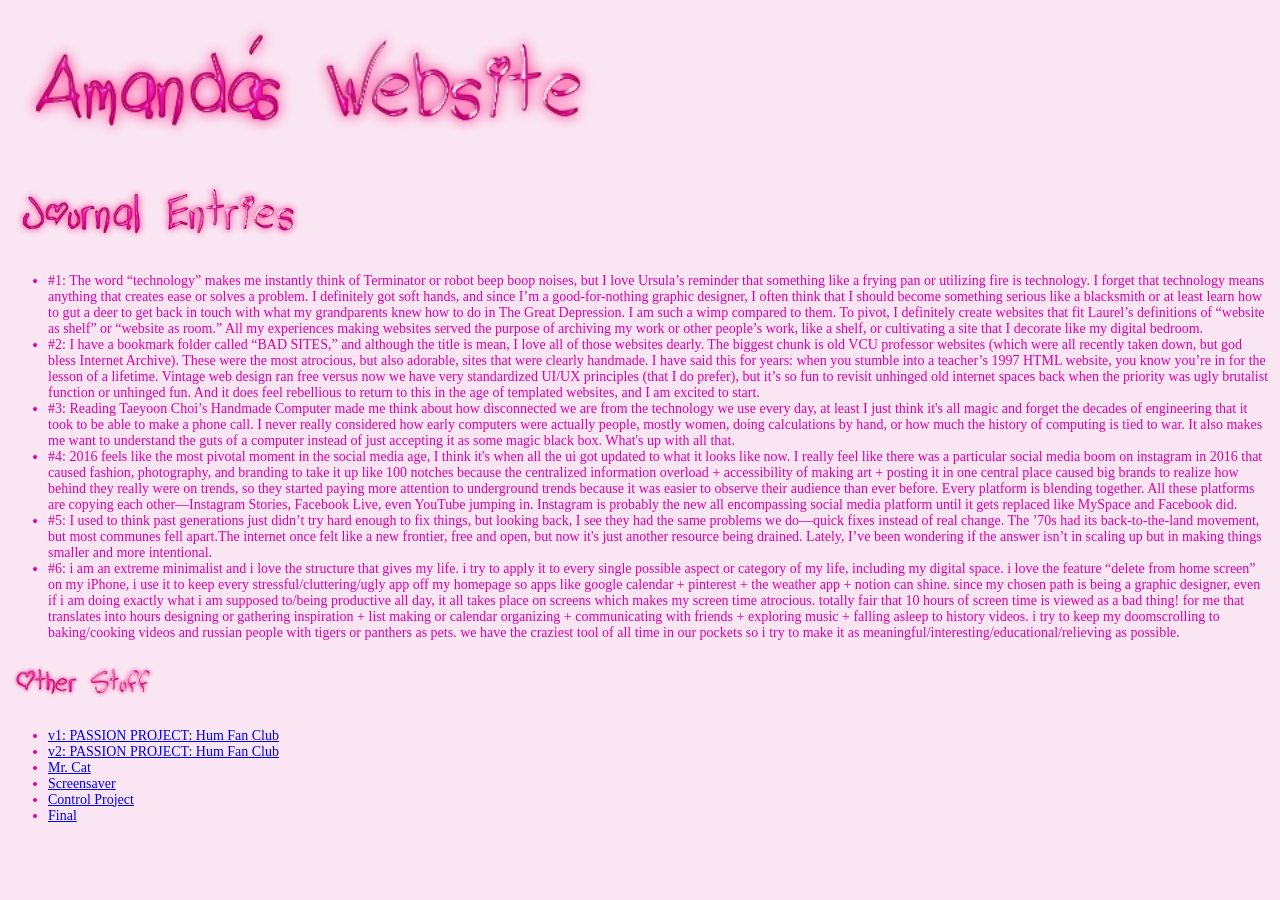
<file: index.html>
<!doctype html>
<html>
<head>
    <link rel="icon" type="image/png" href="AMANDA_favicon.png">
    <title>Amanda's Website</title>
    <link rel="stylesheet" href="thing.css" />
</head>
<body>
    <header>
        <img src="cooltext474789177957317.png" alt="Amanda's Website" width="600" />
    </header>

    <section>
        <h2>
            <img src="cooltext474790833076347.png" alt="Journal Entries" width="300" />
        </h2>
        <style>
            ul { 
                font-size: 14px; 
                color: #de00a6; 
            }
        </style>
        <ul>
            <li>
                #1: The word “technology” makes me instantly think of Terminator or robot beep boop noises, but I love Ursula’s reminder that something like a frying pan or utilizing fire is technology. I forget that technology means anything that creates ease or solves a problem. I definitely got soft hands, and since I’m a good-for-nothing graphic designer, I often think that I should become something serious like a blacksmith or at least learn how to gut a deer to get back in touch with what my grandparents knew how to do in The Great Depression. I am such a wimp compared to them. To pivot, I definitely create websites that fit Laurel’s definitions of “website as shelf” or “website as room.” All my experiences making websites served the purpose of archiving my work or other people’s work, like a shelf, or cultivating a site that I decorate like my digital bedroom.
            </li>
            <li>
                #2: I have a bookmark folder called “BAD SITES,” and although the title is mean, I love all of those websites dearly. The biggest chunk is old VCU professor websites (which were all recently taken down, but god bless Internet Archive). These were the most atrocious, but also adorable, sites that were clearly handmade. I have said this for years: when you stumble into a teacher’s 1997 HTML website, you know you’re in for the lesson of a lifetime. Vintage web design ran free versus now we have very standardized UI/UX principles (that I do prefer), but it’s so fun to revisit unhinged old internet spaces back when the priority was ugly brutalist function or unhinged fun. And it does feel rebellious to return to this in the age of templated websites, and I am excited to start.
            </li>
            <li>
                #3: Reading Taeyoon Choi’s Handmade Computer made me think about how disconnected we are from the technology we use every day, at least I just think it's all magic and forget the decades of engineering that it took to be able to make a phone call. I never really considered how early computers were actually people, mostly women, doing calculations by hand, or how much the history of computing is tied to war. It also makes me want to understand the guts of a computer instead of just accepting it as some magic black box. What's up with all that.
            </li>
            <li>
                #4: 2016 feels like the most pivotal moment in the social media age, I think it's when all the ui got updated to what it looks like now. I really feel like there was a particular social media boom on instagram in 2016 that caused fashion, photography, and branding to take it up like 100 notches because the centralized information overload + accessibility of making art + posting it in one central place caused big brands to realize how behind they really were on trends, so they started paying more attention to underground trends because it was easier to observe their audience than ever before. Every platform is blending together. All these platforms are copying each other—Instagram Stories, Facebook Live, even YouTube jumping in. Instagram is probably the new all encompassing social media platform until it gets replaced like MySpace and Facebook did. </li>
            <li>
                #5: I used to think past generations just didn’t try hard enough to fix things, but looking back, I see they had the same problems we do—quick fixes instead of real change. The ’70s had its back-to-the-land movement, but most communes fell apart.The internet once felt like a new frontier, free and open, but now it's just another resource being drained. Lately, I’ve been wondering if the answer isn’t in scaling up but in making things smaller and more intentional.
            </li>
            <li>
                #6: i am an extreme minimalist and i love the structure that gives my life. i try to apply it to every single possible aspect or category of my life, including my digital space. i love the feature “delete from home screen” on my iPhone, i use it to keep every stressful/cluttering/ugly app off my homepage so apps like google calendar + pinterest + the weather app + notion can shine. since my chosen path is being a graphic designer, even if i am doing exactly what i am supposed to/being productive all day, it all takes place on screens which makes my screen time atrocious. totally fair that 10 hours of screen time is viewed as a bad thing! for me that translates into hours designing or gathering inspiration + list making or calendar organizing + communicating with friends + exploring music + falling asleep to history videos. i try to keep my doomscrolling to baking/cooking videos and russian people with tigers or panthers as pets. we have the craziest tool of all time in our pockets so i try to make it as meaningful/interesting/educational/relieving as possible. 
            </li>
        </ul>
    </section>

    <section>
        <h2>
            <img src="cooltext474791037662552.png" alt="Other Stuff" width="150" />
        </h2>
        <ul>
            <li><a href="hum2.html">v1: PASSION PROJECT: Hum Fan Club</a></li>
            <li><a href="hum.html">v2: PASSION PROJECT: Hum Fan Club</a></li>
            <li><a href="mrcat.html">Mr. Cat</a></li>
            <li><a href="screensaver.html">Screensaver</a></li>
            <li><a href="control.html">Control Project</a></li>
            <li><a href="final.html">Final</a></li>
        </ul>
    </section>
</body>
</html>
</file>
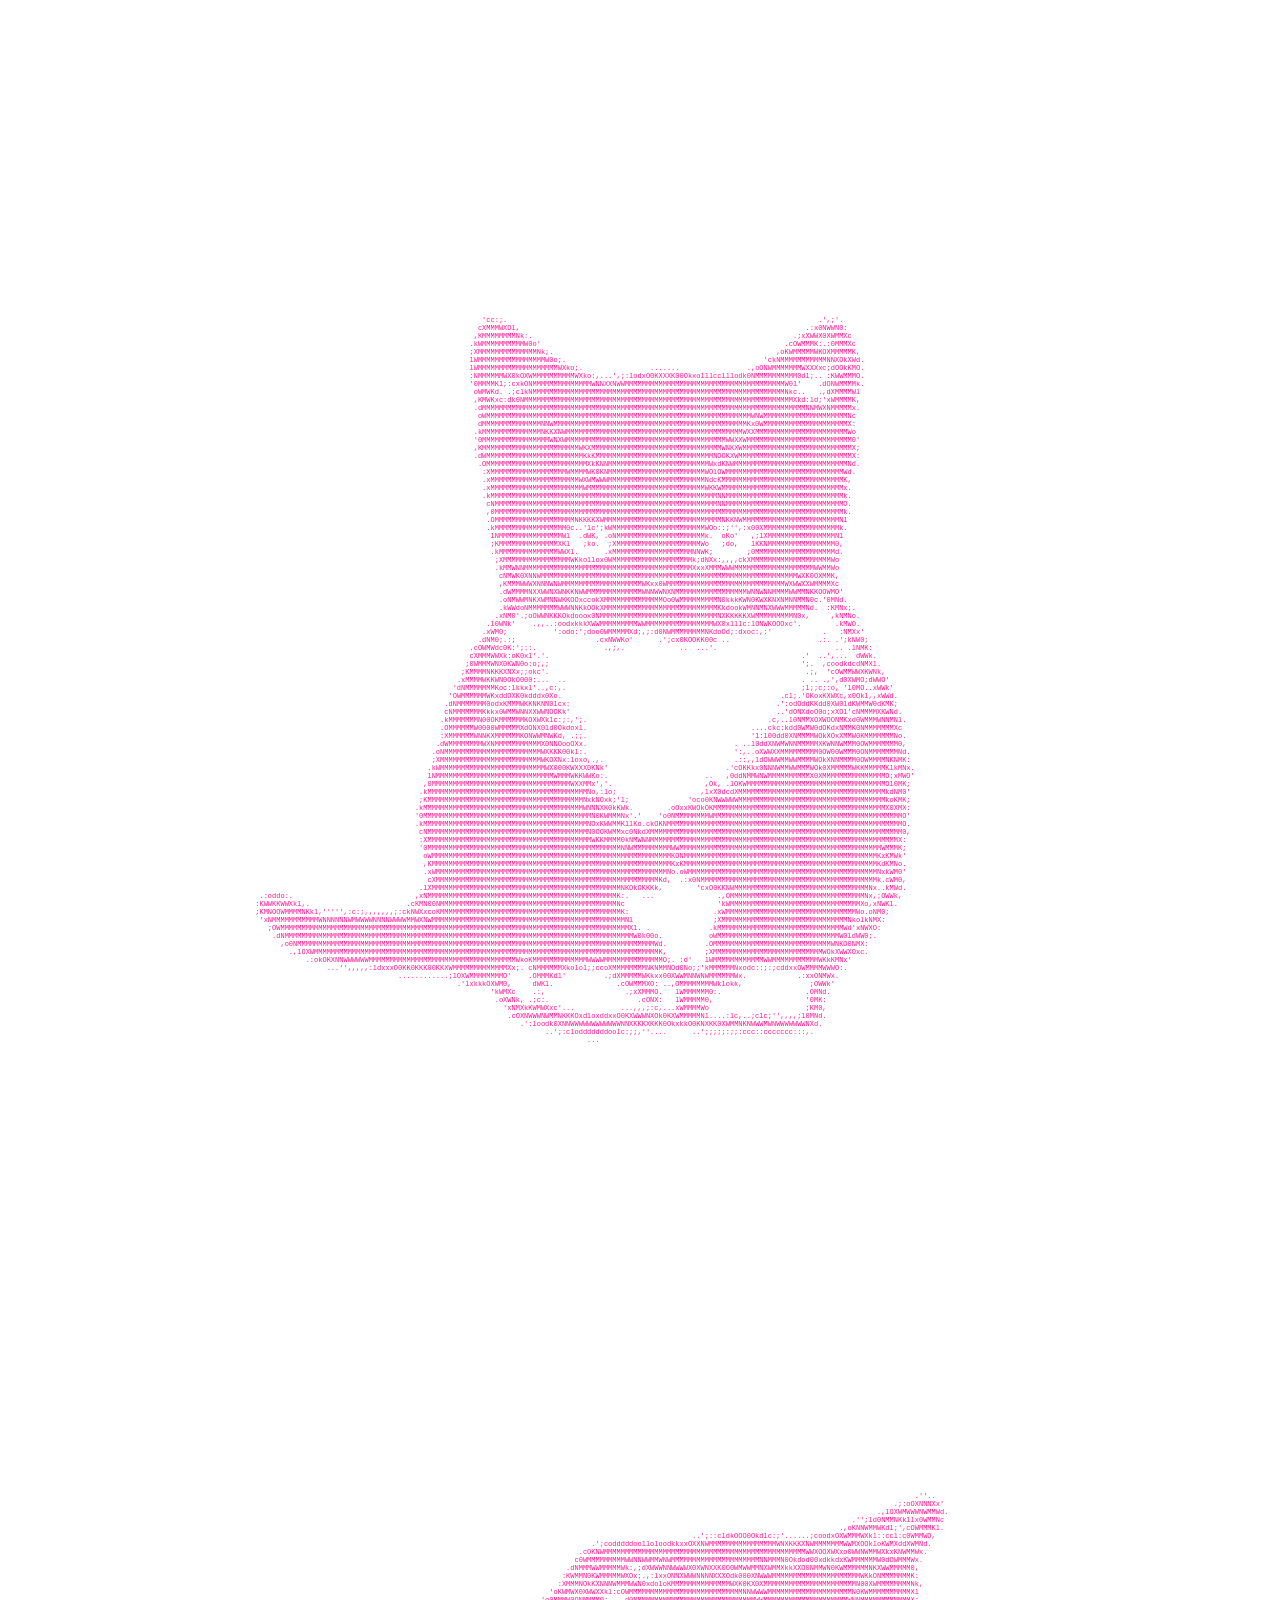
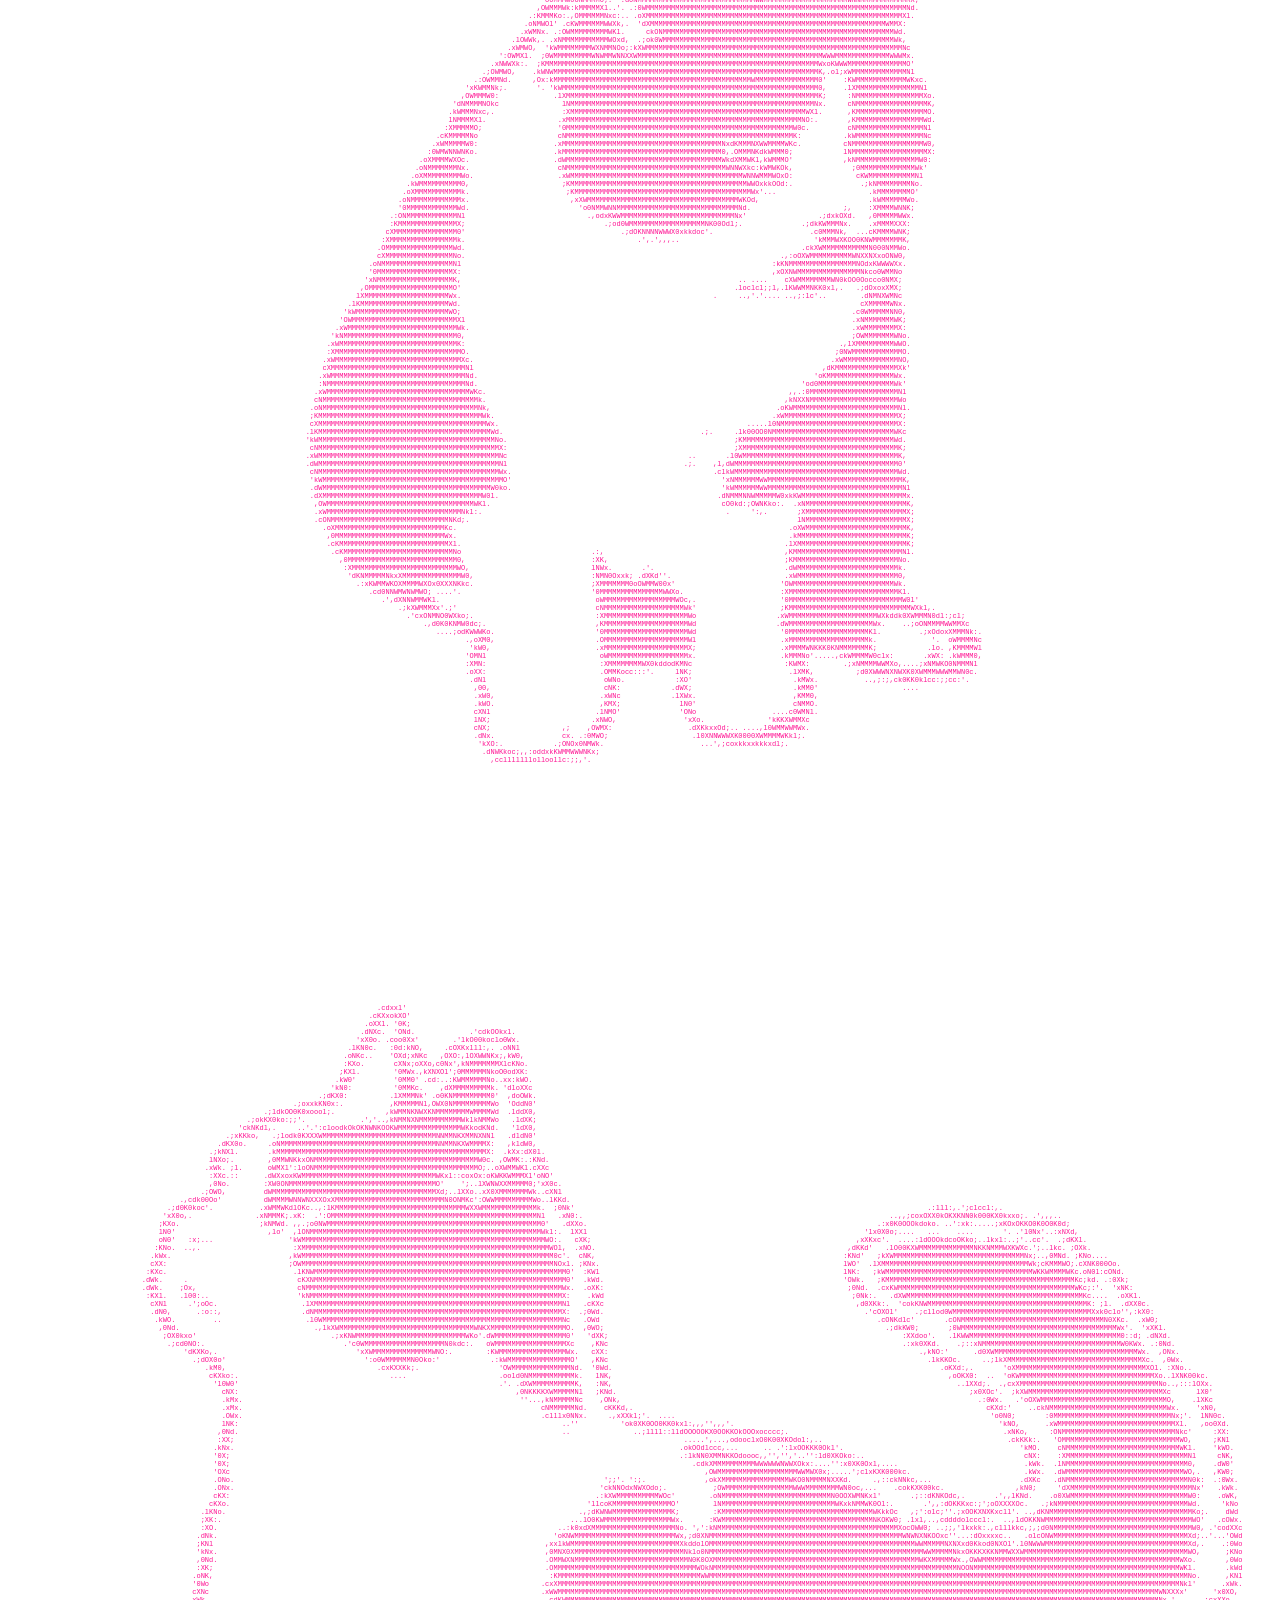
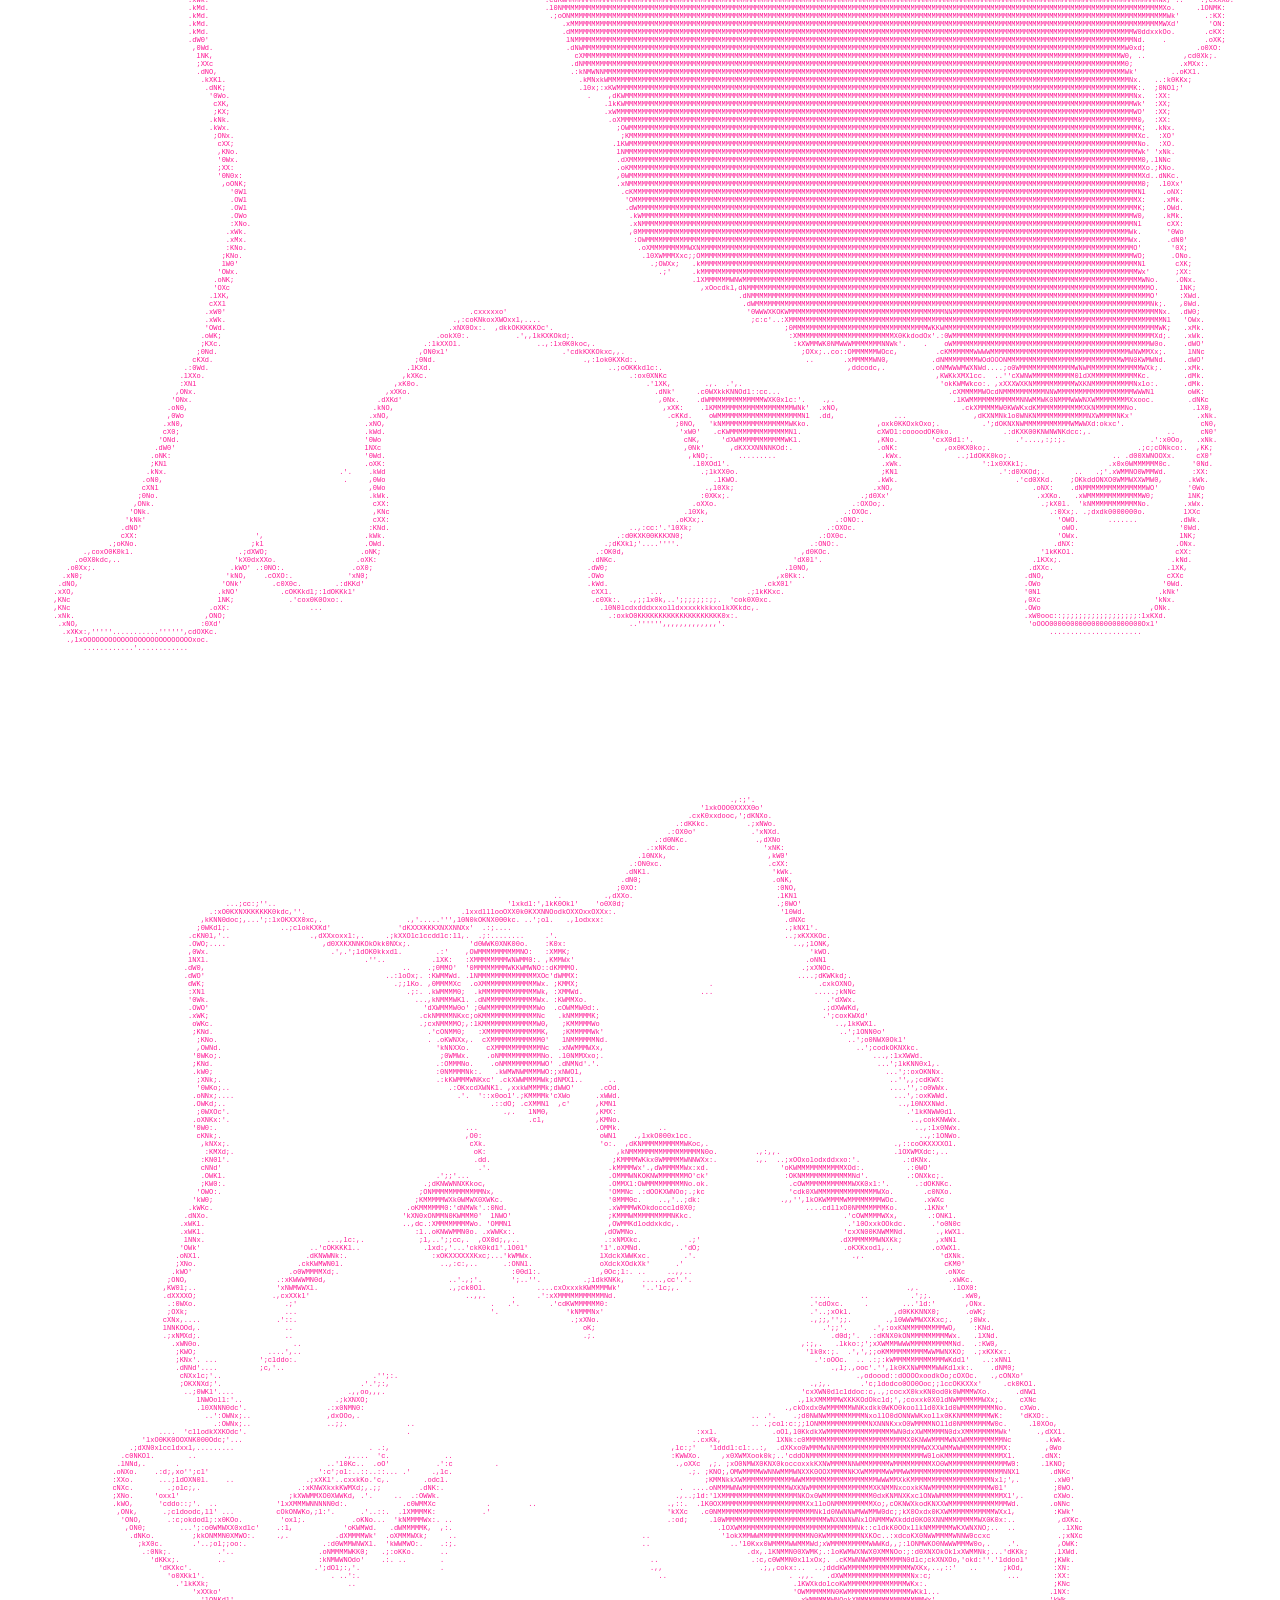
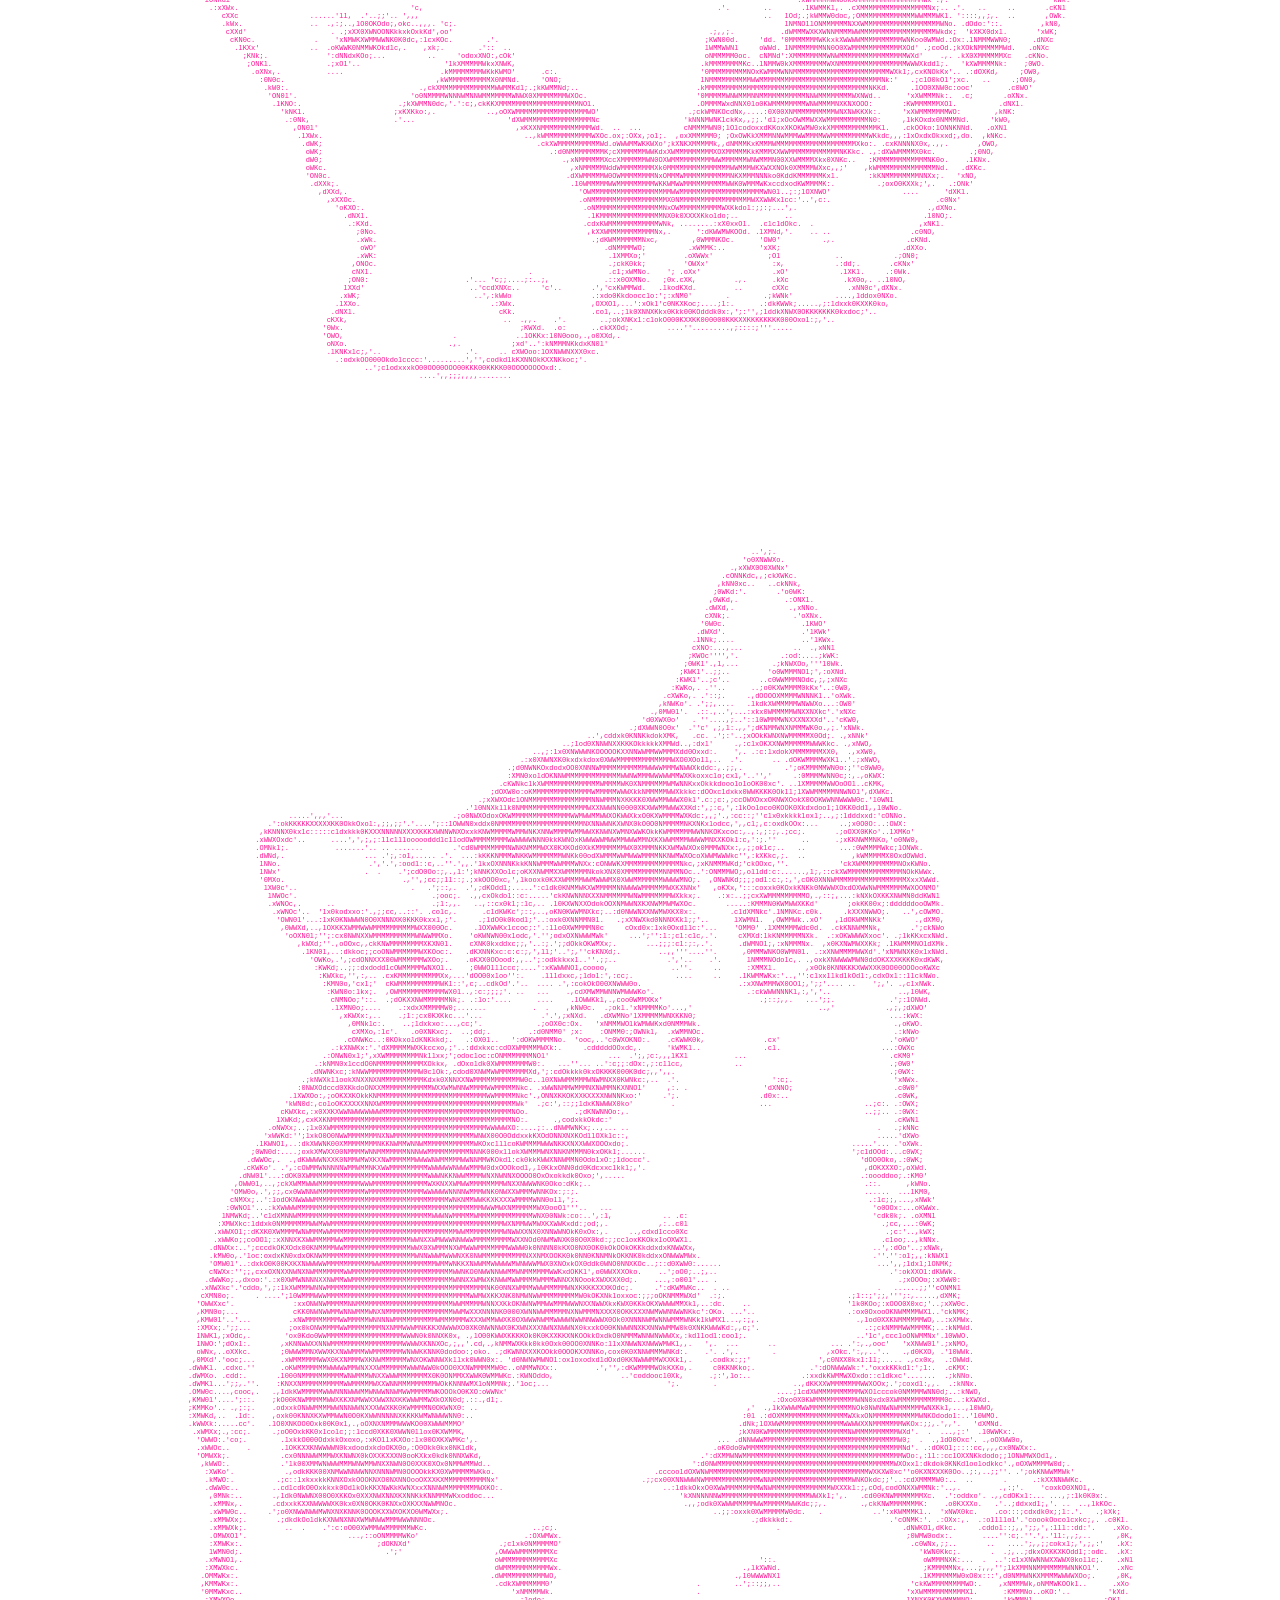
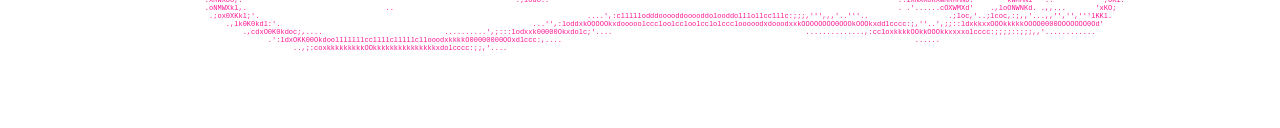
<file: structure/index.html>
<!DOCTYPE html>
<html lang="en">
<head>
  <meta charset="UTF-8">
  <meta name="viewport" content="width=device-width, initial-scale=1.0">
  <title>Mr. Cat</title>
  <style>
    body {
      font-family: monospace;
      background-color: white;
      color: deeppink;
      margin: 0;
      padding: 0;
      display: flex;
      justify-content: center;
      align-items: center;
    }

    pre {
      margin: 0;
      padding: 20px;
      white-space: pre-wrap;
      word-wrap: break-word;
      font-size: 7px;
      text-align: center;
    }
  </style>
</head>
<body>
  <pre>
                                                                                                                                                                                                                                                                                                                
                                                                                                                                                                                                                                                                                                            
                                                                                                                                                                                                                                                                                                            
                                                                                                                                                                                                                                                                                                            
                                                                                                                                                                                                                                                                                                            
                                                                                                                                                                                                                                                                                                            
                                                                                                                                                                                                                                                                                                            
                                                                                                                                                                                                                                                                                                            
                                                                                                                                                                                                                                                                                                            
                                                                                                                                                                                                                                                                                                            
                                                                                                                                                                                                                                                                                                            
                                                                                                                                                                                                                                                                                                            
                                                                                                                                                                                                                                                                                                            
                                                                                                                                                                                                                                                                                                            
                                                                                                                                                                                                                                                                                                            
                                                                                                                                                                                                                                                                                                            
                                                                                                                                                                                                                                                                                                            
                                                                                                                                                                                                                                                                                                            
                                                                                                                                                                                                                                                                                                            
                                                                                                                                                                                                                                                                                                            
                                                                                                                                                                                                                                                                                                            
                                                                                                                                                                                                                                                                                                            
                                                                                                                                                                                                                                                                                                            
                                                                                                                                                                                                                                                                                                            
                                                                                                                                                                                                                                                                                                            
                                                                                                                                                                                                                                                                                                            
                                                                                                                                                                                                                                                                                                            
                                                                                                                                                                                                                                                                                                            
                                                                                                                                                                                                                                                                                                            
                                                                                                                                                                                                                                                                                                            
                                                                                                                                                                                                                                                                                                            
                                                                                                                                                                                                                                                                                                            
                                                                                                                                                                                                                                                                                                            
                                                                                                                                                                                                                                                                                                            
                                                                                                                                                                                                                                                                                                            
                                                                                                                                                                                                                                                                                                            
                                                                                                                                                                                                                                                                                                            
                                                                                                              'cc:;.                                                                          .',;'.                                                                                                        
                                                                                                             cXMMMWXOl,                                                                    .:x0NWWN0:                                                                                                       
                                                                                                            ,KMMMMMMMMNk:.                                                              .;xXWWX0XWMMXc                                                                                                      
                                                                                                           .kWMMMMMMMMMMW0o'                                                          .cOWMMMK:.:0MMMXc                                                                                                     
                                                                                                           ;XMMMMMMMMMMMMMMNk;.                                                     ,oKWMMMMMWKOXMMMMMK,                                                                                                    
                                                                                                           lWMMMMMMMMMMMMMMMMW0o;.                                               'ckNMMMMMMMMMMMNNXOkXWd.                                                                                                   
                                                                                                           lWMMMMMMMMMMMMMMMMMMMWXko;.                .......                .,oONWMMMMMMMWXXXxc;dOOkKMO.                                                                                                   
                                                                                                           :NMMMMMMWX0kOXWMMMMMMMMMMWXko:,...',;:lodxO0KXXXK00Okxolllcclllodk0NMMMMMMMMMM0dl;.. :KWWMMMO.                                                                                                   
                                                                                                           '0MMMMKl;:cxkONMMMMMMMMMMMMMMWNNXXNWWMMMMMMMMMMMMMMMMMMMMMMMMMMMMMMMMMMMMMMW0l'    .dONWMMMMk.                                                                                                   
                                                                                                            oWMWKd. .;clkNMMMMMMMMMMMMMMMMMMMMMMMMMMMMMMMMMMMMMMMMMMMMMMMMMMMMMMMMMMMMNkc..   .,dXMMMMWl                                                                                                    
                                                                                                            ,KMWKxc:dk0NMMMMMMMMMMMMMMMMMMMMMMMMMMMMMMMMMMMMMMMMMMMMMMMMMMMMMMMMMMMMMMMMXkd:ld;'xWMMMMK,                                                                                                    
                                                                                                            .dMMMMMMMMMMMMMMMMMMMMMMMMMMMMMMMMMMMMMMMMMMMMMMMMMMMMMMMMMMMMMMMMMMMMMMMMMMMMMNNMWXNMMMMMx.                                                                                                    
                                                                                                             oWMMMMMMMMMMMMMMMMMMMMMMMMMMMMMMMMMMMMMMMMMMMMMMMMMMMMMMMMMMMMMMMWNWMMMMMMMMMMMMMMMMMMMMNc                                                                                                     
                                                                                                             dMMMMMMMMMMMMMMNNWMMMMMMMMMMMMMMMMMMMMMMMMMMMMMMMMMMMMMMMMMMMMMMKx0WMMMMMMMMMMMMMMMMMMMMX:                                                                                                     
                                                                                                            .kMMMMMMMMMMMMMMNKKXNWMMMMMMMMMMMMMMMMMMMMMMMMMMMMMMMMMMMMMMMMMMWXXMMMMMMMMMMMMMMMMMMMMMMWo                                                                                                     
                                                                                                            '0MMMMMMMMMMMMMMMMWNXWMMMMMMMMMMMMMMMMMMMMMMMMMMMMMMMMMMMMMMWWXXWMMMMMMMMMMMMMMMMMMMMMMMMM0'                                                                                                    
                                                                                                            ,KMMMMMMMMMMMMMMMMMMMMMMMWKXMMMMMMMMMMMMMMMMMMMMMMMMMMMMMMMWNKXWMMMMMMMMMMMMMMMMMMMMMMMMMMX;                                                                                                    
                                                                                                            .dWMMMMMMMMMMMMMMMMMMMMMMMKkKMMMMMMMMMMMMMMMMMMMMMMMMMMMMNOOKXWMMMMMMMMMMMMMMMMMMMMMMMMMMMX:                                                                                                    
                                                                                                             .OMMMMMMMMMMMMMMMMMMMMMMMMXkKNNMMMMMMMMMMMMMMMMMMMMMMMMWxdKNWMMMMMMMMMMMMMMMMMMMMMMMMMMMNd.                                                                                                    
                                                                                                              :XMMMMMMMMMMMMMMMMMMWMMMMWK0KNMMMMMMMMMMMMMMMMMMMMMMMWOlOWMMMMMMMMMMMMMMMMMMMMMMMMMMMMWd.                                                                                                     
                                                                                                              .xMMMMMMMMMMMMMMMMMMMMMWXWMWWWMMMMMMMMMMMMMMMMMMMMMMMNdcKMMMMMMMMMMMMMMMMMMMMMMMMMMMMMK,                                                                                                      
                                                                                                              .xMMMMMMMMMMMMMMMMMMMMMMWMMMMMMMMMMMMMMMMMMMMMMMMMMMMWKKWMMMMMMMMMMMMMMMMMMMMMMMMMMMMMx.                                                                                                      
                                                                                                              .kMMMMMMMMMMMMMMMMMMMMMMMMMMMMMMMMMMMMMMMMMMMMMMMMMMMMMMNNMMMMMMMMMMMMMMMMMMMMMMMMMMMMk.                                                                                                      
                                                                                                               cNMMMMMMMMMMMMMMMMMMMMMMMMMMMMMMMMMMMMMMMMMMMMMMMMMMMMMNNMMMMMMMMMMMMMMMMMMMMMMMMMMMMO.                                                                                                      
                                                                                                               ,0MMMMMMMMMMMMMMMMMMMMMMMMMMMMMMMMMMMMMMMMMMMMMMMMMMMMMMMMMMMMMMMMMMMMMMMMMMMMMMMMMMMk.                                                                                                      
                                                                                                               .OMMMMMMMMMMMMMMMMMMMNKKKKXWMMMMMMMMMMMMMMMMMMMMMMMMMMMMNKKNWMMMMMMMMMMMMMMMMMMMMMMMNl                                                                                                       
                                                                                                               .kMMMMMMMMMMMMMMMMM0c..'lc';kWMMMMMMMMMMMMMMMMMMMMMMWOo::;'',:x00XMMMMMMMMMMMMMMMMMMk.                                                                                                       
                                                                                                                lNMMMMMMMMMMMMMMMWl  .dWK, .oNMMMMMMMMMMMMMMMMMMMMMk.  oKo'   ,;lXMMMMMMMMMMMMMMMMNl                                                                                                        
                                                                                                                ;KMMMMMMMMMMMMMMXKl   ;ko.  ;XMMMMMMMMMMMMMMMMMMMMWo   ;do,   lKKNMMMMMMMMMMMMMMMM0,                                                                                                        
                                                                                                                .kMMMMMMMMMMMMMMWWXl.      .xMMMMMMMMMMMMMMMMMMMNNWK;        ;0MMMMMMMMMMMMMMMMMMMd.                                                                                                        
                                                                                                                 ;XMMMMMMMMMMMMMMMMWKkollox0WMMMMMMMMMMMMMMMMMMMk;dNXx:,,,,ckXMMMMMMMMMMMMMMMMMMMWo                                                                                                         
                                                                                                                 .kMMWNNMMMMMMMMMMMMMMMMMMMMMMMMMMMMMMMMMMMMMMMMXxxXMMMWWWMMMMMMMMMMMMMMMMMMMWWMMWo                                                                                                         
                                                                                                                  cNMWK0XNNWMMMMMMMMMMMMMMMMMMMMMMMMMMMMMMMMMMMMMMMMMMMMMMMMMMMMMMMMMMMMMWXK0OXMMK,                                                                                                         
                                                                                                                  ,KMMMWWWXNNNWNWMMMMMMMMMMMMMMMMMMMWKxx0WMMMMMMMMMMMMMMMMMMMMMMMMMMMMWXWWXXWMMMMXc                                                                                                         
                                                                                                                  .dWMMMMNXXWWNXWNKKNWWMMMMMMMMMMMMMWNNWWNXNMMMMMMMMMMMMMMMMMWNNWNNMMMMWWMMNKKOOWMO'                                                                                                        
                                                                                                                  .oNMWWMNKXWMNNWKKOOxccokXMMMMMMMMMMMMMMOo0WMMMMMMMMMN0kkkKWN0KWXKNXNMNNMMN0c.'0MNd.                                                                                                       
                                                                                                                  .kWWdoNMMMMMMMWWWNNKkOOkXMMMMMMMMMMMMMMMMMMMMMMMMMMMKkdookWMNNMNXWWWMMMMMNd.  :KMNx;.                                                                                                     
                                                                                                                 .xNM0'.;oOWWNKKKOkdooox0NMMMMMMMMMMMMMMMMMMMMMMMMMMMMNXKKKKKXWMMMMMMMMMN0x,     ,kNMNo.                                                                                                    
                                                                                                               .l0WNk'    .,,..:oodxkkkXWWMMMMMMMMMWWMMMMMMMMMMMMMMMMWX0xlllc:lONWKOOOxc'.        .kMWO.                                                                                                    
                                                                                                              .xWM0;           ':odo:';doo0WMMMMMXd;,;:d0NWMMMMMMMMNKdoOd;:dxoc:,:'            .   :NMXx'                                                                                                   
                                                                                                             .dNM0;.:;                   .cxNWWKo'      .';cx0KOOKK00c ..                     .:. .';kNW0;                                                                                                  
                                                                                                           .cOWMWdc0K:';::.                .,;,.             ..  ...'.                            .. .lNMK:                                                                                                 
                                                                                                           cXMMMWWXk:oK0xl'.'.                                                            .'  ..',...  dWWk.                                                                                                
                                                                                                          ;0WMMMWNX0KWN0o:o;,;                                                            ';.  ,coodkdcdNMXl.                                                                                               
                                                                                                         ;KMMMMNKKKXNXx;;okc'.                                                             .;,  'cOWMMWWXKWNk,                                                                                              
                                                                                                        .xMMMMWKKWN0OkO000:...  ..                                                        . .. .,',d0XWMO;dWWO'                                                                                             
                                                                                                       'dNMMMMMMMKoc:lkkxl'..,c:,.                                                        ;l;;c;:o, 'l0MO..xWWk'                                                                                            
                                                                                                      'OWMMMMMMWKxddOXK0kdddx0Xo.                                                    .cl;.'OKoxKXWXc,x0Okl,,xWWd.                                                                                           
                                                                                                     .dNMMMMMMM0odxKMMMWKKNKNN0lcx:                                                 .':odOddKKdd0XW0ldKWMMW0dKMK;                                                                                           
                                                                                                     cNMMMMMMMKkkx0WMMWNNXXWWNOOKk'                                                 ..'dONXdoO0o;xXOl'cNMMMMXKWNd.                                                                                          
                                                                                                    .kMMMMMMMN00OKMMMMMMKOXWXklc:;:,';.                                           .c,..l0NMMXOXWOONMKxd0WMMMWNNMNl.                                                                                         
                                                                                                    .OMMMMMMW0000WMMMMMXdONX0ld0Okdoxl.                                       ....ckc:kdd0WMW0dOKdxNMMK0NMMMMMMMXc                                                                                          
                                                                                                    :XMMMMMMWNNKXMMMMMMKONWWMNWKd, .;;.                                       'l:l00dd0XNMMMMWOkXOxXMMW0KMMMMMMMNo.                                                                                         
                                                                                                   .dWMMMMMMMMWXNMMMMMMMMMMMX0NNOooOXx.                                   . ..l0ddXNWMWNNMMMMMXKWNNWMMM0OWMMMMMMM0,                                                                                         
                                                                                                  .oNMMMMMMMMMMMMMMMMMMMMMMMWXKKK00kl:.                                   ':,..oXWWXXMMMMMMMMM0OW00WMMM0ONMMMMMMMNd.                                                                                        
                                                                                                  ;XMMMMMMMMMMMMMMMMMMMMMMMMWKOXNx:loxo,.,.                               .::,,ldOWWWMMWWMMMMWOkXNNMMMM0OWMMMMNKNMK:                                                                                        
                                                                                                 .kWMMMMMMMMMMMMMMMMMMMMMMMMMWX000KWXXX0KNk'                            .'cOKKkx0NNNWMMWWMMMWOk0XMMMMMWKKMMMMMKlkMNx.                                                                                       
                                                                                                 lNMMMMMMMMMMMMMMMMMMMMMMMMMMMMWMMMWKKWWKo:.                       ..   ,0ddNMMWNWMMMMMMMMMMX0XMMMMMMMMMMMMMMMO;xMWO'                                                                                       
                                                                                                ,0MMMMMMMMMMMMMMMMMMMMMMMMMMMMMMMMMWXXMMx','.                      ,Ok, .lOKWMMMMMMMMMMMMMMMMMMMMMMMMMMMMMMMMMOl0MK;                                                                                        
                                                                                               .kMMMMMMMMMMMMMMMMMMMMMMMMMMMMMMMMMMMMMMNo,:lo;                    ,lxX0dcdXMMMMMMMMMMMMMMMMMMMMMMMMMMMMMMMMMMMkdNM0'                                                                                        
                                                                                               ;KMMMMMMMMMMMMMMMMMMMMMMMMMMMMMMMMMMMMMNxkNOxk;'l;              'oco0KNWWWWWMMMMMMMMMMMMMMMMMMMMMMMMMMMMMMMMMMMkoKMK;                                                                                        
                                                                                              .kMMMMMMMMMMMMMMMMMMMMMMMMMMMMMMMMMMMMMMWNNNXK0kKWk.        .oOxxKWOkOKMMMMMMMMMMMMMMMMMMMMMMMMMMMMMMMMMMMMMMMMMX0XMX:                                                                                        
                                                                                              '0MMMMMMMMMMMMMMMMMMMMMMMMMMMMMMMMMMMMMMMMN0KWMMMNx'.'    'o0NMMMMMMMMWMMMMMMMMMMMMMMMMMMMMMMMMMMMMMMMMMMMMMMMMMMMMMO'                                                                                        
                                                                                              .kMMMMMMMMMMMMMMMMMMMMMMMMMMMMMMMMMMMMMMMNOxKWWMMKllKo.ckOKNMMMMMMMMMMMMMMMMMMMMMMMMMMMMMMMMMMMMMMMMMMMMMMMMMMMMMMMMO.                                                                                        
                                                                                               cNMMMMMMMMMMMMMMMMMMMMMMMMMMMMMMMMMMMMMMN0OOKWMMxc0NkdXMMMMMMMMMMMMMMMMMMMMMMMMMMMMMMMMMMMMMMMMMMMMMMMMMMMMMMMMMMMM0,                                                                                        
                                                                                               :XMMMMMMMMMMMMMMMMMMMMMMMMMMMMMMMMMMMMMMMWKKMMMM0kNMWNNMMMMMMMMMMMMMMMMMMMMMMMMMMMMMMMMMMMMMMMMMMMMMMMMMMMMMMMMMMMX:                                                                                         
                                                                                               '0MMMMMMMMMMMMMMMMMMMMMMMMMMMMMMMMMMMMMMMMMMMMMMNNWMMMMMMMMMWWMMMMMMMMMMMMMMMMMMMMMMMMMMMMMMMMMMMMMMMMMMMMMMMMWMMMK;                                                                                         
                                                                                                oWMMMMMMMMMMMMMMMMMMMMMMMMMMMMMMMMMMMMMMMMMMMMMMMMMMMMMMMMMKONMMMMMMMMMMMMMMMMMMMMMMMMMMMMMMMMMMMMMMMMMMMMMMKxKMWk'                                                                                         
                                                                                                ,KMMMMMMMMMMMMMMMMMMMMMMMMMMMMMMMMMMMMMMMMMMMMMMMMMMMMMMMMMKxKMMMMMMMMMMMMMMMMMMMMMMMMMMMMMMMMMMMMMMMMMMMMMMKdKMNo.                                                                                         
                                                                                                .xWMMMMMMMMMMMMMMMMMMMMMMMMMMMMMMMMMMMMMMMMMMMMMMMMMMMMMMMNo.oWMMMMMMMMMMMMMMMMMMMMMMMMMMMMMMMMMMMMMMMMMMMMMNxkWM0'                                                                                         
                                                                                                 cXMMMMMMMMMMMMMMMMMMMMMMMMMMMMMMMMMMMMMMMMMMMMMMMMMMMMMKd,  .:x0NMMMMMMMMMMMMMMMMMMMMMMMMMMMMMMMMMMMMMMMMMMk.cWM0,                                                                                         
                                                                                               .lXMMMMMMMMMMMMMMMMMMMMMMMMMMMMMMMMMMMMMMMMMMMMMNKOkOKKKk,        'cxO0KKNWMMMMMMMMMMMMMMMMMMMMMMMMMMMMMMMMNx..kMWd.                                                                                         
                                                         .:oddo:.                             ,xNMMMMMMMMMMMMMMMMMMMMMMMMMMMMMMMMMMMMMMMMMMMMMK:.   ...               .,OMMMMMMMMMMMMMMMMMMMMMMMMMMMMMMMMNx,;OWWk,                                                                                          
                                                        :KWWKKWWXkl,.                       .cKMN00NMMMMMMMMMMMMMMMMMMMMMMMMMMMMMMMMMMMMMMMMMMNc                      'kWMMMMMMMMMMMMMMMMMMMMMMMMMMMMMMMXo,xNWKl.                                                                                           
                                                        ;KMNOOWMMMMNKkl,''''',:c:;,,,,,,,;:ckNWXxcoKMMMMMMMMMMMMMMMMMMMMMMMMMMMMMMMMMMMMMMMMMMMK:                    .xWMMMMMMMMMMMMMMMMMMMMMMMMMMMMMMMWo.oNM0;                                                                                             
                                                         'xNMMMMMMMMMMMWNNNNNNWMWWWWNNNNWWWWMMWXNWMMMMMMMMMMMMMMMMMMMMMMMMMMMMMMMMMMMMMMMMMMMMMMNl                   ;XMMMMMMMMMMMMMMMMMMMMMMMMMMMMMMNkolkNMX:                                                                                              
                                                           ;OWMMMMMMMMMMMMMMMMMMMMMMMMMMMMMMMMMMMMMMMMMMMMMMMMMMMMMMMMMMMMMMMMMMMMMMMMMMMMMMMMMMMXl. .              .kMMMMMMMMMMMMMMMMMMMMMMMMMMMMMMWd'xNWXO:                                                                                               
                                                            .dNMMMMMMMMMMMMMMMMMMMMMMMMMMMMMMMMMMMMMMMMMMMMMMMMMMMMMMMMMMMMMMMMMMMMMMMMMMMMMMMMMMMW0k00o.           oWMMMMMMMMMMMMMMMMMMMMMMMMMMMMMW0ldWW0;.                                                                                                
                                                              ,o0NMMMMMMMMMMMMMMMMMMMMMMMMMMMMMMMMMMMMMMMMMMMMMMMMMMMMMMMMMMMMMMMMMMMMMMMMMMMMMMMMMMMMMWd.         .OMMMMMMMMMMMMMMMMMMMMMMMMMMMMWNKO0NMX:                                                                                                  
                                                                .,lOXWMMMMMMMMMMMMMMMMMMMMMMMMMMMMMMMMMMMMMMMMMMMMMMMMMMMMMMMMMMMMMMMMMMMMMMMMMMMMMMMMMMK,         ;XMMMMMMMMMMMMMMMMMMMMMMMMMMWOkXWWXOxc.                                                                                                  
                                                                    .:okOKXNNWWWWWWMMMMMMMMMMMMMMMMMMMMMMMMMMMMMMMMMMMWkoKMMMMMMMMMMMMMWWWWMMMMMMMMMMMMMMO;. :d'   lWMMMMMMMMMMMMWWMMMMMMMMMMMWKkKMNx'                                                                                                      
                                                                         ...'',,,,,:ldxxxO0KK0KKK00KKXWMMMMMMMMMMMMMXx;. cNMMMMMMXkolol;;ccoXMMMMMMMMNKNMMNOd0No;;'kMMMMMMNxodc::;:;cddxxOWMMMMWWWO:.                                                                                                       
                                                                                          ............;lOXWMMMMMMMMO'    .OMMMKdl'         .;dXMMMMMWKkxx00XWWMNNWNWMMMMMMWx.            .:xxONMWx.                                                                                                         
                                                                                                        .'lxkkkOXWM0,     dWKl.               .cOWMMMXO: ..,OMMMMMMMMWklokk,                ;OWWk'                                                                                                          
                                                                                                                'kWMXc    .:,                   .;xXMMMO.   lWMMMMMM0:.                    .OMNd.                                                                                                           
                                                                                                                 .oXWNk, .;c:.                     .cONX:   lWMMMMM0,                      '0MK:                                                                                                            
                                                                                                                   'xNMXkKWMWXxc'...           ...,,,;:c,...xWMMMMWo                       ;KM0,                                                                                                            
                                                                                                                    .cOXNWWWNWMMNKKKOxdloxddxxO0KXWWWNXOk0KXWMMMMMNl....:lc,..;clc;'',,,,;l0MNd.                                                                                                            
                                                                                                                       .':loodk0XNNWWWWWWWWWWWWNNXKKKXKKK0OkxkkO0KNXKK0XWMMNKNWWWMWNWWWWWWWNXd.                                                                                                             
                                                                                                                             ..';:clodddddddoolc:;;,''....      ..';;;;;:;;:ccc::ccccccc:::,.                                                                                                               
                                                                                                                                       ...                                                                                                                                                                  
                                                                                                                                                                                                                                                                                                            
                                                                                                                                                                                                                                                                                                            
                                                                                                                                                                                                                                                                                                            
                                                                                                                                                                                                                                                                                                            
                                                                                                                                                                                                                                                                                                            
                                                                                                                                                                                                                                                                                                            
                                                                                                                                                                                                                                                                                                            
                                                                                                                                                                                                                                                                                                            
                                                                                                                                                                                                                                                                                                            
                                                                                                                                                                                                                                                                                                            
                                                                                                                                                                                                                                                                                                            
                                                                                                                                                                                                                                                                                                            
                                                                                                                                                                                                                                                                                                            
                                                                                                                                                                                                                                                                                                            
                                                                                                                                                                                                                                                                                                            
                                                                                                                                                                                                                                                                                                            
                                                                                                                                                                                                                                                                                                            
                                                                                                                                                                                                                                                                                                            
                                                                                                                                                                                                                                                                                                            
                                                                                                                                                                                                                                                                                                            
                                                                                                                                                                                                                                                                                                            
                                                                                                                                                                                                                                                                                                            















                                                                                                                                                                                                                                                                                                            
                                                                                                                                                                                                                                                                                                            
                                                                                                                                                                                                                                                                                                            
                                                                                                                                                                                                                                                                                                            
                                                                                                                                                                                                                                                                                                            
                                                                                                                                                                                                                                                                                                            
                                                                                                                                                                                                                                                                                                            
                                                                                                                                                                                                                                                                                                            
                                                                                                                                                                                                                                                                                                            
                                                                                                                                                                                                                                                                                                            
                                                                                                                                                                                                                                                                                                            
                                                                                                                                                                                                                                                                                                            
                                                                                                                                                                                                                                                                                                            
                                                                                                                                                                                                                                                                                                            
                                                                                                                                                                                                                                                                                                            
                                                                                                                                                                                                                                                                                                            
                                                                                                                                                                                                                                                                                                            
                                                                                                                                                                                                                                                                                                            
                                                                                                                                                                                                                                                                                                            
                                                                                                                                                                                                                     .''..                                                                                  
                                                                                                                                                                                                                .;:oOXNNNXx'                                                                                
                                                                                                                                                                                                            .,lOXWMWWWNWMMWd.                                                                               
                                                                                                                                                                                                      .'';ld0NMMNKkllx0WMMNc                                                                                
                                                                                                                                                                                                   .,oKNNWMMWKdl;',cOWMMMKl.                                                                                
                                                                                                                                                                ..';::cldkOOO0Okdlc:;'......;coodxOXWMMMWXkl::ccl:c0WMMWO,                                                                                  
                                                                                                                                        .';codddddoolloloodkkxxOXXNWMMMMMMMMMMMMMMMMWNXKKKXNWMMMMMMMWWMXOOkloKWMXddXWMNd.                                                                                   
                                                                                                                                     .cOKNWMMMMMMMMMMMMMMMMMMMMMMMMMMMMMMMMMMMMMMMMMMMMMMMMWWXOOXWXxo0WWNWMMWXkxKNWMMWx.                                                                                    
                                                                                                                                    c0WMMMMMMMMMWWNNWWMMWNWMMMMMMMMMMMMMMMMMMMMMNNMMMN0Okdod00xdkkdxKWMMMMMMW0dOWMMMWx.                                                                                     
                                                                                                                                  .dNMMMWWMMMMMWk:,;dXWWWNNWWWWX0XWNXXK0O0WMWWMMNXWMMXkkXXO0NMMWN0KWMMMMMMNKXWWMMMMM0,                                                                                      
                                                                                                                                 :KWMMN0KWMMMMMWXOx;.,:lxxONNXWWWNNNNXXXOdk000XNWWWMMMMMMMMMMMMMMMMMMMMMWKkONMMMMMMMK:                                                                                      
                                                                                                                                :XMMMNOkKXNNNWMMMWWN0xdoloKMMMMMMMMMMMMMMWXK0KX0XMMMMMMMMMMMMMMMMMMMMMMN00XWMMMMMMMMNk,                                                                                     
                                                                                                                              'oKWMWX0XWWXXkl:cOWMMMMMMMMMMMMMMMMMMMMMMMMMMMNNWWWWMMMMMMMMMMMMMMMMMMMMN0KWMMMMMMMMMMXl                                                                                      
                                                                                                                            'o0MMMW0ONMMMM0;.  .d0NMMMMMMMMMMMMMMMMMMMMMMMMMMMMWWMMMMMMMMMMMMMMMMMMMMWNNMMMMMMMMMMMMX;                                                                                      
                                                                                                                           ,OWMMMWk:kMMMMMXl..'. .:0WMMMMMMMMMMMMMMMMMMMMMMMMMMMMMMMMMMMMMMMMMMMMMMMMMMMMMMMMMMMMMMNd.                                                                                      
                                                                                                                         .:KMMMKo:.,OMMMMMMNxc:.. .oXMMMMMMMMMMMMMMMMMMMMMMMMMMMMMMMMMMMMMMMMMMMMMMMMMMMMMMMMMMMMMXl.                                                                                       
                                                                                                                        .oNMWOl' .cKWMMMMMMWWXk,.  'dXMMMMMMMMMMMMMMMMMMMMMMMMMMMMMMMMMMMMMMMMMMMMMMMMMMMMMMMMWMMX:                                                                                         
                                                                                                                       .xWMNx. .:OWMMMMMMMMMWKl.     ckONMMMMMMMMMMMMMMMMMMMMMMMMMMMMMMMMMMMMMMMMMMMMMMMMMMMMMMMWd.                                                                                         
                                                                                                                     .lOWWk,. .xNMMMMMMMMMMMWOxd,  .;ok0WMMMMMMMMMMMMMMMMMMMMMMMMMMMMMMMMMMMMMMMMMMMMMMMMMMMMMMMWk,                                                                                         
                                                                                                                    .xWMWO,  'kWMMMMMMMMWXNMMNOo;:kXWMMMMMMMMMMMMMMMMMMMMMMMMMMMMMMMMMMMMMMMMMMMMMMMMMMMMMMMMMMMMMNc                                                                                        
                                                                                                                  ':OWMXl.  ;0WMMMMMMMMMWNWMMWNNXXWMMMMMMMMMMMMMMMMMMMMMMMMMMMMMMMMMMMMMMMMMMMMWWWMMMMMMMMMMMMMWWWMx.                                                                                       
                                                                                                                .xNWWXk:.  ;KMMMMMMMMMMMMMMMMMMMMMMMMMMMMMMMMMMMMMMMMMMMMMMMMMMMMMMMMMMMMMMMMMWxoKWWWMMMMMMMMMMMMMMO'                                                                                       
                                                                                                              .;OWMWO,    .kWNWMMMMMMMMMMMMMMMMMMMMMMMMMMMMMMMMMMMMMMMMMMMMMMMMMMMMMMMMMMMMMMMK,.ol;xWMMMMMMMMMMMMMNl                                                                                       
                                                                                                            .:OWMMNd.     ,Ox:kMMMMMMMMMMMMMMMMMMMMMMMMMMMMMMMMMMMMMMMMMMMMMMMWMMMMMMMMMMMMMMM0'    :KWMMMMMMMMMMMMWKxc.                                                                                    
                                                                                                          'xKWMMNk;.       '. 'kWMMMMMMMMMMMMMMMMMMMMMMMMMMMMMMMMMMMMMMMMMMMMMMMMMMMMMMMMMMMMM0,    .lXMMMMMMMMMMMMMMMNl                                                                                    
                                                                                                         ,OWMMMW0:             .lXMMMMMMMMMMMMMMMMMMMMMMMMMMMMMMMMMMMMMMMMMMMMMMMMMMMMMMMMMMMMK;     :NMMMMMMMMMMMMMMMMXo.                                                                                  
                                                                                                       'dNMMMMNOkc               lNMMMMMMMMMMMMMMMMMMMMMMMMMMMMMMMMMMMMMMMMMMMMMMMMMMMMMMMMMMNx.     cNMMMMMMMMMMMMMMMMMK,                                                                                  
                                                                                                      .kWMMMNxc,.                :XMMMMMMMMMMMMMMMMMMMMMMMMMMMMMMMMMMMMMMMMMMMMMMMMMMMMMMMMWXl.      ,KMMMMMMMMMMMMMMMMMO.                                                                                  
                                                                                                      lNMMMMXl.                 .xMMMMMMMMMMMMMMMMMMMMMMMMMMMMMMMMMMMMMMMMMMMMMMMMMMMMMMMMNO:.       ,KMMMMMMMMMMMMMMMMWd.                                                                                  
                                                                                                     :XMMMMMO;                  '0MMMMMMMMMMMMMMMMMMMMMMMMMMMMMMMMMMMMMMMMMMMMMMMMMMMMMMW0c.         cNMMMMMMMMMMMMMMMMNl                                                                                   
                                                                                                   .cKMMMMMNo                   cNMMMMMMMMMMMMMMMMMMMMMMMMMMMMMMMMMMMMMMMMMMMMMMMMMMMMMMK:          .kWMMMMMMMMMMMMMMMMNc                                                                                   
                                                                                                  .xWMMMMMW0:                  .xMMMMMMMMMMMMMMMMMMMMMMMMMMMMMMMMMMMMMMNxdKMMMNXWWMMMMWKc.          cNMMMMMMMMMMMMMMMMMW0,                                                                                  
                                                                                                 :0WMWNNWNKo.                  .kMMMMMMMMMMMMMMMMMMMMMMMMMMMMMMMMMMMMMM0,.OMMMNKdkWMMM0;            lNMMMMMMMMMMMMMMMMMMX:                                                                                  
                                                                                               .oXMMMMWXOc.                    .dWMMMMMMMMMMMMMMMMMMMMMMMMMMMMMMMMMMMMMWkdXMMWKl,kWMMMO'            ,kNMMMMMMMMMMMMMMMW0:                                                                                   
                                                                                              .oNMMMMMMMNx.                     cNMMMMMMMMMMMMMMMMMMMMMMMMMMMMMMMMMMMMMMWNNWXkc:kWMWKOk,              ;0MMMMMMMMMMMMMWk'                                                                                    
                                                                                             .oXMMMMMMMMMWo.                    .xWMMMMMMMMMMMMMMMMMMMMMMMMMMMMMMMMMMMMMMMMMWNNWMMMWOxO:               cKWMMMMMMMMMMMNl                                                                                     
                                                                                            .kWMMMMMMMMMM0,                      ;KMMMMMMMMMMMMMMMMMMMMMMMMMMMMMMMMMMMMMMMMMMWWOxkkOOd:.                .;kNMMMMMMMMNo.                                                                                     
                                                                                           .oXMMMMMMMMMMMk.                       ;KMMMMMMMMMMMMMMMMMMMMMMMMMMMMMMMMMMMMMMMMMMWx'...                      .kMMMMMMMMO'                                                                                      
                                                                                          .oNMMMMMMMMMMMMx.                        ,xXWMMMMMMMMMMMMMMMMMMMMMMMMMMMMMMMMMMMMWKOd,                          .kWMMMMMMWo.                                                                                      
                                                                                          '0MMMMMMMMMMMMWd.                          'o0NMMWNNMMMMMMMMMMMMMMMMMMMMMMMMMMMMMNd.                      ;,    :XMMMMWNNK;                                                                                       
                                                                                        .:ONMMMMMMMMMMMMNl                             .,odxKWWMMMMMMMMMMMMMMMMMMMMMMMMMMMNx'                 .;dxkOXd.   ,0MMMMMWWx.                                                                                       
                                                                                        :KMMMMMMMMMMMMMMX;                                 .;od0WMMMMMMMMMMMMMMMMMMNK00Odl;.              .;dkKWMMMNx.    .xMMMMXXX:                                                                                        
                                                                                       cXMMMMMMMMMMMMMMM0'                                     .;dOKNNNNWWWX0xkkdoc'.                       .c0MMMNk,  ...cKMMMMWNK;                                                                                        
                                                                                      :XMMMMMMMMMMMMMMMMk.                                         .',.',,,..                                'kMMMWXKOO0KNWMMMMMMMK,                                                                                        
                                                                                     .OMMMMMMMMMMMMMMMMWd.                                                                                .ckXWMMMMMMMMMMMN000NMMWo.                                                                                        
                                                                                     cXMMMMMMMMMMMMMMMMNo.                                                                           .,:oOXWMMMMMMMMMMWNXXNXxoONW0,                                                                                         
                                                                                   .oNMMMMMMMMMMMMMMMMMNl                                                                          :kKNMMMMMMMMMMMMMMMMNOdxKWWWWXx.                                                                                         
                                                                                   '0MMMMMMMMMMMMMMMMMMX:                                                                          ,xOXNWMMMMMMMMMMMMMMMNkco0WMMNo                                                                                          
                                                                                  'xNMMMMMMMMMMMMMMMMMMK,                                                                  .. ....    cXWMMMMMMMMWN0kOO0Oocco0NMX;                                                                                          
                                                                                 ,OMMMMMMMMMMMMMMMMMMMMO'                                                                 .loclcl;;l,.lKWWMMNKK0xl,.   .;dOxoxXMX;                                                                                          
                                                                                lXMMMMMMMMMMMMMMMMMMMMWx.                                                            .     ..,'.'.... ..,;:lc'..        .dNMNXWMNc                                                                                          
                                                                              .lKMMMMMMMMMMMMMMMMMMMMMWd.                                                                                               cXMMMMMWNx.                                                                                         
                                                                             'kWMMMMMMMMMMMMMMMMMMMMMMWO;                                                                                             .c0WMMMMMNN0,                                                                                         
                                                                            'OWMMMMMMMMMMMMMMMMMMMMMMMMMXl                                                                                            .xNMMMMMMMWK;                                                                                         
                                                                           .xWMMMMMMMMMMMMMMMMMMMMMMMMMMWk.                                                                                           .xWMMMMMMMMX:                                                                                         
                                                                          'kNMMMMMMMMMMMMMMMMMMMMMMMMMMM0,                                                                                            ;OWMMMMMMMWNo.                                                                                        
                                                                         .xWMMMMMMMMMMMMMMMMMMMMMMMMMMMMK:                                                                                         .,lXMMMMMMMMMWWO.                                                                                        
                                                                         :XMMMMMMMMMMMMMMMMMMMMMMMMMMMMMMO.                                                                                       ;0NWMMMMMMMMMMMMO.                                                                                        
                                                                        .xWMMMMMMMMMMMMMMMMMMMMMMMMMMMMMMXc.                                                                                     .xWMMMMMMMMMMMMMNO,                                                                                        
                                                                        cXMMMMMMMMMMMMMMMMMMMMMMMMMMMMMMMMNl                                                                                   ,dKMMMMMMMMMMMMMMMXk'                                                                                        
                                                                       .xWMMMMMMMMMMMMMMMMMMMMMMMMMMMMMMMMNd.                                                                                'oKMMMMMMMMMMMMMMMMWx.                                                                                         
                                                                       :NMMMMMMMMMMMMMMMMMMMMMMMMMMMMMMMMMNd.                                                                             'od0MMMMMMMMMMMMMMMMMMWk'                                                                                         
                                                                      .xWMMMMMMMMMMMMMMMMMMMMMMMMMMMMMMMMMMWKc.                                                                        ,,.:0MMMMMMMMMMMMMMMMMMMMMNl                                                                                         
                                                                      cNMMMMMMMMMMMMMMMMMMMMMMMMMMMMMMMMMMMMMk.                                                                       ,kNXXNMMMMMMMMMMMMMMMMMMMMMWo                                                                                         
                                                                     .oNMMMMMMMMMMMMMMMMMMMMMMMMMMMMMMMMMMMMMNk,                                                                    .oKWMMMMMMMMMMMMMMMMMMMMMMMMMNl.                                                                                        
                                                                     ;KMMMMMMMMMMMMMMMMMMMMMMMMMMMMMMMMMMMMMMMWk.                                                                  .xWMMMMMMMMMMMMMMMMMMMMMMMMMMMX;                                                                                         
                                                                     cXMMMMMMMMMMMMMMMMMMMMMMMMMMMMMMMMMMMMMMMMWx.                                                           .....l0NMMMMMMMMMMMMMMMMMMMMMMMMMMMMX:                                                                                         
                                                                    .lKMMMMMMMMMMMMMMMMMMMMMMMMMMMMMMMMMMMMMMMMMWd.                                               .;.     .lk00OO0NMMMMMMMMMMMMMMMMMMMMMMMMMMMMMWKc                                                                                         
                                                                    'kWMMMMMMMMMMMMMMMMMMMMMMMMMMMMMMMMMMMMMMMMMMNo.                                                      ;KMMMMMMMMMMMMMMMMMMMMMMMMMMMMMMMMMMMMWd.                                                                                         
                                                                     cNMMMMMMMMMMMMMMMMMMMMMMMMMMMMMMMMMMMMMMMMMMMX:                                                      ;XMMMMMMMMMMMMMMMMMMMMMMMMMMMMMMMMMMMMMK;                                                                                         
                                                                    .xWMMMMMMMMMMMMMMMMMMMMMMMMMMMMMMMMMMMMMMMMMMMNc                                           ..       .l0WMMMMMMMMMMMMMMMMMMMMMMMMMMMMMMMMMMMMMK,                                                                                         
                                                                    .dWMMMMMMMMMMMMMMMMMMMMMMMMMMMMMMMMMMMMMMMMMMMNl                                          .;.    ,l,dWMMMMMMMMMMMMMMMMMMMMMMMMMMMMMMMMMMMMMMM0'                                                                                         
                                                                     cNMMMMMMMMMMMMMMMMMMMMMMMMMMMMMMMMMMMMMMMMMMMWx.                                                .clkWMMMMMMMMMMMMMMMMMMMMMMMMMMMMMMMMMMMMMMMWd.                                                                                        
                                                                     'kWMMMMMMMMMMMMMMMMMMMMMMMMMMMMMMMMMMMMMMMMMMMO'                                                  'xNMMMMMMWWMMMMMMMMMMMMMMMMMMMMMMMMMMMMMMMMK,                                                                                        
                                                                     .dWMMMMMMMMMMMMMMMMMMMMMMMMMMMMMMMMMMMMMMMMW0ko.                                                  'kWMMMMMMWWMMMMMMMMMMMMMMMMMMMMMMMMMMMMMMMMNl                                                                                        
                                                                     .dXMMMMMMMMMMMMMMMMMMMMMMMMMMMMMMMMMMMMMMW0l.                                                    .dNMMMNNWMMMMMW0xkKWMMMMMMMMMMMMMMMMMMMMMMMMMx.                                                                                       
                                                                      ,OWMMMMMMMMMMMMMMMMMMMMMMMMMMMMMMMMMMMWKl.                                                       cO0kd:;OWNKko:.  .xNMMMMMMMMMMMMMMMMMMMMMMMMK,                                                                                       
                                                                      .xWMMMMMMMMMMMMMMMMMMMMMMMMMMMMMMMMNkl:.                                                          .     ':,.       ;XMMMMMMMMMMMMMMMMMMMMMMMMX;                                                                                       
                                                                      .cONMMMMMMMMMMMMMMMMMMMMMMMMMMMMNKd;.                                                                              lNMMMMMMMMMMMMMMMMMMMMMMMMX;                                                                                       
                                                                        .oXMMMMMMMMMMMMMMMMMMMMMMMMMMKc.                                                                               .oXWMMMMMMMMMMMMMMMMMMMMMMMMK,                                                                                       
                                                                         ,0MMMMMMMMMMMMMMMMMMMMMMMMMMWx.                                                                               .kMMMMMMMMMMMMMMMMMMMMMMMMMMK;                                                                                       
                                                                         .cKMMMMMMMMMMMMMMMMMMMMMMMMMMXl.                                                                             .lXMMMMMMMMMMMMMMMMMMMMMMMMMMK;                                                                                       
                                                                          .cKMMMMMMMMMMMMMMMMMMMMMMMMMMNo                               .:,                                           ,KMMMMMMMMMMMMMMMMMMMMMMMMMMNl.                                                                                       
                                                                            ,0MMMMMMMMMMMMMMMMMMMMMMMMMM0,                              :XK,                                          ;KMMMMMMMMMMMMMMMMMMMMMMMMMNo.                                                                                        
                                                                             :XMMMMMMMMMMMMMMMMMMMMMMMMMWO,                             lNWx.       .'.                               .dWMMMMMMMMMMMMMMMMMMMMMMMMk.                                                                                         
                                                                              'dKNMMMMMNkxXMMMMMMMMMMMMMMW0,                            :NMN0Oxxk; .dXKd''.                           .xWMMMMMMMMMMMMMMMMMMMMMMMM0,                                                                                         
                                                                                .:xKWMMWKOXMMMMWXOx0XXXNKkc.                            ;XMMMMMMM0oOWMMW00x'                         'OWMMMMMMMMMMMMMMMMMMMMMMMMWk.                                                                                         
                                                                                   .cd0NNWMWNWMWO; ....'.                               '0MMMMMMMMMMMMMMMWWXo.                       :XMMMMMMMMMMMMMMMMMMMMMMMMMMKl.                                                                                        
                                                                                      .',dXNNWMMWKl.                                     oWMMMMMMMMMMMMMMMMMWOc,.                    '0MMMMMMMMMMMMMMMMMMMMMMMMMMMW0l'                                                                                      
                                                                                          .;kXWMMMXx'.;'                                 cNMMMMMMMMMMMMMMMMMMMWk'                    ;KMMMMMMMMMMMMMMMMMMMMMMMMMMMMMWXkl,.                                                                                  
                                                                                            .'cxONMNO0WXko;.                             :XMMMMMMMMMMMMMMMMMMMMWo                   .xWMMMMMMMMMMMMMMMMMMMMMWXkddk0XWMMMN0dl:;cl;                                                                           
                                                                                                .,d0K0KNMW0dc;.                          ,KMMMMMMMMMMMMMMMMMMMMWd                   .dWMMMMMMMMMMMMMMMMMMMMWx.    ..;oONMMMMWWMMXc                                                                          
                                                                                                   ....;odKWWWKo.                        '0MMMMMMMMMMMMMMMMMMMMWd                    '0MMMMMMMMMMMMMMMMMMMKl.         .;xOdoxXMMMNk:.                                                                       
                                                                                                          .,oXM0,                        .OMMMMMMMMMMMMMMMMMMMMWl                    .xMMMMMMMMMMMMMMMMMMMk.             '.  oWMMMMNc                                                                       
                                                                                                           'kW0,                         .xMMMMMMMMMMMMMMMMMMMMX;                    .xMMMMWNKKK0KNMMMMMMMK;            .lo. ,KMMMMWl                                                                       
                                                                                                          'OMNl                           oWMMMMMMMMMMMMMMMMMMMx.                    .kMMMNo'.....,ckWMMMMW0clx:       .xWX: .kWMMM0,                                                                       
                                                                                                          :XMN:                           :XMMMMMMMMWX0kddodKMNc                      :KWMX:        .;xNMMMMWWMXo,....;xNMWKO0NMMMNl                                                                        
                                                                                                          .oXX:                           .OMMKocc:::'.     lNK;                       .lXMK,          ;d0XWWWNXNWXK0XWMMMWWWMMWN0c.                                                                        
                                                                                                           .dNl                            oWNo.            :XO'                        .kMWx.           ..,;:;,ck0KK0klcc:;;cc:'.                                                                          
                                                                                                            ,00,                           cNK:            .dWX;                        .kMM0'                    ....                                                                                      
                                                                                                            .xW0,                         .xWNc            .lXWx.                       ,KMM0,                                                                                                              
                                                                                                            .kWO.                         ,KMX;              lN0'                       cNMMO.                                                                                                              
                                                                                                            cXNl                         .lNMO'              'ONo                  ....c0WMNl.                                                                                                              
                                                                                                            lNX;                        .xNWO,                'xXo.               'kKKXWMMXc                                                                                                                
                                                                                                            cNX;                 ,;    ,OWMX:                  .dXKkxxOd;.. ....,l0WMMWWMWx.                                                                                                                
                                                                                                            .dNx.                cx. .:0MWO;                    .l0XNNWWWXK0000XWMMMMWKkl;.                                                                                                                 
                                                                                                             'kXO:.            .;ONOx0NMWk.                       ...',;coxkkxxkkkxdl;.                                                                                                                     
                                                                                                              .dNWKkoc;,,:oddxkKWMMWWWNKx;                                                                                                                                                                  
                                                                                                                ,cclllllllolloollc:;;,'.                                                                                                                                                                    
                                                                                                                                                                                                                                                                                                            
                                                                                                                                                                                                                                                                                                            
                                                                                                                                                                                                                                                                                                            
                                                                                                                                                                                                                                                                                                            
                                                                                                                                                                                                                                                                                                            
                                                                                                                                                                                                                                                                                                            
                                                                                                                                                                                                                                                                                                            
                                                                                                                                                                                                                                                                                                            
                                                                                                                                                                                                                                                                                                            
                                                                                                                                                                                                                                                                                                            
                                                                                                                                                                                                                                                                                                            
                                                                                                                                                                                                                                                                                                            
                                                                                                                                                                                                                                                                                                            
                                                                                                                                                                                                                                                                                                            
                                                                                                                                                                                                                                                                                                            
                                                                                                                                                                                                                                                                                                            
                                                                                                                                                                                                                                                                                                            
                                                                                                                                                                                                                                                                                                            
                                                                                                                                                                                                                                                                                                            
                                                                                                                                                                                                                                                                                                            
                                                                                                                                                                                                                                                                                                            
                                                                                                                                                                                                                                                                                                            




                                                                                                                                                                                                                                                                                                            
                                                                                                                                                                                                                                                                                                            
                                                                                                                                                                                                                                                                                                            
                                                                                                                                                                                                                                                                                                            
                                                                                     .cdxxl'                                                                                                                                                                                                                
                                                                                   .cKXxokXO'                                                                                                                                                                                                               
                                                                                  .oXXl. '0K;                                                                                                                                                                                                               
                                                                                 .dNXc.  'ONd.             .'cdkOOkxl.                                                                                                                                                                                      
                                                                                'xX0o. .coo0Xx'        .'lkO00koclo0Wx.                                                                                                                                                                                     
                                                                              .lKN0c.   :0d:kNO,     .cOXKxlll:,. .oNNl                                                                                                                                                                                     
                                                                             .oNKc..    'OXd;xNKc   ,OXO:,lOXWWNKx;,kW0,                                                                                                                                                                                    
                                                                             :KXo.       cXNx;oXXo,c0Nx',kNMMMMMMMXlcKNo.                                                                                                                                                                                   
                                                                            ;KXl.        '0MWx.,kXNXOl';0MMMMMMNkoO0odXK:                                                                                                                                                                                   
                                                                           .kW0'         '0MM0' .cd:..:KWMMMMMMNo..xx:kWO.                                                                                                                                                                                  
                                                                          'kN0:          '0MMKc.    ,dXMMMMMMMMMk. 'dloXXc                                                                                                                                                                                  
                                                                       .;dKX0:          .lXMMMNk' .o0KNMMMMMMMMM0'  ,doOWk.                                                                                                                                                                                 
                                                                 .;oxxkKN0x:.           ,KMMMMMNl,OWX0NMMMMMMMMMWo  'OddN0'                                                                                                                                                                                 
                                                          .;ldkOO0K0xoool;.            ,kWMMNKNWXKNMMMMMMMMWMMMMWd  .lddX0,                                                                                                                                                                                 
                                                      .;okKX0ko:;;'.             .','..,kNMMNXNMMMMMMMMMMWklkNMMWo   .ldXK;                                                                                                                                                                                 
                                                    'ckNKdl,.     ..'.':cloodkOkOKNWNKOOKWMMMMMMMMMMMMMMMWKkodKNd.   'ldX0,                                                                                                                                                                                 
                                                 .;xKKko,   .;lodk0KXXXWMMMMMMMMMMMMMMMMMMMMMMMMMMMNNMMNKXMMNXNNl   .dldN0'                                                                                                                                                                                 
                                               .dKX0o.     .oNMMMMMMMMMMMMMMMMMMMMMMMMMMMMMMMMMMMMMNNMMNKXWMMMMX:   ,kldW0,                                                                                                                                                                                 
                                             .;kNXl.       .kMMMMMMMMMMMMMMMMMMMMMMMMMMMMMMMMMMMMMMMMMMMMMMMMMMX:  .kXx:dX0l.                                                                                                                                                                               
                                             lNXo;.        ,0MMWNKkxONMMMMMMMMMMMMMMMMMMMMMMMMMMMMMMMMMMMMMMMW0c. ,OWMK:.:KNd.                                                                                                                                                                              
                                            .xWk. ;l.      oWMXl':loONMMMMMMMMMMMMMMMMMMMMMMMMMMMMMMMMMMMMMMMO;..oXWMMWKl.cXXc                                                                                                                                                                              
                                             :XXc.::      .dWXxoxKWMMMMMMMMMMMMMMMMMMMMMMMMMMMMMMMMWKxl::coxOx:oKWKKWMMMXl'oNO'                                                                                                                                                                             
                                             ,0No.        :XW0ONMMMMMMMMMMMMMMMMMMMMMMMMMMMMMMMMMMMO'    ';..lXWNWXXMMMMM0;'xX0c.                                                                                                                                                                           
                                           .;OWO,         dWMMMMMMMMMMMMMMMMMMMMMMMMMMMMMMMMMMMMMMMXd;..lXXo..xX0XMMMMMMMWk..cXNl                                                                                                                                                                           
                                      .,cdk00Oo'          dWMMMMWNNWNXXXOxXMMMMMMMMMMMMMMMMMMMMMMMMMMN0ONMKc':OWWMMMMMMMMMWo..lKKd.                                                                                                                                                                         
                                   .;d0K0koc'.           .xWMMWKdlOKc..,:lKMMMMMMMMMMMMMMMMMMMMMMMMMMMMMMMWXXWMMMMMMMMMMMMMk.  ;0Nk'                                                                                    .:lll:,.';clccl:,.                                                                  
                                  'xX0o,.               .xNMMMK;.xK:  .':OMMMMMMMMMMMMMMMMMMMMMMMMMMMMMMMMMMMMMMMMMMMMMMMMMNl   .xN0:.                                                                         ..,,;coxOXX0kOKXKNN0k000KX0kxxo;. .',,,..                                                    
                                 ;KXo.                   ;kNMWd. ,,.;o0NWMMMMMMMMMMMMMMMMMMMMMMMMMMMMMMMMMMMMMMMMMMMMMMMMMMM0'   .dXXo.                                                                     .:x0K0OOOkdoko. ..':xk:.....;xKOxOKKO0K0O0K0d;                                                  
                                 lN0'                      ,lo'  ,lONMMMMMMMMMMMMMMMMMMMMMMMMMMMMMMMMMMMMMMMMMMMMMMMMMMMMMMMWkl:.  lXXl                                                                  'lx0X0o;....   ...    ....       '. .'l0Nx'..:xNXd,                                                
                                 oN0'   :x;...                  'kWMMMMMMMMMMMMMMMMMMMMMMMMMMMMMMMMMMMMMMMMMMMMMMMMMMMMMMMMMMWO:.   cXK;                                                               ,xXKxc'.  ....:ldOOOkdcoOKko;..lkxl:..;'..cc'.  .;dKXl.                                              
                                :KNo.  ..,.                      :XMMMMMMMMMMMMMMMMMMMMMMMMMMMMMMMMMMMMMMMMMMMMMMMMMMMMMMMMMMMWOl,  .xNO.                                                            ,dKKd'   .lO00KXWMMMMMMMMMMMMMNKKNMMMWXKWXc.';..lkc. ;OXk.                                             
                               .kWx.                            ,kWMMMMMMMMMMMMMMMMMMMMMMMMMMMMMMMMMMMMMMMMMMMMMMMMMMMMMMMMMMMM0c'.  cNK,                                                           :KNd'   ;kXWMMMMMMMMMMMMMMMMMMMMMMMMMMMMMMMNx;..,0MNd. ;KNo....                                         
                               cXX:                             ;OWMMMMMMMMMMMMMMMMMMMMMMMMMMMMMMMMMMMMMMMMMMMMMMMMMMMMMMMMMMMMNOxl. ;KNx.                                                          lWO'  .lXMMMMMMMMMMMMMMMMMMMMMMMMMMMMMMMMMMMWk;cKMMMWO;.cXNK000Oo.                                      
                              :KXc.                              .lKNWMMMMMMMMMMMMMMMMMMMMMMMMMMMMMMMMMMMMMMMMMMMMMMMMMMMMMMMMMMMM0'  :KWl                                                          lNK:   ;kWMMMMMMMMMMMMMMMMMMMMMMMMMMMMMMMMMMMWKKWMMMMWKc.oN0l:cONd.                                     
                             .dWk.     .                          cKXNMMMMMMMMMMMMMMMMMMMMMMMMMMMMMMMMMMMMMMMMMMMMMMMMMMMMMMMMMMMM0'  .kWd.                                                         'OWk.   ;KMMMMMMMMMMMMMMMMMMMMMMMMMMMMMMMMMMMMMMMMMMMMMKc;kd. .:0Xk;                                    
                             .dWk.    ;Ox,                        cNMMMMMMMMMMMMMMMMMMMMMMMMMMMMMMMMMMMMMMMMMMMMMMMMMMMMMMMMMMMMMWx.  .oXK:                                                          ;0Nd.  .cxKWMMMMMMMMMMMMMMMMMMMMMMMMMMMMMMMMMMMMMMMMMMWKc;:'.  'xNK:                                   
                              :KXl.   .l00:..                     'kNMMMMMMMMMMMMMMMMMMMMMMMMMMMMMMMMMMMMMMMMMMMMMMMMMMMMMMMMMMMMX:    .kWd                                                           ;0Nk:.   .dXWMMMMMMMMMMMMMMMMMMMMMMMMMMMMMMMMMMMMMMMMMMKc....  .oXKl.                                 
                               cXNl     .';oOc.                    .lXMMMMMMMMMMMMMMMMMMMMMMMMMMMMMMMMMMMMMMMMMMMMMMMMMMMMMMMMMMMNl   .cKXc                                                            ,d0XKk:.  'cokKNWMMMMMMMMMMMMMMMMMMMMMMMMMMMMMMMMMMMMMMK: ;l.  .dXX0c.                               
                               .dN0,      .:o::,                   .dNMMMMMMMMMMMMMMMMMMMMMMMMMMMMMMMMMMMMMMMMMMMMMMMMMMMMMMMMMMMX:  .;0Wd.                                                              .'cOXOl'    .;cllod0WMMMMMMMMMMMMMMMMMMMMMMMMMMMMMMMMMXxk0clo'',:kX0:                              
                                .kWO.         ..                    .l0WMMMMMMMMMMMMMMMMMMMMMMMMMMMMMMMMMMMMMMMMMMMMMMMMMMMMMMMMMNc   .OWd                                                                  .cONKdlc'       .cONMMMMMMMMMMMMMMMMMMMMMMMMMMMMMMMMMMN0XKc.  .xW0;                             
                                 ,0Nd.                                .,lkXWMMMMMMMMMMMMMMMMMMMMMMMMMMMMMMMMWNKXMMMMMMMMMMMMMMMMMMO.  ,0WO;                                                                   .;dkKW0;       ;0WMMMMMMMMMMMMMMMMMMMMMMMMMMMMMMMMMMMMMWx'.  'xXKl.                           
                                  ;OX0kxo'                                .;xKNWMMMMMMMMMMMMMMMMMMMMMMMMMMWKo'.dWMMMMMMMMMMMMMMMMM0'   'dXK;                                                                      :XXdoo'.   .lKWWMMMMMMMMMMMMMMMMMMMMMMMMMMMMMMMMMMMM0::d; .dNXd.                          
                                   .;cd0NO:.                                 .'c0WMMMMMMMMMMMMMMMMMMMN0kdc:.   oWMMMMMMMMMMMMMMMMMXc    ,KNc                                                                      .:xk0XKd.    .;::xNMMMMMMMMMMMMMMMMMMMMMMMMMMMMMMMMMW0KWx. .:0Nd.                         
                                       'dKXKo,.                                 'xXWMMMMMMMMMMMMMMWNO:.        :KWMMMMMMMMMMMMMMMMWx.   cXX:                                                                          .,kNO:'      .d0XWMMMMMMMMMMMMMMMMMMMMMMMMMMMMMMMMMMWx.  ,ONx.                        
                                         .;dOX0o'                                 ':o0WMMMMMMN0Oko:'            .:kWMMMMMMMMMMMMMMMO'   ,KNc                                                                            .lkKKOc.     ..;lkXMMMMMMMMMMMMMMMMMMMMMMMMMMMMMMMMXc.  ,0Wx.                       
                                            .kM0,                                    .cxKXXKk;.                   'OWMMMMMMMMMMMMMMNd.  '0Wd.                                                                              .oKXd:,.       'oXMMMMMMMMMMMMMMMMMMMMMMMMMMMMMMMXOl. :XNo..                     
                                             cKXko:.                                    ....                      .oold0NMMMMMMMMMMMk.   lNK,                                                                                ,oOKX0:  ..  'oKWMMMMMMMMMMMMMMMMMMMMMMMMMMMMMMMMXo..lXNK00kc.                 
                                              'l0W0'                                                              .'. .dXWMMMMMMMMMMK,   :NK,                                                                                  ..lXXd;.  .,cxXMMMMMMMMMMMMMMMMMMMMMMMMMMMMMMMMMNo..,:::lOXx.                
                                                cNX:                                                                  ,0NKKKKXWMMMMMNl   ;KNd.                                                                                    ;x0XOc'.  ;kXWMMMMMMMMMMMMMMMMMMMMMMMMMMMMMMMMXc      lX0'                
                                                .kMx.                                                                  ''...,kNMMMMMNc    ,ONk,                                                                                     .:0Wx.   .'oOXWMMMMMMMMMMMMMMMMMMMMMMMMMMMMMMO,    .lXKc                
                                                .xMx.                                                                       cNMMMMMMNd.    cKKKd,.                                                                                    cKXd:'    ..ckNMMMMMMMMMMMMMMMMMMMMMMMMMMMMWx.    'xN0,               
                                                .OWx.                                                                       .clllx0NNx.     .,xXXkl;'.  ....                                                                           'o0N0;       :0MMMMMMMMMMMMMMMMMMMMMMMMMMMMNx;'.  lNN0c.             
                                                lNK:                                                                             ..''          'ok0XK0OO0KK0kxl:,,,'',,,'.                                                               'kNO,      .xWMMMMMMMMMMMMMMMMMMMMMMMMMMMMXl.   ,oo0Xd.            
                                               ,0Nd.                                                                             ..               ..;llll::lldOOOOOKX0OOKKOkOOOxocccc;.                                                   .xNKo,     :ONMMMMMMMMMMMMMMMMMMMMMMMMMMMNkc'     :XX:            
                                               :XX;                                                                                                           .....',...,odooclxO0K00XKOdol:,..                                            .ckKKk:.   'OMMMMMMMMMMMMMMMMMMMMMMMMMMMMWO,     ;KNl            
                                              .kNx.                                                                                                          .okOOdlccc,...      .. .':lxOOKKK0Okl'.                                          'kMO.    cNMMMMMMMMMMMMMMMMMMMMMMMMMMMWKl.    'kWO.           
                                              '0X;                                                                                                           .:lkNN0XMMNKKOdoooc,,'','','..'':ld0XKOko:..                                      cNX:    :XMMMMMMMMMMMMMMMMMMMMMMMMMMMMMNl     cNK,           
                                              '0X;                                                                                                              .cdkXMMMMMMMMMMWWWWWWNWWXOkx:....'':x0XK0Oxl,....                              .kWk.  .lNMMMMMMMMMMMMMMMMMMMMMMMMMMMMM0,    .dW0'           
                                              'OXc                                                                                                                 ,OWMMMMMMMMMMMMMMMMMMMWWMWX0x;.....';clxKXK000kc.                           .kWx.  .dWMMMMMMMMMMMMMMMMMMMMMMMMMMMMWO,.   ,KW0;           
                                              .ONo.                                                                                        ';;'. ':;.              ,okXMMMMMMMMMMMMMMMMWKO0NMMMMNXXKd.     .,::ckNNkc,...                     .dXKc   .dNMMMMMMMMMMMMMMMMMMMMMMMMMMMMMN0k:  .:0Wx.          
                                              .ONx.                                                                                       'ckNNOdxNWXOdo;.           ;OWMMMMMMMMMMMMMMMMWWWMMMMMMMMWN0oc,...    .cokKXK00kc.                 ,kN0;     'dXMMMMMMMMMMMMMMMMMMMMMMMMMMMMMNx'   .kWk.          
                                              cKX:                                                                                       .:kXWMMMMMMMMMMWOc'        .oNMMMMMMMMMMMMMMMMMMMMMMMMMMN0OOXWMNKxl'       .;::dKNKOdc,.       .',,lKNd.    .o0XWMMMMMMMMMMMMMMMMMMMMMMMMMMMMW0:    .oWK,          
                                             cKXo.                                                                                     'llcoKMMMMMMMMMMMMMMO'        lNMMMMMMMMMMMMMMMMMMMMMMMMMMMWKxkNMMWK0Ol:.       .',,:dOKKKxc:;';oOXXXXOc.   .;kNMMMMMMMMMMMMMMMMMMMMMMMMMMMMMMMWd.     'kNo          
                                           .lKNo.                                                                                    .,;dKWNWMMMMMMMMMMMMMMK;        :KMMMMMMMMMMMMMMMMMMMMMMMMMMMMMMMMMMMMWKkkOc   ,;':olc;''.;xOOKXNXKxcll'. ..,dKNMMMMMMMMMMMMMMMMMMMMMMMMMMMMMMMMMMKo;.    dWd          
                                           ;XK:.                                                                                   ...lO0KWMMMMMMMMMMMMMMMMWx.      :KWMMMMMMMMMMMMMMMMMMMMMMMMMMMMMMMMMMMMNKOKW0; .lxl,..,cddddolcccl:.  ..,ldOKKNWMMMMMMMMMMMMMMMMMMMMMMMMMMMMMMMMMMMWO'   .cOWx.         
                                           :XO.                                                                                 ..:k0xdXMMMMMMMMMMMMMMMMMMMMNo. ',':kNMMMMMMMMMMMMMMMMMMMMMMMMMMMMMMMMMMMMMMMMMMMXocOWW0; ..;;,'lkxkk:.,clllkkc,;,;d0NMMMMMMMMMMMMMMMMMMMMMMMMMMMMMMMMMW0, .'codXXc         
                                          .dNk.                                                                                'oKNWMMMMMMMMMMMMMMMMMMMMMMMMWx,;d0XNMMMMMMMMMMMMMMMMMMMMMMMMMMMMMMMMMMMMMMMMMMMMMMWNWNXNKOOxc''...:dOxxxxc..   .olcONWMMMMMMMMMMMMMMMMMMMMMMMMMMMMMMMMXd;..'...'OWd         
                                          ;KNl                                                                               ,xxlkWMMMMMMMMMMMMMMMMMMMMMMMMMMXkddolOMMMMMMMMMMMMMMMMMMMMMMMMMMMMMMMMMMMMMMMMMMMMMMMMMWWMMMMMNXNXxd0Kkod0NXOl'.l0NWWWMMMMMMMMMMMMMMMMMMMMMMMMMMMMMMMMMMXd,.    .:0Wo         
                                          'kNx.                                                                              ,0MNX0XMMMMMMMMMMMMMMMMMMMMMMMMMMNklo0NMMMMMMMMMMMMMMMMMMMMMMMMMMMMMMMMMMMMMMMMMMMMMMMMMMMWWMMMMMNkxOKKKXKKNMMWXXWMMMMMMMMMMMMMMMMMMMMMMMMMMMMMMMMMMMMMMMWO,      ;KNo         
                                          ,0Nd.                                                                              .OMMWXNMMMMMMMMMMMMMMMMMMMMMMMMMMMN0K0OXMMMMMMMMMMMMMMMMMMMMMMMMMMMMMMMMMMMMMMMMMMMMMMMMMWKXMMMMMWx.,OWWMMMMMMMMMMMMMMMMMMMMMMMMMMMMMMMMMMMMMMMMMMMMMMMWXo.       ,0Wo         
                                          :XK;                                                                               .OMMMMMMMMMMMMMMMMMMMMMMMMMMMMMMMMMMWOkNMMMMMMMMMMMMMMMMMMMMMMMMMMMMMMMMMMMMMMMMMMMMMMMMMMMMMMMMMMNOONMMMMMMMMMMMMMMMMMMMMMMMMMMMMMMMMMMMMMMMMMMMMMMMMMWKl.       .kWd         
                                         .oNK,                                                                                :KMMMMMMMMMMMMMMMMMMMMMMMMMMMMMMMMMMWWMMMMMMMMMMMMMMMMMMMMMMMMMMMMMMMMMMMMMMMMMMMMMMMMMMMMMMMMMMMMMMMMMMMMMMMMMMMMMMMMMMMMMMMMMMMMMMMMMMMMMMMMMMMMMMMMMMNo.      ,KNl         
                                         '0Wo                                                                               .cxXMMMMMMMMMMMMMMMMMMMMMMMMMMMMMMMMMMMMMMMMMMMMMMMMMMMMMMMMMMMMMMMMMMMMMMMMMMMMMMMMMMMMMMMMMMMMMMMMMMMMMMMMMMMMMMMMMMMMMMMMMMMMMMMMMMMMMMMMMMMMMMMMMMMMNkl'      .xWk.         
                                         cXNc                                                                               .xWWMMMMMMMMMMMMMMMMMMMMMMMMMMMMMMMMMMMMMMMMMMMMMMMMMMMMMMMMMMMMMMMMMMMMMMMMMMMMMMMMMMMMMMMMMMMMMMMMMMMMMMMMMMMMMMMMMMMMMMMMMMMMMMMMMMMMMMMMMMMMMMMWNXXXx'      'x0XO,          
                                        .xWk.                                                                                .cdKWMMMMMMMMMMMMMMMMMMMMMMMMMMMMMMMMMMMMMMMMMMMMMMMMMMMMMMMMMMMMMMMMMMMMMMMMMMMMMMMMMMMMMMMMMMMMMMMMMMMMMMMMMMMMMMMMMMMMMMMMMMMMMMMMMMMMMMMMMMMMMNx,'..    .;cxXXo.           
                                        .kMd.                                                                                .l0NMMMMMMMMMMMMMMMMMMMMMMMMMMMMMMMMMMMMMMMMMMMMMMMMMMMMMMMMMMMMMMMMMMMMMMMMMMMMMMMMMMMMMMMMMMMMMMMMMMMMMMMMMMMMMMMMMMMMMMMMMMMMMMMMMMMMMMMMMMMMMMMXo.     .lONMK:             
                                        .kMd.                                                                                 .;oONMMMMMMMMMMMMMMMMMMMMMMMMMMMMMMMMMMMMMMMMMMMMMMMMMMMMMMMMMMMMMMMMMMMMMMMMMMMMMMMMMMMMMMMMMMMMMMMMMMMMMMMMMMMMMMMMMMMMMMMMMMMMMMMMMMMMMMMMMMMMMMWk'      .:KX:             
                                        .kMd.                                                                                    .xMMMMMMMMMMMMMMMMMMMMMMMMMMMMMMMMMMMMMMMMMMMMMMMMMMMMMMMMMMMMMMMMMMMMMMMMMMMMMMMMMMMMMMMMMMMMMMMMMMMMMMMMMMMMMMMMMMMMMMMMMMMMMMMMMMMMMMMMMMMMMWXd'       'ON:             
                                        .kMd.                                                                                    .dMMMMMMMMMMMMMMMMMMMMMMMMMMMMMMMMMMMMMMMMMMMMMMMMMMMMMMMMMMMMMMMMMMMMMMMMMMMMMMMMMMMMMMMMMMMMMMMMMMMMMMMMMMMMMMMMMMMMMMMMMMMMMMMMMMMMMMW0ddxxkOo.       .cKX:             
                                        .dW0'                                                                                     lNMMMMMMMMMMMMMMMMMMMMMMMMMMMMMMMMMMMMMMMMMMMMMMMMMMMMMMMMMMMMMMMMMMMMMMMMMMMMMMMMMMMMMMMMMMMMMMMMMMMMMMMMMMMMMMMMMMMMMMMMMMMMMMMMMMMMMNd.    .         .oXK;             
                                         ,0Wd.                                                                                    .dNWMMMMMMMMMMMMMMMMMMMMMMMMMMMMMMMMMMMMMMMMMMMMMMMMMMMMMMMMMMMMMMMMMMMMMMMMMMMMMMMMMMMMMMMMMMMMMMMMMMMMMMMMMMMMMMMMMMMMMMMMMMMMMMMMMW0xd;            .o0XO:              
                                          lNK,                                                                                      cXMMMMMMMMMMMMMMMMMMMMMMMMMMMMMMMMMMMMMMMMMMMMMMMMMMMMMMMMMMMMMMMMMMMMMMMMMMMMMMMMMMMMMMMMMMMMMMMMMMMMMMMMMMMMMMMMMMMMMMMMMMMMMMMMW0, ..         ,cd0Xk;.               
                                          ;XXc                                                                                     .dNMMMMMMMMMMMMMMMMMMMMMMMMMMMMMMMMMMMMMMMMMMMMMMMMMMMMMMMMMMMMMMMMMMMMMMMMMMMMMMMMMMMMMMMMMMMMMMMMMMMMMMMMMMMMMMMMMMMMMMMMMMMMMMMMM0;           .xMXx:.                 
                                          .dNO,                                                                                    .:kNMWNNMMMMMMMMMMMMMMMMMMMMMMMMMMMMMMMMMMMMMMMMMMMMMMMMMMMMMMMMMMMMMMMMMMMMMMMMMMMMMMMMMMMMMMMMMMMMMMMMMMMMMMMMMMMMMMMMMMMMMMMMMMMMWk'        ..oKXl.                   
                                           .kXKl.                                                                                    .kMNxkWMMMMMMMMMMMMMMMMMMMMMMMMMMMMMMMMMMMMMMMMMMMMMMMMMMMMMMMMMMMMMMMMMMMMMMMMMMMMMMMMMMMMMMMMMMMMMMMMMMMMMMMMMMMMMMMMMMMMMMMMMMMMNx.   ..:k0KKx;                     
                                            .dNK;                                                                                    .l0x;:xKWMMMMMMMMMMMMMMMMMMMMMMMMMMMMMMMMMMMMMMMMMMMMMMMMMMMMMMMMMMMMMMMMMMMMMMMMMMMMMMMMMMMMMMMMMMMMMMMMMMMMMMMMMMMMMMMMMMMMMMMMMMMK:.  ;0NOl;'                       
                                             '0Wo.                                                                                     .    ,dKWMMMMMMMMMMMMMMMMMMMMMMMMMMMMMMMMMMMMMMMMMMMMMMMMMMMMMMMMMMMMMMMMMMMMMMMMMMMMMMMMMMMMMMMMMMMMMMMMMMMMMMMMMMMMMMMMMMMMMMMMMNx.  :XX:                          
                                              cXK,                                                                                         .lkKWMMMMMMMMMMMMMMMMMMMMMMMMMMMMMMMMMMMMMMMMMMMMMMMMMMMMMMMMMMMMMMMMMMMMMMMMMMMMMMMMMMMMMMMMMMMMMMMMMMMMMMMMMMMMMMMMMMMMMMMMMWk'  :XX;                          
                                              ;KX;                                                                                         .xWMMMMMMMMMMMMMMMMMMMMMMMMMMMMMMMMMMMMMMMMMMMMMMMMMMMMMMMMMMMMMMMMMMMMMMMMMMMMMMMMMMMMMMMMMMMMMMMMMMMMMMMMMMMMMMMMMMMMMMMMMMMWO'  :XX;                          
                                             .kNk.                                                                                          .oXMMMMMMMMMMMMMMMMMMMMMMMMMMMMMMMMMMMMMMMMMMMMMMMMMMMMMMMMMMMMMMMMMMMMMMMMMMMMMMMMMMMMMMMMMMMMMMMMMMMMMMMMMMMMMMMMMMMMMMMMMMM0,  :XX:                          
                                             .kWx.                                                                                            ;OWMMMMMMMMMMMMMMMMMMMMMMMMMMMMMMMMMMMMMMMMMMMMMMMMMMMMMMMMMMMMMMMMMMMMMMMMMMMMMMMMMMMMMMMMMMMMMMMMMMMMMMMMMMMMMMMMMMMMMMMMMK;  .kNx.                         
                                              ;ONx.                                                                                            ;KMMMMMMMMMMMMMMMMMMMMMMMMMMMMMMMMMMMMMMMMMMMMMMMMMMMMMMMMMMMMMMMMMMMMMMMMMMMMMMMMMMMMMMMMMMMMMMMMMMMMMMMMMMMMMMMMMMMMMMMMMXc.  :XO'                         
                                               cXX;                                                                                          .lKWMMMMMMMMMMMMMMMMMMMMMMMMMMMMMMMMMMMMMMMMMMMMMMMMMMMMMMMMMMMMMMMMMMMMMMMMMMMMMMMMMMMMMMMMMMMMMMMMMMMMMMMMMMMMMMMMMMMMMMMMMNo.  :XO.                         
                                               ,KNo.                                                                                          lNMMMMMMMMMMMMMMMMMMMMMMMMMMMMMMMMMMMMMMMMMMMMMMMMMMMMMMMMMMMMMMMMMMMMMMMMMMMMMMMMMMMMMMMMMMMMMMMMMMMMMMMMMMMMMMMMMMMMMMMMMMWk' 'xNk.                         
                                               '0Wx.                                                                                          .dXMMMMMMMMMMMMMMMMMMMMMMMMMMMMMMMMMMMMMMMMMMMMMMMMMMMMMMMMMMMMMMMMMMMMMMMMMMMMMMMMMMMMMMMMMMMMMMMMMMMMMMMMMMMMMMMMMMMMMMMMMM0,.lNNc                          
                                               ;XX:                                                                                           .oKMMMMMMMMMMMMMMMMMMMMMMMMMMMMMMMMMMMMMMMMMMMMMMMMMMMMMMMMMMMMMMMMMMMMMMMMMMMMMMMMMMMMMMMMMMMMMMMMMMMMMMMMMMMMMMMMMMMMMMMMMMXo.;KNo.                         
                                               '0N0x:                                                                                         ,0WMMMMMMMMMMMMMMMMMMMMMMMMMMMMMMMMMMMMMMMMMMMMMMMMMMMMMMMMMMMMMMMMMMMMMMMMMMMMMMMMMMMMMMMMMMMMMMMMMMMMMMMMMMMMMMMMMMMMMMMMMMXd..dNKc.                        
                                                ,oONK;                                                                                        .xNMMMMMMMMMMMMMMMMMMMMMMMMMMMMMMMMMMMMMMMMMMMMMMMMMMMMMMMMMMMMMMMMMMMMMMMMMMMMMMMMMMMMMMMMMMMMMMMMMMMMMMMMMMMMMMMMMMMMMMMMMM0;  .l0Xx'                       
                                                  '0Wl                                                                                         .cKMMMMMMMMMMMMMMMMMMMMMMMMMMMMMMMMMMMMMMMMMMMMMMMMMMMMMMMMMMMMMMMMMMMMMMMMMMMMMMMMMMMMMMMMMMMMMMMMMMMMMMMMMMMMMMMMMMMMMMMMNl    .oNX:                       
                                                  .OWl                                                                                          'OMMMMMMMMMMMMMMMMMMMMMMMMMMMMMMMMMMMMMMMMMMMMMMMMMMMMMMMMMMMMMMMMMMMMMMMMMMMMMMMMMMMMMMMMMMMMMMMMMMMMMMMMMMMMMMMMMMMMMMMMX:    .xMk.                       
                                                  .OWl                                                                                          .dWMMMMMMMMMMMMMMMMMMMMMMMMMMMMMMMMMMMMMMMMMMMMMMMMMMMMMMMMMMMMMMMMMMMMMMMMMMMMMMMMMMMMMMMMMMMMMMMMMMMMMMMMMMMMMMMMMMMMMMMK;    .OWd.                       
                                                  .OWo                                                                                           .kWMMMMMMMMMMMMMMMMMMMMMMMMMMMMMMMMMMMMMMMMMMMMMMMMMMMMMMMMMMMMMMMMMMMMMMMMMMMMMMMMMMMMMMMMMMMMMMMMMMMMMMMMMMMMMMMMMMMMMW0,    .kMk.                       
                                                  :XNo.                                                                                          .xNMMMMMMMMMMMMMMMMMMMMMMMMMMMMMMMMMMMMMMMMMMMMMMMMMMMMMMMMMMMMMMMMMMMMMMMMMMMMMMMMMMMMMMMMMMMMMMMMMMMMMMMMMMMMMMMMMMMMMNl      cXX:                       
                                                 .xWk.                                                                                           ,0MMMMMMMMMMMMMMMMMMMMMMMMMMMMMMMMMMMMMMMMMMMMMMMMMMMMMMMMMMMMMMMMMMMMMMMMMMMMMMMMMMMMMMMMMMMMMMMMMMMMMMMMMMMMMMMMMMMMMWk.      '0Wo                       
                                                 .xMx.                                                                                            :OWMMMMMMMMMMMMMMMMMMMMMMMMMMMMMMMMMMMMMMMMMMMMMMMMMMMMMMMMMMMMMMMMMMMMMMMMMMMMMMMMMMMMMMMMMMMMMMMMMMMMMMMMMMMMMMMMMMMWx.      .dN0'                      
                                                 :KNo.                                                                                             .oXMMMMMMMMMWXNMMMMMMMMMMMMMMMMMMMMMMMMMMMMMMMMMMMMMMMMMMMMMMMMMMMMMMMMMMMMMMMMMMMMMMMMMMMMMMMMMMMMMMMMMMMMMMMMMMMMMMMO'       '0X;                      
                                                ;KNo.                                                                                               .l0XWMMMXxc;;OMMMMMMMMMMMMMMMMMMMMMMMMMMMMMMMMMMMMMMMMMMMMMMMMMMMMMMMMMMMMMMMMMMMMMMMMMMMMMMMMMMMMMMMMMMMMMMMMMMMMMMMWO;      .ONo.                     
                                                lW0'                                                                                                  .;OWXx;   .kMMMMMMMMMMMMMMMMMMMMMMMMMMMMMMMMMMMMMMMMMMMMMMMMMMMMMMMMMMMMMMMMMMMMMMMMMMMMMMMMMMMMMMMMMMMMMMMMMMMMMMMMNl       cXK;                     
                                               'OWx.                                                                                                    .;'     .kMMMMMMMMMMMMMMMMMMMMMMMMMMMMMMMMMMMMMMMMMMMMMMMMMMMMMMMMMMMMMMMMMMMMMMMMMMMMMMMMMMMMMMMMMMMMMMMMMMMMMMMMWx'      ;XX:                     
                                              .oNK;                                                                                                             .lXMMMMMMWNWMMMMMMMMMMMMMMMMMMMMMMMMMMMMMMMMMMMMMMMMMMMMMMMMMMMMMMMMMMMMMMMMMMMMMMMMMMMMMMMMMMMMMMMMMMMMMMMWNo.    .ONx.                    
                                              'OXc                                                                                                                ,xOocdkl,dNMMMMMMMMMMMMMMMMMMMMMMMMMMMMMMMMMMMMMMMMMMMMMMMMMMMMMMMMMMMMMMMMMMMMMMMMMMMMMMMMMMMMMMMMMMMMMMMMO.     lNK;                    
                                             .lXK,                                                                                                                         .dNMMMMMMMMMMMMMMMMMMMMMMMMMMMMMMMMMMMMMMMMMMMMMMMMMMMMMMMMMMMMMMMMMMMMMMMMMMMMMMMMMMMMMMMMMMMMMMMO'     :XWd.                   
                                             cXXl                                                                                                                           .dWMMMMMMMMMMMMMMMMMMMMMMMMMMMMMMMMMMMMMMMMMMMMMMMMMMMMMMMMMMMMMMMMMMMMMMMMMMMMMMMMMMMMMMMMMMMMMMNk;.   ,0Wd.                   
                                            .xW0'                                                          .cxxxxxo'                                                         '0WWWXKOKWMMMMMMMMMMMMMMMMMMMMMMMMMMMMMMMMMMMMMNNMMMMMMMMMMMMMMMMMMMMMMMMMMMMMMMMMMMMMMMMMMMMMMMMMNx.  .dW0;                   
                                            .xWk.                                                      .,:coKNkoxXWOxxl,....                                                  ;c:c'..:XMMMMMMMMMMMMMMMMMMMMMMMMMMMMMMMMMMMMMMMMMMMMMMMMMMMMMMMMMMMMMMMMMMMMMMMMMMMMMMMMMMMMMMMMMNl   'OWx.                  
                                            'OWd.                                                     .xNX0Ox:.  ,dkkOKKKKKOc'.                                                       ;0MMMMMMMMMMMMMMMMMMMMMMMMMMMMMMMMWKKWMMMMMMMMMMMMMMMMMMMMMMMMMMMMMMMMMMMMMMMMMMMMMMMMMMMWK;   .xMk.                  
                                           .oWK;                                                   .ookX0:.           .',,lkKXKOkd;.                                                   :XMMMMMMMMMMMMMMMMMMMMMMMX0KkdodOx'.:0WMMMMMMMMMMMMMMMMMMMMMMMMMMMMMMMMMMMMMMMMMMMMMMMMXd;.   .xWk.                  
                                           ;KXc.                                                .:lkXXOl.                  ..,:lx0K0koc,.                                               :kXWMMWK0NMWWWMMMMMMMNNWk'.    .    oWMMMMMMMMMMMMMMMMMMMMMMMMMMMMMMMMMMMMMMMMMMMMMMMW0o.    .dWO'                  
                                          ;0Nd.                                                ,ON0xl'                           .'cdkKXKOkxc,,.                                          ;OXx;..co::OMMMMMMWOcc,         .cKMMMMMMWWWWMMMMMMMMMMMMMMMMMMMMMMMMMMMMMMMMMWNWMMXx;.     lNNc                  
                                         cKXd.                                                ;0Nd.                                   .,:lok0KXKd:.                                        ..       .xMMMMMWN0,          .dNMMMMMMMMWOdOOONMMMMMMMMMMMMMMMMMMMMMMMMMMMWMN0KWMWNd.    .dWO'                  
                                       .:0Wd.                                               .lKXd.                                          ..;oOKKkdlc:.                                            ,ddcodc,.           .oNMWWWMWXNWd....;o0WMMMMMMMMMMMMMWNWMMMMMMMMMMMMMWXk;.     .xMk.                  
                                      .lXXo.                                               ,kXKc.                                                .:ox0XNKc                                                                ,KWKkXMXlcc.  ..''cXWNWMMMMMMMMMM0ldXMMMMMMMMMMMKc.        .dMk.                  
                                      :XNl                                               ,xK0o.                                                      .'lXK,        .,.  .',.                                               'okKWMWkco:. ,xXXXWXKNMMMMMMMMMMWXKNMMMMMMMMMMNxlo:.      .dMk.                  
                                     ,ONx.                                             ,xXKo.                                                          .dNk'     .c0WXkkKNNOdl::cc...                                        .cXMMMMMWOcdNMMMMMMMMMMNNWMMMMMMMMMMMMMMMMMMWWWNl        oWK:                  
                                    'ONx.                                            .dXKd'                                                             ,0Nx.    .dWMMMMMMMMMMMMMWXK0xlc:'.    .,.                            .lKWMMMMMMMMMMMMNNWMMWK0NMMMWWWNXWMMMMMMMMXxooc.        .dNKc                 
                                   .oN0,                                            .kNO,                                                                ,xXK:    .lKMMMMMMMMMMMMMMMMMMMWNk'  .xNO,                             .ckXMMMMMW0KWWKxdKMMMMMMMMMMMXKNMMMMMMMNo.             .lX0,                
                                   ,0Wo                                            .xNO,                                                                  .cKKd.    oWMMMMMMMMMMMMMMMMMMMMNl  .dd,              ...                ,dKXNMNklo0WNKNMMMMMMMMMMMMNXWMMMMNKx'               .xNk.               
                                  .xN0,                                           .xNO,                                                                     ;0NO,   'kNMMMMMMMMMMMMMMMMWKko.                ,oxk0KKOxkOxo;.          .';dOKNXNWMMMMMMMMMMMWMWWXd:okxc'.                  cN0,               
                                  cX0;                                            .kWd.                                                                      'xW0'   .cKWMMMMMMMMMMMMMMNl.                  cXWOl:coooodOK0ko.            .:dKXK00KNWNWNKdcc:,.                  ..      cN0'               
                                 'ONd.                                            '0Wo                                                                        cNK,     'dXWMMMMMMMMMMMWKl.                  ,KNo.        'cxX0dl:'.          .'....,:;:;.                    .':x0Oo,   .xNk.               
                                .dW0'                                             lNXc                                                                        ,0Nk'      ,dKXXXNNNNKOd:.                    .oNK:           ,ox0KX0ko;.                                   .;c;cONkco:.  ,KK;                
                               .oNK:                                              '0Wd.                                                                        ,kNO;.      .........                         .kWx.             ..;ldOKK0ko;.                        .. .d00XWNOOXx.     cX0'                
                               ;KNl                                               .oXK:                                                                         .l0XOdl'.                                    .xWk.                   ':lx0XKkl;.                   .x0x0WMMMMMM0c.     '0Nd.                
                              .kNx.                                         .'.    .kWd                                                                           .;lkXX0o.                                  ;KNl                        .':d0XKOd;.       ..   .;'.xWMMNO0WMMWd.      :XX:                 
                             .oN0,                                           .     ,0Wo                                                                              .lKWO.                                 .kWk.                            .'cd0XKd.    ;OKkddONXO0WMMWXXWMW0,      .kWk.                 
                             cXNl                                                  ,0Wo                                                                            .,l0Xk;                                 .xNO,                                 .oNX:    .dNMMMMMMMMMMMMMMMWO'       '0Wo                  
                            ;0No.                                                  .kWk.                                                                          :0XKx;.                               .;d0Xx'                                   .xXKo.   .xWMMMMMMMMMMMMMW0;        lNK;                  
                           ,ONk.                                                    cXX:                                                                        .oXXo.                                .:OXOo;.                                     .;kX0l.  'kNMMMMMMMMMMMNo.        .xWx.                  
                          'ONk.                                                     ,KNc                                                                      .l0Xk,                                .:OXOc.                                          .:0Xx;. .;dxdk0000000o.         lXXc                   
                         'kNk'                                                      cXX:                                                                    .oKXx;.                               .:ONO:.                                              'OWO.       .......          .dWk.                   
                        .dNO'                                                      :KNd.                                                         ..,:cc:'.'l0Xk;                                .:OXOc.                                                 oWO.                        '0Wd.                   
                        cXX:                            ',                        .kWk.                                                       .:d0KXK00KKKXN0;                                .:OX0c.                                                  'OWx.                        lNK;                    
                     .;oKNo.                           ;kl                        .OWd.                                                    .;dKXkl;'....''''.                               .:ONO:.                                                   .dNX:                        .ONx.                    
               .,coxO0K0kl.                         .;dXWO;                      .oNK;                                                   .:OK0d,                                          ,d0KOc.                                                  'lkKKOl.                        cXX:                     
             .o0X0kdc,..                           'kX0dxXXo.                   .oXK:                                                   .dNKc.                                          'dX0l'.                                                  .lKXx;.                          .kNd.                     
           .o0Xx;.                                .kWO' .:0NO:.                .oX0;                                                   .dW0;                                          .l0NO,                                                    .dXXc.                           .lXK,                      
          .xN0;                                  'kNO,    .cOXO:.             'xN0;                                                    .OWo                                         ,x0Kk:.                                                    .dNO,                             cXXc                       
         .dNO,                                  'ONk'       .c0X0c.        .:dKKd'                                                     .kWd.                                     .ckX0l'                                                       .OWo                             '0Wd.                       
        .xXO,                                  .kNO'          .cOKKkdl;:ldOKKkl'                                                        cXXl.         ...                    .;lkKKxc.                                                         '0Nl                            .kNk'                        
        ,KNc                                   lNK;             .'cox0K0Oxo:.                                                           .c0Xk:.  .,;;lx0k,..';;;;;;:;;.  'cok0X0xc.                                                            ,0Xc                           'kNx.                         
        ,KNc                                 .oXK:                   ...                                                                  .l0N0lcdxdddxxxolldxxxxkkkkxolkXKkdc,.                                                               .OWo                          ,ONk.                          
        .xNk.                               ,ONO;                                                                                           .:oxkO0KKKKKKKKKKKKKKKKKKKK0x:.                                                                    .xW0ooc::;;;;;;;;;;;;;;;;;;:lxKXd.                           
         .xNO,                             :0Xd'                                                                                                 ..'''''',,,,,,,,,,,,,'.                                                                        'oOOO0000000000000000000000Oxl'                             
          .xXKx:,'''''...........'''''',cdOXKc.                                                                                                                                                                                                      ......................                                 
           .,lxOOOOOOOOOOOOOOOOOOOOOOOOOOxoc.                                                                                                                                                                                                                                                               
               ............'............                                                                                                                                                                                                                                                                    
                                                                                                                                                                                                                                                                                                            
                                                                                                                                                                                                                                                                                                            
                                                                                                                                                                                                                                                                                                            
                                                                                                                                                                                                                                                                                                            
                                                                                                                                                                                                                                                                                                            
                                                                                                                                                                                                                                                                                                            
                                                                                                                                                                                                                                                                                                            
                                                                                                                                                                                                                                                                                                            
                                                                                                                                                                                                                                                                                                            
                                                                                                                                                                                                                                                                                                            
                                                                                                                                                                                                                                                                                                            
                                                                                                                                                                                                                                                                                                            
                                                                                                                                                                                                                                                                                                            
                                                                                                                                                                                                                                                                                                            
                                                                                                                                                                                                                                                                                                            
                                                                                                                                                                                                                                                                                                            
                                                                                                                                                                                                                                                                                                            
                                                                                                                                                                                                                                                                                                            
                                                                                                                                                                         .,:;'.                                                                                                                             
                                                                                                                                                                  'lxkOOO0XXXX0o'                                                                                                                           
                                                                                                                                                               .cxK0xxdooc,';dKNXo.                                                                                                                         
                                                                                                                                                            .:dKKkc.         .;xNWo.                                                                                                                        
                                                                                                                                                          .:OX0o'             .'xNXd.                                                                                                                       
                                                                                                                                                       .:d0NKc.                .,dXNo                                                                                                                       
                                                                                                                                                     .:xNKdc.                    'xNK:                                                                                                                      
                                                                                                                                                   .l0NXk,                        ,kW0'                                                                                                                     
                                                                                                                                                 .:ON0xc.                         .cXX:                                                                                                                     
                                                                                                                                                .dNKl.                             'kWk.                                                                                                                    
                                                                                                                                               .dN0;                               .oNK,                                                                                                                    
                                                                                                                                              ;0XO:                                 :0NO,                                                                                                                   
                                                                                                                               ..          .,dXXo.                                  .lKNl                                                                                                                   
                                                 ...;cc:;''..                                                       'lxkdl:',lkK0Okl'    'o0X0d;                                    .;0WO'                                                                                                                  
                                             .:xO0KXNXKKKKKK0kdc,''.                                     .lxxdlllooOXX0k0KXXNNOodkOXXOxxOXXx:.                                       'l0Wd.                                                                                                                 
                                           ,kKNN0doc;,...';:lxOKXXX0xc,.                    .,'.....''',l0N0kOKNX000kc. ..';ol.   .,lodxxx:                                           .dNXc                                                                                                                 
                                          ;0WKdl;.            ..;clokKXKd'                'dKXXXKKKXNXXNNXx'  .:;....                                                                 .;kNXl'.                                                                                                              
                                        .cKN0l,'..                   .,dXXxoxxl:,.     .;kXXOlclccddlc:ll,.  .;:........     .'.                                                      ..;xKXXKOc.                                                                                                           
                                        .OWO;....                       ,d0XXKXNNKOkOkk0NXx;.              'd0WWK0XNK00o.    :K0x:                                                      ..,;lONK,                                                                                                           
                                        ,0Wx.                             .',.';ldOK0kkxdl.        .:'    ,OWMMMMMMMMMMNO:   :XMMK;                                                         'kWO.                                                                                                           
                                        lNXl.                                     .''..           .lXK:   :XMMMMMMMMWNWMM0:. ,KMMWx'                                                       .oNNl                                                                                                            
                                       .dW0,                                               ..    .;0MMO'  '0MMMMMMMMWKKWMWNO::dKMMMO.                                                     .;xXNOc.                                                                                                          
                                       .dWO'                                           ..:loOx;. :KWMMWd. .lNMMMMMMMMMMMMMMXOc'dWMMX:                                                    ....;dKWKkd;.                                                                                                      
                                        dWK;                                             .;;lKo. ,0MMMMXc  .oXMMMMMMMMMMMMMWx. ;KMMX;                               .                         .cxkOXNO,                                                                                                     
                                        :XNl                                                .;:. .kWMMMM0;  .kMMMMMMMMMMMMMWk, :XMMWd.                            ...                        .....;kNNc                                                                                                     
                                        '0Wk.                                                 ...,kNMMMWKl. .dNMMMMMMMMMMMMWx. :KWMMXo.                                                         .'dXWx.                                                                                                     
                                        .OWO'                                                   'dXWMMMW0o' ;0WMMMMMMMMMMMMWo  .cOWMMW0d:.                                                     .;dXWWKd,                                                                                                    
                                        .xWK;                                                  .ckNMMMMNKxc;oKMMMMMMMMMMMMMNc   .kNMMMMMK;                                                     .';coxKWXd'                                                                                                  
                                         oWKc.                                                 .;cxNMMMMO;,:lKMMMMMMMMMMMMMW0,   ;KMMMMMWo                                                        ..,lkKWXl.                                                                                                
                                         ;KNd.                                                   .'cONMM0;   :XMMMMMMMMMMMMMK,   ;KMMMMMWk'                                                        ..';lONN0o'                                                                                              
                                          ;KNo.                                                  . .oKWNXx,.  cXMMMMMMMMMMMM0'   lNMMMMMMNd.                                                         ..';o0NWX0Okl'                                                                                         
                                          ,OWNd.                                                   'kNNXXo.    cXMMMMMMMMMMMNc  .xNWMMMWXx,                                                            ..';codkOKNXkc.                                                                                      
                                         '0WKo;.                                                    ;0WMWx.    .oNMMMMMMMMMMNo. .l0NMMXxo;.                                                                ...,:lxXWWd.                                                                                     
                                         ;KNd.                                                     .:OMMMNo.    .oNMMMMMMMMMWO' .dNMNd'.'.                                                                  ...';lkKNN0xl,.                                                                                 
                                         .kW0;                                                     :0NMMMMNk:.   .kWMWNWMMMMWO:;xNWOl,                                                                        ...';:oxOKNNx.                                                                                
                                          ;XNk;.                                                   .:kKWMMMWNKxc' .ckXWWMMMMWk;dNMXl..      ..                                                                 ..'',,;cdKWX:                                                                                
                                          '0WKo;..                                                    .:OKxcdXWNKl. ,xxkWMMMMk;dWWO'      .cOd.                                                                ....'',:o0WWx.                                                                               
                                         .oNNx;....                                                     .'.  '::x0ool'.;KMMMMk'cXWo      .xWWd.                                                                 ...',:oxKWWd.                                                                               
                                         .OWKd;..                                                               .::dO; .cXMMNl  ,c'      ,KMNl                                                                   ..,l0NXXNWd.                                                                               
                                          ;0WXOc'.                                                                 .,.   lNM0,           ,KMX:                                                                     .'lkKNWW0dl.                                                                             
                                         .oXNKx:'.                                                                       .cl,            ,KMNo.                                                                     ..,cokKNWWx.                                                                            
                                         '0W0:.                                                           ...                            .OMMk.         ..                                                           ..,:lx0NWx.                                                                            
                                          cKNk;.                                                          ,O0:                            oWNl    .,lxkO000xlcc.                                                      ..,:lONWo.                                                                            
                                           ,kNXx;.                                                         cXk.                           'o:.  ,dKNMMMMMMMMMMWKoc,.                                            .,::coOKXXXXOl.                                                                             
                                            :KMXd;.                                                         oK:                               ,kNMMMMMMMMMMMMMMMMMN0o.         .,:,,.                           .lOXWMXdc:,..                                                                               
                                           :KN0l'.                                                          .dd.                             ;KMMMMWKkx0WMMMMMWNNWXx:.         .,.  ..;xOOxolodxddxxo:'.          .:dKNx.                                                                                   
                                           cNNd'                                                             .'.                            .kMMMMWx'.,dWMMMMMWx:xd.                 'oKWMMMMMMMMMMMXOd:.          .:0WO'                                                                                   
                                           .OWKl.                                                  .';;'...                                 .OMMMWNKOKNWMMMMMMMO'ck'                  :OKNMMMMMMMMMMMMNd'.         .:ONXkc;.                                                                                
                                           ;KW0:.                                               .;dKNWWNNXKkoc,                             .OMMXl:OWMMMMMMMMMNo.ok.                   .cOWMMMMMMMMMMMWXK0xl:'.      .:dOKNKc.                                                                              
                                          'OWO:.                                               ;ONMMMMMMMMMMMMNx,                           'OMMNc .:dOOKXWNOo;.;kc                    'cdk0XWMMMMMMMMMMMMMMWXo.       .c0NXo.                                                                              
                                         'kW0;                                                ;KMMMMMWXk0WMWX0XWKc.                         '0MMM0c.    ..,'..;dk:                   .,,'',lkOKWMMMMWMMMMMMMMWOc.      .xWXc                                                                                
                                        .kWKc.                                              .oKMMMMMM0:'dNMWk'.:0Nd.                        .xWMMMWKOkdocccld0X0;                          ....cdllxO0NMMMMMMMKo.      .lKNx'                                                                               
                                       .dNXo.                                              'kXN0xONMMN0KWMMM0'  lNWO'                       ;KMMMWMMMMMMMMMNKkc.                                    .'cOWMMMMWXx,       .:ONKl.                                                                             
                                      .xWKl.                                               ..,dc.:XMMMMMMMMWo. 'OMMNl                       ,OWMMKdloddxkdc,.                                        .'l0OxxkOOkdc.      .'o0N0c                                                                            
                                      .xWKl.                                                  :l..oKNWWMMN0o. .xWWKx:.                     ,dOWMNo.                                                 'cxXN00KNWMMNd.       .,kWXl.                                                                           
                                       lNNx.                             ...,lc:,.             ;l,..';;cc,.  ,OX0d;,,..                    .:xNMXkc.           .;'                                 .dXMMMMMMWNXKk;        ,xNNl                                                                             
                                      'OWk'                          ..'cOKKKKl..               .lxd:,'...'ckK0kdl'.lO0l'                 'l'.oXMNd.         .'dO;                                  .oKXKxodl,..         .oXWXl.                                                                            
                                     .oNXl.                         .dKNWWNk:.                    :xOKXXXXXXKxc;...'kWMWx.                lXdckXWWKxc.        .'.                                     .,.                  'dXNk.                                                                           
                                     ;XNo.                        .ckKWMWN0l.                       ..,:c:,..      .:ONNl.                oXdckXOdkXk'      .'                                                              cKM0'                                                                           
                                    .kWO'                       .o0WMMMMXd;.                                         :00dl:.              ,0Oc;l:. ..     ..,,..                                                            .oNXc                                                                           
                                   ;ONO,                     .:xKWWWMN0d,                             ..'.,;'.       ';..''.          .;ldkKNKk,    .....,cc'.'.                                                             .xWKc.                                                                         
                                  ,KW0l;..                   'xNWMWWXl.                               .,;ck0Ol.            ....cxOxxxkKWMMMMWk'     '..'lc;,.                                                      .,.        .lOX0:                                                                        
                                  .dXXXXO;                  .,cxXXkl'                                     ..,,.      .     .':xXMMMMMMMMMMMNd.                                              .....       ..          .';;.       .xW0,                                                                       
                                   .:0WXo.                     .;'                                              .   .'.       .'cdKWMMMMMM0:                                                .'cdOxc.     .        ...'ld:'       ,ONx.                                                                      
                                   ;OXk;                       ...                                              '.                'kNMMMNx'                                                 .'..;xOkl.          ,d0KKKNNX0;      .oWK;                                                                      
                                  cXNx,....                  .'::.                                                                 .;xXNo.                                                  .,;;,'';;.        .,l0WWWMWXXKxc;.    ;0Wx.                                                                     
                                  lNNKOOd,.                    ..                                                                     oK;                                                      .';;'.      .',:oxKNMMMMMMMMMWO,    :KNd.                                                                    
                                  .;xNMXd;.                    ..                                                                     .;.                                                        .d0d;'.  .:dKNX0kONMMMMMMMMMWx.   .lXNd.                                                                   
                                    .xWN0o.                      ..                                                                                                                       ,:;,.   .lkko:;';xXWMMMWWWMMMMMMMMMMNd.  .:KW0,                                                                   
                                     ;KWO;                 ....',..                                                                                                                        'lk0x:;.  .',',;;oKMMMMMMMMMMWWMWNXKO;  .;xKXKx:.                                                                
                                     ;KNx'. ...          ';clddo:.                                                                                                                           .':oOOc.  .. .:;:kWMMMMMMMMMMMMWKddl'   ..:xNNl                                                                
                                     .dNNd'....          ;c,'..                                                                                                                                  .,l;.,ooc'.'',lk0KXNWMMMMWWKdlxk:.    .dNM0;                                                               
                                      cNXxlc;'..                                    .'';:.                                                                                                             .,odoood::dOOOOxoodkOo;cOXOc.   .,cONXo'                                                             
                                      ;OKXNXd;'.                                 .'.';:,                                                                                                    .,;,.       .'c;ldodco0OO0Ooc;;lccOKKXXx'     .ck0KOl.                                                          
                                       ..;0WKl'....                           .,,oo,,,.                                                                                                   'cxXWN0dlclddoc:c,.,;cocxX0kxKN0od0k0WMMMWXo.      .dNWl                                                          
                                          lNWOoll:'..                      .;kXNXO;                                                                                                      .,lkXMMMMMWXKKKOdOkcld;',;coxxk0X0ldNWMMMMMMWXx;.    cXNc                                                          
                                          .l0XNNN0dc'.                   .:x0NMN0:                                                                                                    .,ckOxdx0WMMMMMMWNKxdkk0WKO0koollld0Xkld0WMMMMMMMMNo.   cXWo.                                                         
                                            ..':OWNx;..                  ,dxOOo,.                                                                                             .. .'.    .;d0NWNWMMMMMMMMMNxollO0dONNWWKxollx0KKNMMMMMMMWK:    'dKXO:.                                                       
                                              .:OWNx;..                  ..;;.              ..                                                                                .. .;col:c:;;lONMMMMMMMMMMMMNXNNNKxxO0WMMMMNOlld0NMMMMMMMW0c.     .l0XOo,                                                     
                                 ....  'cllodkXXKOdc'.                                      .                                                                    :xxl.             .oOl,l0KkdkXWMMMMMMMMMMMMMMMMWN0dxXWMMMMMN0dxXMMMMMMMMWk'      .,dXXl.                                                   
                             'lxO0KK0OOXNK000Odc;'...                                                                                                           ..cxKk,             lXNk:c0MMMMMMMMMMMMMMMMMMMMMMMMX0KNWWMMMMWNXWMMMMMMMMMNc        .kWk.                                                   
                          .;dXN0xlccldxxl,.........                                . .:,                                                                   ,lc:;'   'ldddl:cl:..:,  .dXKxo0WMMMWNNMMMMMMMMMMMMMMMMMMMMMWXXXWMMWWMMMMMMMMMMX:        ,0Wo                                                    
                        .c0NKOl.        ..                                   .,....  'c.             ..                                                    :KWWXo.     ,x0XWMXook0k;..'cddONMMMMMMMMMMMMMMMMMMMMMMMMMMMW0loKMMMMMMMMMMMMMMXl.      .dNX:                                                    
                       .lNNd,.       .                                   ..'l0Kc..  .oO'           .':c          .                                          .,oXXc  ,;. ;xO0NMWX0KNX0koccoxxkKXNWMMMMNNWMMMMMMMWMMMMMMMMMXO0WMMMMMMMMMMMMMMW0:     .lKNO;                                                   
                      .oNXo.    .:d;,xo'';cl'                          ':c';ol:..::..::... .'     .,lc.                                                        .;. ;KNO;,OMWMMMMWWNNWMMMWNXXK0OOXMMMMNKXWMMMMMWWMMWWMMMMMMMMMMMMMMMMMMMMMMNNXl       .dNKc                                                  
                      :XXo.      ...;ldOXN0l.    ..                 .;xXKl'..cxxkKo.'c,.        .odcl.                                                             ;KMMNkkXWMMMMMMMMMMMMWWMMMMMMMMMMMMMMMMMMWWWMMXkKMMMMMMMMMMMMMMMMMMMNxl;',.        .xW0'                                                 
                      cNXc.        .;olc;,.                       .:xKNWXkxkKWMXd;,.;;         .dNK:.                                                        .  ....oNMMMWNWMMMMMMMMMMMWXKNWMMMMMMMMMMMMMMMXKNMMNxcoxkKNWMMMMMMMMMMMMMMW0l'           ;0WO.                                                 
                      ;XNo.     'oxxl'                          ;kXWWMMXO0XWWKd, .'.     ..  .:OWWk.                                                        .,..;ld:'lXMMMMMMMMMMMMMMMMMMNKOx0WMMMMMMMMMMMM0dxKNMNXKxclONWWMMMMMMMMMMMMMMMXl',.       cXWo.                                                 
                      .kWO,      'cddo::;'.  ..              'lxXMMMWNNNNN0d:.             .c0WMMXc            .         ..                               .,::.  .lK0OXMMMMMMMMMMMMMMMMMMMMXxlloONMMMMMMMMMXo;,cOKNWXkodKNXXWMMMMMMMMMMMMMMWd.       .oNNc                                                  
                       ,ONk,      .;cldoodc,ll' ...          cOkONWKo,;l:'.      .'..::.  .lXMMMMK:           .'                                          'kXXc   .c0NMMMMMMMMMMMMMMMMMMMMMMMNkld0NWNNWMWWMMW0dc;;kX0Oxdx0KXWMMMMMMMMMMMWXxl,         :KWk'                                                 
                        'ONO,      .:c;okdodl;:x0KOo.         'oxl;.           .oKNo...  'kNMMMMWx:. ..                                                   .:od;     .l0WMMMMMMMMMMMMMMMMMMMMMMMMWNXNNNWNxlONMMMWXkddd0KO0XNNMMMMMMMMWX0K0x:..          ,dXKc.                                               
                         ,ON0;        ...';:o0WMWXX0xdlc'    .:l,            'oKWMWd.   .dWMMMMMK,  ,:.                                                               .lOXWMMMMMMMMMMMMMMMMMMMMMMMMMMMMNk::cldkK0OOxllkNMMMMMMWKXWNXNO;..  ..           .lXNc                                               
                          .dNKo.         ;kkONMMN0XMWO:.     .,.           .dXMMMMWk'  .oXMMMWXk;     ..                                            ..                 'lokXMMWWMMMMMMMMMMMMN0KWMMMMMMMMNXKOc..:xdcoKX0NWWMMMMWNNW0ccxc                .;xNXc                                               
                            ;kX0c.       .'..;ol;;oo:.                  .:d0WMMWNWXl.  'kWWMWO:.    .:;.                                            ..                   ..'l0Kxx0WMMMMWWMMMWd;xWMMMMMMMMMWWWKd,,;:lONMWKO0NWWWMMMW0o,.    .'.         ,OWK:                                                
                             .:0Nk;.           .'..                    .oNMMMMWKK0;   .;:oKKo.      ..                                                                       .dx,.lKNMMN00XWMK;.:loKWMWXNWX0XMMNOo:;:d0XNXOkOklxXWMMNk;...'dKKk;      .lXWd.                                                
                               'dKKx;.         ..                      :kNMWWNOdo'    .:. ..        .                                                 ..                      .:c,c0WMMN0xllxOx;. .cKMWNNWMMMMMMMMN0dlc;ckXNXOo,'okd:''.'lddool'      ;KWk.                                                 
                                 'dKXkc'.                             .';dOl;:,'.                   .                                                 .,,                       .;,,cokx:..  ..;dddKWMMMMMMMMMMMMMMMWXKx,..,::'   ..      ;kOd,       :XN:                                                  
                                   'o0XKkl'.                              . ..':.                                                                       ..                             . .,,.   .dXWMMMMMMMMMMMMMMMMNx:c;                  ...        :XX:                                                  
                                     .'lkKXk;                                 ..                                                                                                        .lKWXkdolcoKWMMMMMMMMMMMMMMWKx:.                              ;KNc                                                  
                                         'xXXko'                                                                                                                                        'OWMMMMMMN0KWMMMMMMMMMMMMMMMWKkl...                          .lNX:                                                  
                                           'lONKdl'                                                                                                                                      .xWMMMMMWNOokXMMMMMMMMMMMMMMMMWx'.,.                        'kWk.                                                  
                                             .:xXWx.                                         'c,                                                                      .'.        ..       .lKWMMKl,. .cXMMMMMMMMMMMMMMMMNx;.. .'.   ..     ..       .cKNl                                                   
                                                cXXc                 ......'ll,  .'..;;'.. ',,,                                                                                  ..   lOd;.;kWMMW0doc,;OMMMMMMMMMMMMMWWMMMWKl. '::::,,;,.  ..       ,OWk.                                                   
                                                .kWx.                ..  .,:;..,lO0OKOdo;,okc..,,,. 'c;.                                                                              lNMNOllONMMMMMMNXXWMMMMMMMMMMMMMMMMMMWNo. .dOdo:'::.         ,kN0,                                                    
                                                 cXXd'                    . .;xXX0XWNOONKkkxkOxkKd',oo'                                                             .;,,;.           .dWMMMWXKXWNNMMMMWWMMMMMMMMMMMMMMMMMMWkdx;  'kXKX0dxl.       'xWK;                                                     
                                                  cKN0c.              .    'xNMWKXWMMWWNK0K0dc,:lcxKOc.        .'.                                                 ;KWN00d.     'dd. '0MMMMMMMWKkxkXWWWWMMMMMMMMMMWNKoo0WMWd.:Ox:.lNMMMWWN0;     .dNXc                                                      
                                                   .lKXx'            ..  .oKWWK0NMMWKOkdlc,.    ,xk;.        .'::  ..                                              lWMMWWNl     oWWd. lNMMMMMMMNN0O0XWMMMMMMMMMMMMXOd' .;coOd.;kXOkNMMMMMMWd.   .oNXc                                                       
                                                     ;KNk;.              ':dNNdxKOo;...          ..     'odoxXNO:,cOk'                                             oNMMMMM0oc.  cNMNd':XMMMMMMMMWNWMMMMMMMMMMMMMMMMWXd'    .,. .kX0XMMMMMMXc   .cKNo.                                                       
                                                      ;ONKl.             .;xOl'..                    'lkXMMMMMWkxXNWK,                                            .kMMMMMMMMKc..lNMMW0kXMMMMMMMMWXNMMMMMMMMMMMMMMMMWWWXkddl;.   'kXWMMMMNk:    ;0WO.                                                        
                                                       .oXNx,.           ....                       .kMMMMMMMMWKkKWMO'      .c:.                                  '0MMMMMMMMMNOxKWMMMWNNMMMMMMMMMMMMMMMMMMMMMMMWXkl;,cxKNOkKx'.. .:dOXKd,     ;OW0,                                                         
                                                         :0N0c.                                    ,kWMMMMMMMMMMX0NMNd.     'ONO;                                 lNMMMMMMMMMMWWMMMMMMMMMMMMMMMMMMMMMMMMMMMMMNk:'   .;clO0kOl';xc.   ..     .;ON0,                                                          
                                                          .kW0:.                               .,ckXMMMMMMMMMMMMMWWMMKdl;.;kKWMMNd;..                            .kMMMMMMMMMMMMMMMMMMMMMMMMMMMMMMMMMMMMMMMNKKd.     .lOO0XNW0c:ooc'        .c0WO'                                                           
                                                           'ON0l'.                           'o0NMMMMWNNNWMNNWMMMMMMMWNWX0XMMMMMMMWXOc.                          '0MMMMMWNWMMMNNMMMMMMMMMMMNNWMMMMMMMMWXNWd..      'xXWMMMNk:.  .c;       .oXNx.                                                            
                                                            .lKNO:.                       .;kXWMMN0dc,'.':c;,ckKKXMMMMMMMMMMMMMMMMMMMNOl.                        .OMMMMWxdNNX0lo0KWMMMMMMMMWNWMMMMNXKNXOOO:       :KWMMMMMMXOl.          .dNXl.                                                             
                                                              'kNKl.                     ;xKXKko:,.            ..,oOXWMMMMMMMMMMMMMMMMMWO'                     .;ckWMNKOcdNx,....:0X00XNMMMMMMMMMMWNXNWKKXk:.     'xXWMMMMMMMWO:        ,kNK:                                                               
                                                               .:0Nk,                    .'...                      'dXWMMMMMMMMMMMMMMMMNc                    'kNNNMWNKlckKx,,;;.'dl;xOoOWMMWXXWMMMMMMMMMMN0:     ,lkKOxdx0NMMMNd.     'kW0,                                                                
                                                                 ,ON0l'                                               ,xKXXNMMMMMMMMMMMMWd.  ..  ...          cNMMMMWN0;lOlcodoxxdKKoxXKOKWMW0xkXMMMMMMMMMMMKl.   .ckOOko:lONNKNNd.   .oXNl                                                                 
                                                                  .lXWx.                                                ..,kWMMMMMMMMMMMWXOc.ox;:OXx,;ol;.  ,oxXMMMMM0; ;OxOWKkXMMMNNWMMMWWMMMMWWMMMMMMMMMWKkdc,,,:lxOxdxOkxxd;,do.  ,kNKc.                                                                 
                                                                   .dWK;                                                   .ckXWMMMMMMMMMMWd.oWWWMMWKKWXo';kXNKXMMMMMk,,dNMMMKxKMMMWMMMMMMMMMMMMMMMMMMMXko:. .cxKNNNNX0x,.,,.       ,OWO,                                                                   
                                                                    oWK;                                                      .:d0NMMMMMMMMK;cXMMMMMMWWKdxXWMMMMMMMMMXOXMMMMMKkKMMMXXWWMMMMMMMMMMMMNKKkc. .,:dXWWMMMMX0kc.        .;0NO,                                                                    
                                                                    dW0;                                                         .,xNMMMMMMXccXMMMMMMWN0OXWMMMMMMMMMMWWMMMMMMWNWMMMN00XXWMMMMXkx0XNKc..   :KMMMMMMMMMMMMNK0o.    .lKNx.                                                                     
                                                                    oWKc.                                                          ,xNMMMMMNddWMMMMMMMMXk0MMMMMMMMMMMMMMMWWMMMWKXWXXNOk0XMMMMWXxc,,;'    ,kWMMMMMMMMMMMMMMNd.   .dXKc.                                                                      
                                                                    'ON0c.                                                        .dXWMMMMMW0OWMMMMMMMMNxOMMMWMMMMMMMMMMMNKXMMMNNNko0KddKMMMMMMKxl.       :kKNMMMMMMMMNNXx;.   'xNO,                                                                        
                                                                     .dXXk;.                                                       .l0WMMMMMWWMMMMMMMMMWKKWMWWMMMMMMMMMMWWK0WMMMWKxccdxodKWMMMMK:.          .;oxO0KXXk;',.   .:ONk'                                                                         
                                                                       ,dXXd,.                                                       'OWMMMMMMMMMMMMMMMMMMMWWMMMMMMMMMMMMMMMMMMMMWN0l..;:;lOXNWO'                 ....      'dXKl.                                                                          
                                                                         ,xXXOc.                                                     .oNMMMMMMMMMMMMMMMMMMX0NMMMMMMMMMMMMMMMMMWXXWWKxlcc:'..',c:.                         .c0Nx'                                                                            
                                                                           'oKXO:.                                                    .oNMMMMMMMMMMMMMMMMNxOWMMMMMMMMMMWXKkdol:;;:;...',.                               .,dXNo.                                                                             
                                                                             .dNXl.                                                    .lKMMMMMMMMMMMMMMMNX0k0XXXXKkoldo;..           ..                               .l0NO;.                                                                              
                                                                              .:KXd.                                                  .cdxKWMMMMMMMMMMMMWNk, ........:xX0xxOl.  .clcldOkc.  .                         ,xNKl.                                                                                
                                                                                ;0No.                                                  ,kXXWMMMMMMMMMMMNx,.      ':dKWWMWKOOd. .lXMNd,'.    .. ..                   .c0NO,                                                                                  
                                                                                .xWk.                                                   .;dKWMMMMMMMNxc,        ,0WMMNKOc.      'OW0'          .,.                 .cKNd.                                                                                   
                                                                                 oWO'                                                      .dNMMMMWO;          .xWMMK:..        'xXK;                             .dXXo.                                                                                    
                                                                                .xWK:                                                       .lXMMXo;'         .oXWWx'             ;Ol             ..            .;ON0;                                                                                      
                                                                               ,ONOc.                                                       .;ckK0kk;         'OWXx'               :x,            .:dd;.       .cKNx'                                                                                       
                                                                               cNXl.                                     .                  .cl;xWMNo.    '; .oXx'                 .xO'            .lXKl.     .:0Wk.                                                                                        
                                                                              ;ON0:                       .'... 'c;;....;:..;,             .::x0OXMNo.   ;0x.cXK,         .,.      .kXc             .kX0o,. ..l0NO,                                                                                         
                                                                             lXXd'                         ..'ccdXNXc..     'c'..       .','cxKWMMWd.   .lkodKXd.         ..       cXXc              .xNN0c',dXNx.                                                                                          
                                                                            .xWK;                           ..',:kWWo                   .:xdo0Kkdoocclo:';:xNM0'        .        .;kWNk'          ....,lddox0NXo.                                                                                           
                                                                           .lXXo.                               .:XWx.                  ,OXXOl,...':xOkl'c0NKXKoc;....;l:.      .:dkKWWk;.....,;:ldxxk0KXXK0ko,                                                                                             
                                                                          .dNXl.                                  cKk.                  .col,..;lk0XNNXKkx0Kkk00KOdddk0x:,';:'',;lddkXNWX0OKKKKKKK0kxdoc;'..                                                                                                
                                                                         cKXk,                                     ..  .,,.    .'.        ..;okXNKxl:clokO000KXXKK000000KKKXXKKKKKKKK000Oxol:;,'..                                                                                                          
                                                                        '0Wx.                                          ;KWXd.  .o:      ..ckXXOd;.        ....''.........,;::::;'''.....                                                                                                                    
                                                                        'OWO,                          .              ..lOKKx:l0N0ooo,.,o0XXd,.                                                                                                                                                             
                                                                         oNXo.                        .,.            ;xd'..':kNMMMNKkdxKN0l'                                                                                                                                                                
                                                                         .lKNKxlc;,'..                    .'.     .. cXWOoo:lOXNWWNXXX0xc.                                                                                                                                                                  
                                                                           .:odxkOO000Okdolcccc:'.........','',codkdlkKXNNOkKXXNKkoc;'.                                                                                                                                                                     
                                                                                  ..';clodxxxkO00OO00OOO00KKK00KKKK00OOOOOOOOxd:.                                                                                                                                                                           
                                                                                               ....',,;;;,,,,........                                                                                                                                                                                       
                                                                                                                                                                                                                                                                                                            
                                                                                                                                                                                                                                                                                                            
                                                                                                                                                                                                                                                                                                            
                                                                                                                                                                                                                                                                                                            
                                                                                                                                                                                                                                                                                                            
                                                                                                                                                                                                                                                                                                            
                                                                                                                                                                                                                                                                                                            
                                                                                                                                                                                                                                                                                                            
                                                                                                                                                                                                                                                                                                            
                                                                                                                                                                                                                                                                                                            
                                                                                                                                                                                                                                                                                                            
                                                                                                                                                                                                                                                                                                            
                                                                                                                                                                                                                                                                                                            
                                                                                                                                                                                                                                                                                                            
                                                                                                                                                                                                                                                                                                            
                                                                                                                                                                                                                                                                                                            
                                                                                                                                                                                                                                                                                                            
                                                                                                                                                                                                                                                                                                            
                                                                                                                                                                                                                                                                                                            
                                                                                                                                                                                                                                                                                                            
                                                                                                                                                                                                                                                                                                            
                                                                                                                                                                              ..',;.                                                                                                                        
                                                                                                                                                                            'o0XNWWXo.                                                                                                                      
                                                                                                                                                                         .,xXWX0O0XWNx'                                                                                                                     
                                                                                                                                                                       .cONNKdc,,;ckXWKc.                                                                                                                   
                                                                                                                                                                      ,kNN0xc..   ..ckNNk,                                                                                                                  
                                                                                                                                                                     ;0WKd:'.       .'o0WK:                                                                                                                 
                                                                                                                                                                    ,0WKd,.           .:ONXl.                                                                                                               
                                                                                                                                                                   .dWXd,.             .,xNNo.                                                                                                              
                                                                                                                                                                   cXNk;.               .'oXNx.                                                                                                             
                                                                                                                                                                  '0W0c.                  .lKWO'                                                                                                            
                                                                                                                                                                 .dWXd'.                  .'lKWk'                                                                                                           
                                                                                                                                                                .lNNk;....                ..'lKWx.                                                                                                          
                                                                                                                                                                cXNO:...,...            ..  .,xNNl                                                                                                          
                                                                                                                                                               ;KWOc'''','.          .:od:....;kWK:                                                                                                         
                                                                                                                                                              ;0WKl'.,l,...        .;kNWXOo,'''l0Wk.                                                                                                        
                                                                                                                                                             ;KWKl'..;;..         'o0WMMMNOl;',:oXNd.                                                                                                       
                                                                                                                                                            :KWKl'..;c'..       ..c0WWMMMNOdc,;,;xNXc                                                                                                       
                                                                                                                                                           :KWKo,. .''..      ..;o0KXWMMMM0kKx'..:0W0,                                                                                                      
                                                                                                                                                         .cXWKo,. .'::;.     .,dOOOOXMMMMWNNNKl..'oXWk.                                                                                                     
                                                                                                                                                        ,kNWKo'. .';;,....   .lkdkXWMMMMMWNWWXo...:OW0'                                                                                                     
                                                                                                                                                      .,0MW0l'.  .::.,..',...:xkx0WMMMMMWNXXNXkc'.'xNXc                                                                                                     
                                                                                                                                                    'd0XWX0o'   . ''....,;..'::l0WMMMWNXXXNXXXd'..'cKW0,                                                                                                    
                                                                                                                                                 .;dXWWN0O0x'  .''c' ,;,l:.,,';dKNMMWNXNMMMWK0o.,;.'xNWk.                                                                                                   
                                                                                                                                       ..',cddxk0KNNKkdokXMK,   .cc. .';:'..;xOOkKWNXNWMMMMMX0Od;. .,xNNk'                                                                                                  
                                                                                                                                 ..;lod0XNNWNXXKKKOkkkkkXMMWd..,:dxl'     .,:clxOKXXNWMMMMMMWWWKkc. .,xNWO,                                                                                                 
                                                                                                                          ..,;:lx0XNWWWNKOOOOOKXXNNWWMMWWMMMXdd0Oxxd:.    ',. .:c:lxdokXMMMMMMMXX0,  .,xXW0,                                                                                                
                                                                                                                       .:x0XNWNXK0kxdxkdox0XWWMMMMMMMMMMMMMWXO0XOoll,..  .'.       .. .dOKWMMMMWXKl..'.;xNWO,                                                                                               
                                                                                                                    .;d0NWNKOxdodxOO0XNNNWMMMMMMMMMMMWWWWMMMWNWWXkddc:,.;;,.          .';oKMMMMMWN0o:;''c0WW0,                                                                                              
                                                                                                                    :XMN0xoldOKNNWMMMMMMMMMMMMMWWNWMMMWWWWWMMWXKkoxxclo;cxl,'..'','     .:0MMMMWNN0c;:,.,oKWX:                                                                                              
                                                                                                                  .cKWNkclkXWMMMMMMMMMMMMMWMMMMWK0XNMMMMMMWMWNNKxxOkkkdooololoOK00xc'. ..lXMMMMMWWOoOOl..cKMK,                                                                                              
                                                                                                                ;dOXW0o:oKMMMMMMMMMMMMMMWMMMMMWWWXkkNMMMMMWWXkkkc:dOOxcldxkx0WWKKKK0Okll;lXWWMMMMMNNWNOl',dXWKc.                                                                                            
                                                                                                             .;xXWXOdclONMMMMMMMMMMMMMMMNNWMMMNXKKKK0XWWMMWWWX0kl'.c:;c:,;ccOWXOxxOKNWXOokX0OOKWWNNWWWW0c.'l0WNl                                                                                            
                                                                                                          .'l0NNXkllk0NMMMMMMMMMMMMMMMMWXXNWWNN0000XKXWWMMWWWXXKd:',;:c,',:lkOoloco0KOOK0Xkdxdool;lOKK0ddl,,l0WNo.                                                                                          
                                                                .....',,,'...                          .;o0NWXOdoxOKWMMMMMMMMMMMMMMWWMWWMMWWXOKWWXkxO0KXWMMMMWXKdc:,,;'.,:cc::;''clx0xkkkkloxl;..,;:ldddxxd:'cONNo.                                                                                         
                                                           .':okKKKKKXXXXXKK0OkkOxol:,;;,;;'.'....';::lOWWN0xddx0NMMMMMMMMMMMMMMMMMMMMNXNNWWNKXWNX0kO0O0NMMMMMNKXNKxlodcc,',,cl;,c:oxdkOOx:...     ..;x0O0O:..:OWX:                                                                                         
                                                         ,kKNNNX0kxlc:::::cldxkkk0KXXXNNNNNXXXXKKKXWNNWNXOxxkKNWMMMMMWMMWNKXNNWMMMMWMMWWXKNWNXWMNXWWKOkkKWMMMMMMWWNNKOKxcoc:,.,:,;:;,.;cc;.       .;oOXX0KKo'..lXMKo'                                                                                       
                                                        .xWWXOxdc'..      ....',',;,;:llclllooooodddlcllodOWMMMMMMMMWWWWWWNNN0kkKWNOxKWWWWWMWWMMWWWMMNXKXWWMMMMWWWWMNXXKOkl:c,':;.''      ..      .;xKKNWMMNKo,'o0NW0,                                                                                      
                                                        .OMNkl;.           .......'.. .. .......       .'cd0WMMMMMMMNWNKNMMMWXX0KXKOd0XkKMMMMMMMWX0XMMMNKKXWMWWXOx0MMMWNXx:,,;;oklc;..   ..        ...:0WMMMMWkc;lONWk.                                                                                     
                                                        .dWNd,.                   ... .';,:ol,..... .'.  ...:kKKKNMMMWNKKWMMMMMMMWNKk00odXWMMMWWMWWWMMMMNKNWMWXOcoXWWMWWWkc'',:kXKkc,;.  ..           ,kWMMMMMX0OxdOWWd.                                                                                    
                                                         lNNo.                     .','.',:oodl::c,..''.',,.'lkxOXNNNKkkKNNWMMMWWMMMWNXx:cONWWKXMMMMMMMMMMMMMNkc,;xKNMMMWKd;'ckOOxc,''.            'ckXWMMMMMMMMMNOxKWNo.                                                                                   
                                                         lNWx'                    .  .    .';cdO0Oo:;,.,l:';kNNKXXOolc;oKXXNWMMXXWMMMMMNkokXNX0XMMMMMMMMMNNMMNOc..':ONMMMWO;,olldd:c:......,l;,::ckXWMMMMMMMMMMMMMNOkKWWx.                                                                                  
                                                         '0MXo.                            .,'',;cc;;ll::;.;xkOOO0xc,',lkooxk0KXXWMMMMWWMWWWMX0XWWMMMMMMMWWWWMNO;.  ,ONWNKd;;;;odl:c:,:,',cOK0XNNWMMMMMMMMMMMMMMMMMXxxXWWd.                                                                                 
                                                          lXW0c'..                           .   .';::,.  .',;dKOddl;.....':cldk0KNMMWKXWMMMMMNNWWWWMMMMMMWXKXNNx'   ,oKXx,':::coxxk0KOxkKNKk0NWWWXOxdOXWWNWMMMMMMMWXOONMO'                                                                                 
                                                           lNWOc'.                                .;ooc;.  .,,cxOkdol::c:.....'ckKNWNNNXXXNMMMMMMWNWMMMMMMMWXkkx;.    .:x:..;;cxXWMMMMMMMMMO,.,::;,...:kNXkOXKKXNWMN0ddKWNl                                                                                 
                                                           .xWNOc,.      ..                       .;l:,,.   ..,::cx0kl;:lc,.. .l0KXWNXXOdokOOXNMWWNXKXNWMMWMWXOc.       .....:KMMMN0KWMWWXKKd'       ;okKK00x;:ddddddooOWMk.                                                                                
                                                            .xWNOc'..  'lx0kodxxo:'.,;;cc,..::'. .colc,.      .cldKWKc';::,..,oKN0KWWMNXkc;..:d0NWWNXXNWMWXKX0x:.        .cldXMNkc'.lNMNKc.c0k.     .kXXXNWWO;.   ..',cOWMO.                                                                                
                                                             'OWN0l'...:lxK0KNWWWN0O0XNNNXK0KKK0kxxl,;'.     .;ldO0k0kodl;'..:oxk0XNNMMN0l.   .;xXNWXkd0NNNXKkl;;'..      lXWMNl.  ,OWMMWk..xO'   ,ldOKWMMNKk'       .,dXM0,                                                                                
                                                              ,0WWXd,..,lOXKKXWMMWWWMMMMMMMMMMWXX000Oc.     .lOXWWKxlccoc;:'.:llo0XWMMMMN0c     cOxd0x:lxk0Oxdllc:'...    'OMM0' .lXMMMMMWdc0d.  .ckKNNWMMNk,       .';ckNWo                                                                                
                                                               'oOXN0l;'';:cx0NWNXXWMMMMMMMMMMWNWWMMXo.    'oKWNWN00xlodc,'.'';odxOXNWWWMWk'     ...';'':l:;cl:clc,.'.     cXMXd:lkKNMMMMMNXk.  .:xOKWWWWXxoc'. .;lkKKxcxNWd.                                                                               
                                                                  ,kWXd;''.,oOOxc,,ckKNWMMMMMMMMXKXN0l.    cXNK0kxddxc;;,'..:;.';;dOkkOKWMXx;.       ...;;;:cl:;:,.'.      .dWMNOl;,:xNMMMNx.  ,x0KXNWMWXXKk; .lKWMMMNOldXMk.                                                                               
                                                                   .lKN0l,..:dkkoc;;coONWMMMMMMWXKOoc:.   .dKXNNKxc:c:c:;,',ll;'..';,''ckKNXd;.         ..,,'''....''.      ,0MMMWNKO0WMN0l. .:xXNWMMMMWWXd'.'xNMWNXK0xlxNWd.                                                                               
                                                                     'OWKo,.',;cdONNXXX00WMMMMMMWXOo;.    .oKXX0OOood:,,..';:odkkkxxl..''.;;..            .','..    .'.      lNMMMNOdolc,. .,oxkXNWWWWMWN0ddOKXXXKKKK0xdKWK,                                                                                
                                                                      :KWKd;..;;:dxdoddlcOWMMMMMWNXOl..    ;0WWOlllccc;....':xKWWWNOl,coooo,               ..''.     ..      :XMMXl.       ,x0Ok0KNNKKKXWWXXK0OO00OOOooKWXc                                                                                 
                                                                       :KWXkc,'',:,.. .cxKMMMMMMMMMMXx,...'dOO00xloo'':.    .llldxxc,;ldol:',:cc;.          ....     ..    .lKWMMWKx:'..,'':clxxllkdlkOdl:,cdxOxl::llckNWo.                                                                                 
                                                                        :KMN0o,'cxl;'  cKWMMMMMMMMMMWKl::',c;..cdkOd'.'..  .... .',:cokOkO00XNWWW0o.                       .:xXNWMMMWX0OOl;,';;'.... ..    ';,'. .,clxNWk.                                                                                  
                                                                         :KWN0o:lkx;.  ,OWMMMMMMMMMMMWX0l..,:c:;;;;'. ..   ...    .,cdXMWMMWNNWMWWWKo'.                      .:ckWWWNNNKl,:,','..                ..,l0WK,                                                                                   
                                                                          cNMNOo;'::.  .;dOKXXNWMMMMMMNk;. .:lo:'....      ....    .lOWWKkl,.,coo0WMMXKx'                       .;::;,,.   ...';;.             .';:lONWd.                                                                                   
                                                                          .lXMN0o;....    .:xdxXMMMMMW0;.......           .  .    ,kNW0c.  .;okl.'xNMMMMKo'...,'                              ..,'            .,;,;dXWO'                                                                                    
                                                                            ,xKWXx:,..    .;l:;cx0KXKkc...'...              .'.',;xNXd.   .dXWMNo'lXMMMMMWNXKKN0;                                              ...:kWX:                                                                                     
                                                                              ,0MNklc:.    ..;ldxkxo:...,cc;'.             .;oOX0c:Ox.   'xNMMMWOlkWMWWKxd0NMMMWk.                                              .,oKWO.                                                                                     
                                                                               cXMXo,:lc'.   .o0XNKxc;.  ..;dd;.         .:d0NMM0' ;x:    :ONMM0:;OWNkl,  .xWMMNOc.                                             .:kNWo                                                                                      
                                                                             .cONWKc..:0KOkxoldKNKkkd;.   .:OX0l..   ':dOKWMMMMNo.  'ooc,..'c0WXOKNO:.    .cKWWK0k,              .cx'                          .'oKWO'                                                                                      
                                                                          .:kXNWKx:'.'dXMMMMMWXKkccxo,;'..:ddxkxc:cdOXWMMMMMWXk:.     .cdddddOOxdc,.      'kWMKl..               .cl.                        ...:OWXc                                                                                       
                                                                        .:ONWN0xl;',xXWMMMMMMMMNkllxx;';odocloc:cONMMMMMMMNOl'              ...  .';,;c:,,,lKXl           ...                                  .cKM0'                                                                                       
                                                                      .:kNMN0xlccdO0NMMMMMMMMMMMXOkkx, .dOxoldk0XWMMMMMMMW0:.   ...''... ..':c;;:dOx:,;:cllcc,            ..                                   .;0W0'                                                                                       
                                                                     .dNWNKxc;:kNWWMMMMMMMMMMMMW0clOk:,cdod0XNWMWWMMMMMMMXd,';:cdOkkkk0kxOKKKK000K0dc;,,',,.                                                   .;0WX:                                                                                       
                                                                   .;kNWXkllookXNXXNXNMMMMMMMMMMKdxk0XNNXXNWMMMMMMMMMMMW0c..l0XNWWMMMMMWNWMNXX0KWNkc:,..  .'.                      ':c;.                        'xNWx.                                                                                      
                                                                  :0NWXOdccd0XKkdoONXXMMMMMMMMMMMMWXXWMWNNWMMMMWWMMMMMNkc. .xWWNNMMWMMMNXNWMMNKXNNOl'     ,:. .                  'dXNNO;                        .c0W0'                                                                                      
                                                                .lXWXOo:,;oOKXXKOkkKNMMMMMMMMMMMMMMMMMMMMMMMMMMWWMMMMMNkc'.,ONNXKKOKXXKXXXXNWNNKxo:'     .';.                   .d0x:..                         .c0WK,                                                                                      
                                                               'kWN0d:,coloOKXXXXXNNXWMMMMMMMMMMMMMMMMMMMMMMMMMMMMMMMMWk'  .;c:',::;;ldxKNWWWX0ko'         .                    ...                      ..;c:. .:OWX;                                                                                      
                                                              cKWXkc,:x0XXKXWWNWWWWWWWMMMMMMMMMMMMMMMMMMMMMMMMMMMMMMMNOo.           .;dKNWNNOo:,.                                                        ..;;.. .:0WX:                                                                                      
                                                             lXWKd;,cxKXKNMMMMMMMMMMMMMMMMMMMMMMMMMMMMMMMMMMMMMMMMMMMNO:.      .,codxkkOkdc:'                                                                   .cKWNl                                                                                      
                                                           .oNWXx;..;lx0XWMMMMMMMMMMMMMMMMMMMMMMMMMMMMMMMMMMMMMWWWWWXO:....;:..dNWMWNKx;..,... ..                                                           .   .;kNNc                                                                                      
                                                          'xWWKd:'';lxkO0O0NWWMMMMMMMNXNWMMMMMMMMMMMMMMMMMMMWNWX00O0OddxxkKXOdONNXNXKOdllOXklc::,                                                           .....'dXWo                                                                                      
                                                        .lKWNOl,..:dkXWWNK00XMMMMMMMMNKKNWMMWNNWMMMMMMMMMMMMWKOxclllcoKWMMMMWWWNKKXNXXWWXOOOxdo;.                                                     .....'... .'oXWk.                                                                                     
                                                       ;0WN0d:....;oxkXMWXX00NMMMMWNNMMMMMMMNNNWWMMMMMMMMMMNNNK000xllokXWMMMWNXNNKNMMMN0kxOKkl;......                                                 ';cldOOd:...c0WX;                                                                                     
                                                      .dWWOc,.  .,dKWWWWNXXK0NMMWMWXKXNWMMMMMMWWWWNWMMMMMWWNNMMWKOkdl:ck0kkKWWXNNWMMN0OdolxO:;ldoccc'.                                                  'dOO0Oko,.:0WK;                                                                                     
                                                     .cKWKo'. .',:cOWMMWNNNNNWMMWMMNKXWWMMMMMMMMMWWWWWWNWWWMMMW0dxOOOkodl,,l0KkxONN0dd0Kdcxxclkkl;,'.                                                    ,dOKXXXO:,oXWd.                                                                                    
                                                    .dNW0l'...:dOK0XWMMMMMMMMMMMMMMMMMMMMMMMMMMMMWWWNKKNWWMMMMWNXNWNNXOOOO0OxOxokkdk0Oxo;',.....                                                        .:oooddoo;.:KM0'                                                                                    
                                                   ,OWW0l,..,;ckXWMMWWWMMMMMMMMMMWWWMMMMMMMMMMMMMWXKNXXWMWWMMMMMMMMWNXXNWWWNK0Oko:dKk;..                                                                 .::.      ,kWNo.                                                                                   
                                                  'OMW0o,.',;;,cx0WWNNWMMMMMMMMMMMWMMMMMMMMMMMMMWWWWWWNNNNWMMMWNK0NWXXWMMMWNNKOx:;:;.                                                                    ......  ...lKM0,                                                                                   
                                                  cNMXx;..':lodOKNWWWWMMMMMMMMMMMMMMMMMMMMMMMMMMMMMMMMWNKNMMWWKKXKXXXWMMMMWNN0oll,';.                                                                     .:lc;;,...,xNWk'                                                                                  
                                                 :0WNOl'...:kXWWWWMMMMMMMMMMMMMMMMMMMMMMMMMMMMMMMMMMMMMMMMMMMMWWWMWXNMMMMMMWX0ooOl'''..   ...                                                              'o0OOx:...oKWWx.                                                                                 
                                                lNMWKd;..'cldXMNNWMMMMMMMMMMMMMMMMMMMMMMMMMMMMMMMMWWWNWMMMMMWMMMMMMMMMMMMMWNX00NWk:co:..',:l,            .. .c:                                            'cdk0k;. .oXMNl                                                                                  
                                               :XMWXkc:lddxk0NMMMMMMMWWMWWMMMMMMMMMMMMMMMMMMMMMMMMMMMMMMMMMMMMMMMMMWXNMMWWMWXKXWWKxdd:;od;,.            ,:..c0l                                              .;cc,...:0WK;                                                                                  
                                              .xWWXOl;:dKXK0XWMMMMWNWMMMWWMMMMMMMMMMMMMMMMMMMMMMMMMMMMMMWWMMMMMMMMMWNWWXXNX0XNNWWNOkK0xOx:,.     ..,cdxdlcco0Xc                                               .;c:'..,kWX;                                                                                  
                                              .xWWKo;;coOOl;:xXNNXKXWWMMMMMWWMMMMMMMMMMMMMMMMWWNXXWMWWWNNWWWMMMMMMMMMWXXNOd0NWMWNXK00O0X0kd:;;ccloxKKOkxloOXWXl.                                             .cloo;..,kNNx.                                                                                 
                                             .dNWXx:..';cccdkOKXOdx00KNMMMMWWMMMMMMMMMMMMMMMMWWX0XWMMMNXWMWWWMMMMMMMWWWW0k0NNNN0kKXO0NX0OK0kOkOOkOKKkddxdxKNWWXx,                                          ..',:dOo'..;xNWk,                                                                                
                                             .kMW0o,.'loc:oxdxKN0xdxOKNWMMMMMMMMMMMMMMMMMMMMMMWNNWWWMWWWNXK0NWMMMMMMMMMMNXXNMXOOKK0k0NN0KNNMNkOKKNK0kddxxONWWWMWx.                                         .''.'':ol;,,:kNWXl                                                                               
                                             'OMW0l'..:dxkO0K00KXKXNWWWWWMMMMMMMMMMMWWMMMMMMMMMMMMMWMMWNKKXNWWMMWWWWWMWNWWWMWX0XNOxkOX0ddk0WNO0NNXKOc..;::d0XWW0:......                                     ...',,;ldxl;lONMK;                                                                              
                                             cNWXx:'';;,cxxOXNXXNWNXNWMMMMMMMWWMMMMMMMMMMMMMMMMMMMMMMMMWWNKO0NWWNNWWMMWNMMMMMMWWKxdOKKl',o0WWXXXOko.    ..';oO0;..;,..                                         .':okXXOl:dKWWk.                                                                             
                                            .dWWKo;.,dxoo:'.:x0XWMWNNNNXXNWMMWWMMMMMMMMMMMMMMMMMMMMMMMMWNNXXWMWXKNWWMWWMMMMWMMMWNNXXNOookXWXXXX0d;.    ...,:o00l'... .                                           .;xOOOo;:xXWW0:                                                                            
                                           .xNWXkc'.'cddo,',;:lkXWMMMWNNWMMMMMMMMMMMMMMMMMMMMMMMMMMMMMMMMMMMMMMNK00NNXWMMMWWWMMMMMWNXKKKKXXXKOdc;.     .':dKWMWKc..  . ..                                   .   ......;;''cONMNl                                                                            
                                           cXMN0o;.     . ....';l0WMMMWWWMMMMMMMMMMMMMMMMMMMMMMMMMMMMMMMMMMWWMWXKKXNK0NMWNWWMMMMMMMMMW0kOKXNkloxxoc:;;;oOKNMMMWXd'  .:;.                             .;l::;';;,''';:,.....,dXMK;                                                                            
                                          'OWWXxc'.              :xxONWNWMMMMMNNMMMMMMMMMMMMMMMMMMMMMMMWWMMMMMWNNXXKkOKNWNWMMWWMMMWWWNXXNWWXkxKWX0KKkOKXWWWWMMXkl,..:dc.    ..                       'lk0KOo;:xOOO0X0xc;'..;xXW0c.                                                                          
                                          ,KMN0o;...             cKK0NWNWWMMWNNWMMMWNXNMMMMMMMMMMMMMMMMWWMWXXXNNNNK0000XWNNWWMMMMMNXNWMMMNXXXX0OKKXXXNWMWWNNWWNKkc':OKo. ...'..                      .:ox0OxooOKNWMMMMWXl..'ckNMK;                                                                          
                                          ,KMW0l'..'...         .xNWMMMMMMMMWWMMMMMWNNNNWMMMMMMMMMMWMMMMMMWXXXWMMWWXK0OXWWWNWMMWWWWNWWNNWWWX0Ok0XNNNNWMWNNWMMMWNKklkWMXl...,:;,.                       .,lod0XXKNMMMMMMWO,..:xXMWx.                                                                         
                                          :XMXx;.';;...         ;ox0kONWMMMMWWMMMMMMMMNXNMMWWWMNKKKXNWWWXO0XK0NWNNWX0KXWNXXXNWNXNWWNX0kxxkO00KNWWNNXKXNNWWMMW0k0XNKKWWWKd:,,c;'.                         .:;ckNMMMWWMMMMK;..:kNMWd.                                                                         
                                          lNWKl,;xOdc,.        'ox0Kdo0WWMMMMMMMMMMMMMMMMMMWWWN0k0NNXK0x, .,lO00KWWXKKKKOk0K0KXXKKXNKOOkkOxdkO0NMMMWNNWNWWWXx,:kdllodl:cool;.                          ..'lc',cccloONWMMNx'.l0WWO.                                                                          
                                          lNWO:';dOxl:.       ,xKNNWWXXNNWMMMMMMMMMMMMMMMMMWWWWXKNNXOc,;,,'.cd,.,kNMMWXKkk0kk0Oxk00OO0XNNKo:llxXNWWNXNWWWMWKl,,.   ',.  ...       ..             ... .':,.,ooc'   'xXNWW0l'.;xNMO,                                                                          
                                          oWNx,..oXXkc.       ;0WWWMMNXWWXKXNWWMMMWWMMMMMMMWNWWKKNNK0dodoo:;oko. .;dKWNNXXXKOOkk0OOOKXXNNKo,cox0K0XNNWMMMWNKd:.    .'. .',.        .            ,xOkc.':,,..'..   .,d0KXO, .'l0WWk.                                                                         
                                         ,0MXd'.'ooc;...      .xWMMMMMMWWX0KXNMMMWXKNWMMMMMMWNXOKWNNWXkllxk0WWN0x:. 'd0NWNWMWNOl:oxloxodxdldOxd0KKNWWWMMWXXKkl,.    .codkx:;;'                ',c0NXX0kxl:ll;..... .,cx0x,  .:OWWd.                                                                         
                                        .dWWKl. .cdxc.''      .oKWMMMMMMMWWWWWMMWNXXXWMMMMMMWWWNWW0kOOO0XXNWMMMMMW0c..oNMMWNXx:.         .','',:dKWMMMMWOkKXKo,.     c0KKNKko;.             .':dONWWWWk:'.'oxxkKKkdl:';l:.  .cKMX:                                                                          
                                        .dWMXo. .cdd:.       .l000NMMMMMMMMMMWNWMMMWNXXWWWMMMMMMMX0K0ONMMXXWWK0WMMWKc.:KWNOddo,                ..'coddoocl0Xk,      .;:',lo:..            .:xxdkKWMMWXOxdo::cldkxc'.......  .;kNNo.                                                                         
                                        .dWMKl...';;,.''.    :KNXXNMMMMMMMMMMWWMMMMMWXXWNNMMMMMMMMMWOkKNNNWMXloNMMNk;.'loc;...                            ';.        .                  ..,dKKXXWMMMMMMMWWXOOx;.';coxdl:,,.  .:kNNx.                                                                        
                                        .OMW0c....,cooc,.   .,ldkKWMMMMMWWWNNNWWWMMWNWWNNWMWWMMMMMWKOOOkO0KXO:oWWNx'                                                                ....;lcdXWMMMMMMMMMMWXOlcccok0NMMMMWNN0d;..:kNWO,                                                                       
                                        ,KMW0l'....';::.    ;kO00KNWMMMMMWWXKKXNMWWXXWWXNXKKWWWMMWXkOXN0d;.::.,dl;.                                                                .:Oxo0X0KWMMMMMMMMMMWNN0xdx0XWMMMMMMMMMMM0c..:kXWXd.                                                                     
                                        ;KMMKo'.. .,;:;.    .odxxkONWWMMMMWWNNNWWNXXXWWXKK0KWMMMMN0OKWNX0: ..                                                                ,'  .,lkXWWWMWWMMMMMMMMMMNOk0NWNNWNWMMMMMMWNXKkl,...,l0WWO,                                                                    
                                        :XMWKd,..  .ld:.    ,oxk00KNNXKXWMMWWN0O0KXWWNNNNNXKKKKWMWNWWWNN0:..                                                                :0l .:dOXMMMMMMMMMMMMMMMMWXkxONMMMMMMMMMMMWNKOdodol:..'l0WMO.                                                                   
                                        .kWWXk:.....cc'.   .lO0XNKOO0Oxk00K0xl,.,oOXNXNMMMWWWKO00XWWWMMMO'                                                                 .dNk;lOXWWMMMMMMMMMMMMMMMWWWWXXNMMMMMMMWKOx:;;,.',,'.   'dXMNd.                                                                  
                                         .xWMXx;.,:cc;.     .;oO0OxkKK0xlcolc;;:lccd0XKK0XWWN0llox0KXWMMK,                                                                 ;kXN0KWMMMMMMMMMMMMMMMMMMMNWMMMMMMMMMMWXd'.  .  ...,;:'  .l0WWKx:.                                                               
                                          'OWWO:.'co;.        .lxkkO000OdxkkOxoxo,:xKOllxKXOo:lx00OXKXWMKc',.                                                         ... .dNNWWWMMMMMMMMMMMMMMMMMMMMMMMMMMMMMMMMW0;  .  .,ldO0Oxc'. .,oOXWW0o,                                                             
                                          .xWWOc..    .       .lOKKXXKNWWWWN0kxdoodxkdoOKX0o,:O0Okk0kx0NKldk,                                                        .oK0do0WMMMMMMMMMMMMMMMMMMMMMMMMMMMMMMMMMMMMMNd'. .:dOKOl;::::cc,,,,cx0NWXx:.                                                          
                                          'OMWXk;.            .cx0NNNWWMMMWXKNWNX0kOXXKXXXN0ooKXkx0kdk0NNXWKd,                                                    .':dXMMWNWMMMMMMMMMMMMMMMMMMMMMMMMMMMMMMMMMMMMMMWOo:,:ll::cclOXXNKkdodo;;lONWMWXOdl,.                                                     
                                           ,kWWO:.            .'lk00XMMWNWWWMMMWNWMMWNXXNWN0O0XXK0XOx0NMMWMMWd..                                                ':d0NWMMMMMMMMMMMMMMMMMMMMMMMMMMMMMMMMMMMMMMMMMMWXOxxl:dkdok0KNKdloolodkkc'.,oOXWMMMMW0d;.                                                  
                                            :XWKo'.            .,odkKKK00XNMWWNNWWNNXNNNWMN0OOOOkkKX0XWMMMMMWKko.                                      .cccooldOXWNWMMMMMMMMMMMMMMMMMMMMMMMMMMMMMMMMMMMMMMWXKXW0xc''o0KXNXXXK0Oo..;:,..;;''. .';okKNWWMMWk'                                                 
                                            .kMWO:.          .;c::lxkxxkkKNNXOxkOOOKNXO0NXNNOooOXXXKXMMMMMMMMMMNx'                                  .;;cx00XNNWWWNWMMMMMMMMMMMMMWNNMMMMMMMMMMMMMMMMMMMWNKOkdc;;'..:cdXMMMMW0:..  ..       .      .:kXXNNWWKc.                                               
                                            .dWW0c..        ..cdlcdkO0Oxkkxk0OdlkOkKKXNWKkKWNXxxXNNNWMMMMMMMMWXKO:.                                      ..:ldkkOkxO0XWWMMMMMMMMWNWMMMMMMMMMMMMMMWXXXkl:;,cOd,codONXXWMMNk:'..,.         .,:;'.    'coxkO0XNOl,.                                            
                                             ,0MNk:..       .,ldk0NWWNX00O0XKKOx0XXXNWXNNXKXNNKkKNNMMMWKxoddoc...                                            'kXNNNNNNWMMMMMMMMMMMMMMMMMMMMMWWXkl;',.   .cd00KNWMMMMMMMXc.  .':oddxo'. .,,cdOKxl:... ...,;:lk0K0x:.                                         
                                             .xMMNx,.       .cdxxkKXXNWWWWXK0kx0XN0OKK0KNXxOXKXXNWWMNOc.                                                      .,,;odk0XWWWMMMMMWWMMMMMMWWKdc;;,.        .,ckKNWMMMMMMMK:    .o0KXXXo.   .'..;ddxxdl;,'. ..  ..,lkKOc.                                       
                                             .xWMW0c..     .';o0XNWWNWWMWNXNXKNNK0OOOKXXWXOKXO0WMWXx;.                                                               ..;;:oxxk0XWMMMMMW0dc.   .            ..':xKWMMMKl..  'xNWX0kc.    .co:::;cdxdk0x;;l:.'.   .;kXk;                                      
                                             .xMMWXx;.       .;dkdkOoldkKXNWNXNNXWMWNWWMMMWWWNNNOc.                                                                           .;dkkkkd:.                       .'cONMK:'. .:OXx:,.  .:ollllol'.'coookOocolcxkc;,. .c0Kl.                                    
                                             .xMMWXk;.         ..  .    .':c:oO00XWMMWWMMMMMMWKc.                         ..;c;.                                                    .                             .dNWKOl,dKkc.     .cddol::;,,';;,',:lll::dd:'.    .xXo.                                   
                                             .OMWXOl'.                        ...,::oONMMMMWKo'                         .:OXWMWx.                                                                                  ;0WMW0odx:.       ....'':c;.''.',.'ll:,,;,..      ,0K,                                   
                                             :XMWKx:.                                ;dOKNXd'                     .;clxk0NMMMMMO'                                                                                   .c0WNx,;;..       ..   ....';,,;;cokxl;,',;,:'   .kX:                                   
                                             lWMN0d;.                                  .';'                      ,OWWWWMMMMMMMXc                                                                                      'kWN0Kkc;.       .  .;,..;dkxOXKKXKOddl;:odc.  .kX:                                   
                                            .xMWNOl,.                                                            oWMMMMMMMMMMMXc                                                '::.                                   oWMMMNXK:...  .  ..':clxXNWNNWXXWWX0kollc;.   .xNl                                   
                                            :XMWXkc.                                                             dWMMMMMMMMMMMWx.                                           .,lkXWNd.                                  ;KMMMMMNx,...;,,,'';lkXMMNNMMMMMMMWNNKOl'.    .xNc                                   
                                           .OMMWKx:.                                                            .dWMMMMMMMMMMWO,                                          .,l0WWWWNXl                                 .lKMMMMMMW0xO0x:::',d0NMMWNKXMMMMWWWWXOo;.     ,0K,                                   
                                           ,KMMWKx:.                                                             .cdkXWMMMMMM0'                                  .        ..';::;;,..                               'ckKWMMMMMMMMWO:.    ,xNMMMWk,oNMMWKOOkl..      .xXo                                    
                                           '0MMWKxc..                                                                'xNMMMMWk.                                  .                                                 'xXWMMMMMMMMMMXl.      :KMMMNo..oKO:'..         'kXd.                                    
                                            :XMWXOo,.                                                                 .;lodo:.                                                                                   ..lXNXK0KXWMMMMNO:       'kWMMNl   ..            ;OKl.                                     
                                            .oNMWXkl,.                                 ..                                                                                                                        . .'......cOXWMXd'    .,loONWNKd. .,,...       'xKO;                                       
                                             .;ox0XKkl;'.                                                                              ....',:clllllodddooooddooooddolooddolllollcclllc:;;;,''',,,'..'''..                   .;loc,'..;lcoc,:;,,'...,,'','','''lKKl.                                        
                                                 .,lk0K0kdl:'.                                                            ...'',:loddxkOOOOOkxdooooolcccloolccloolcclolccclooooodxdooodxxkOOOOOOOO0OOOkOOOkxddlcccc:;,''..',;;::ldxkkxxOOOkkkkkOOOO0000OOOOOOO0Od'                                          
                                                     .,cdxO0K0kdoc;,....                             ..........',;:::lodxxk00000Okxdolc;'....                                              ..............,:ccloxkkkkOOkkOOOkkxxxxolcccc:;;;;::;;;,,'............                                            
                                                           .':ldxOKK00OkdoolllllllccllllclllllcllooodxkkkkO00000000OOxdlccc:,....                                                                                    ......                                                                                 
                                                                 ..,;:coxkkkkkkkkkOOkkkkkkkkkkkkkkkxdolcccc:;;,'....                                                                                                                                                                                        
                                                                                                                                                                                                                                                                                                            
                                                                                                                                                                                                                                                                                                            
                                                                                                                                                                                                                                                                                                            
                                                                                                                                                                                                                                                                                                            
                                                                                                                                                                                                                                                                                                            

  </pre>
</body>
</html>
</file>
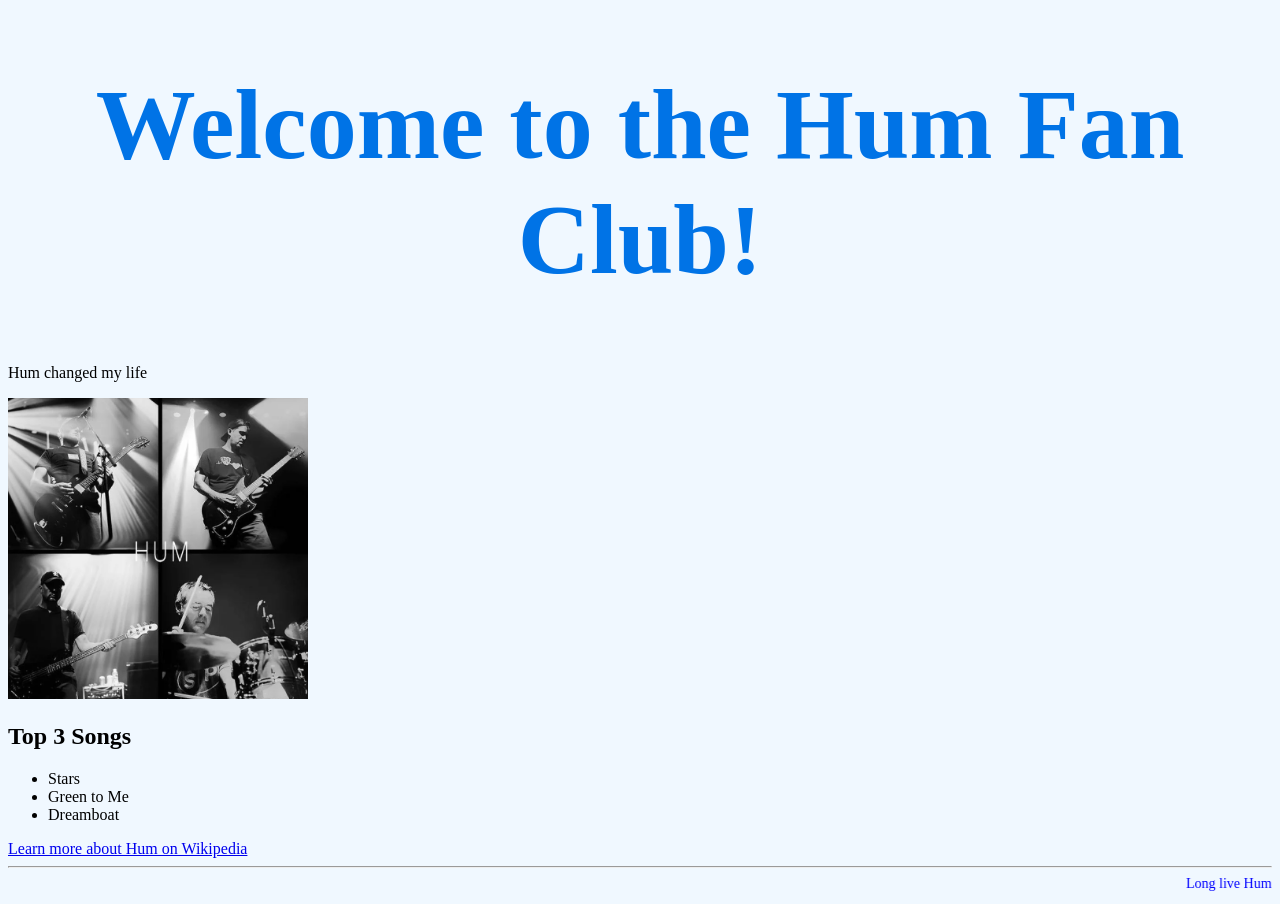
<file: hum.html>
<!DOCTYPE html>
<html lang="en">
<head>
  <meta charset="UTF-8">
  <meta name="viewport" content="width=device-width, initial-scale=1.0">
  <title>Hum Fan Club</title>
    <link rel="stylesheet" href="style.css">
</head>
<body>
  <h1>Welcome to the Hum Fan Club!</h1>

  <p>Hum changed my life</p>

  <img src="hum.png" alt="PHOTO OF HUMr" width="300">

  <h2>Top 3 Songs</h2>
  <ul>
    <li>Stars</li>
    <li>Green to Me</li>
    <li>Dreamboat</li>
  </ul>

  <a href="https://en.wikipedia.org/wiki/Hum_(band)" target="_blank">Learn more about Hum on Wikipedia</a>

  <hr>
  <marquee>Long live Hum!</marquee>
</body>
</html>
</file>
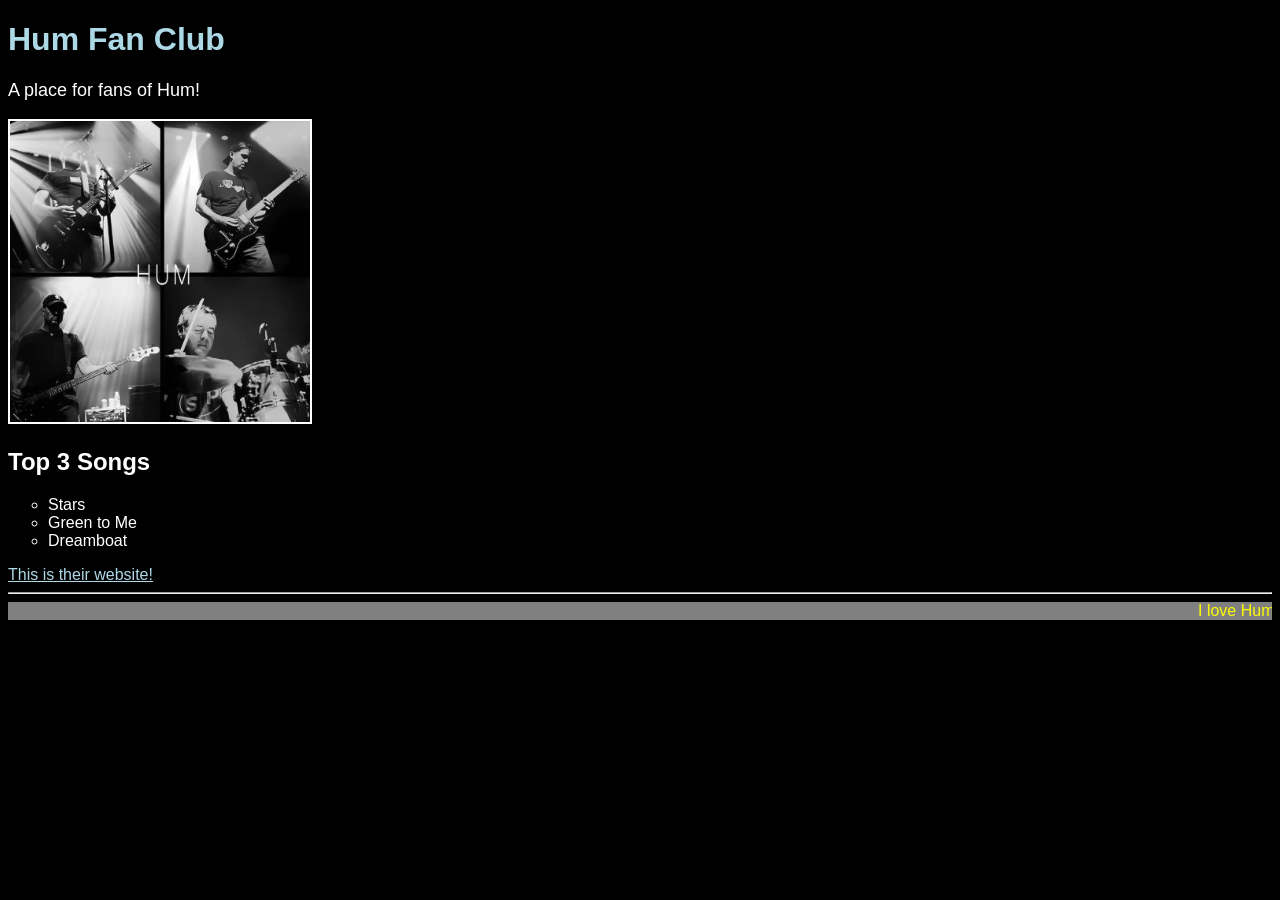
<file: hum2.html>
<!DOCTYPE html>
<html lang="en">
<head>
  <title>Hum Fan Club - Version 2</title>
  <link rel="stylesheet" href="style2.css">
</head>
<body>
  <h1>Hum Fan Club</h1>
  <p>A place for fans of Hum!</p>

  <img src="hum.png" alt="Hum Band Photo">

  <h2>Top 3 Songs</h2>
  <ul>
    <li>Stars</li>
    <li>Green to Me</li>
    <li>Dreamboat</li>
  </ul>

  <a href="https://h-u-m.net/">This is their website!</a>

  <hr>
  <marquee>I love Hum!</marquee> 
</body>
</html>
</file>
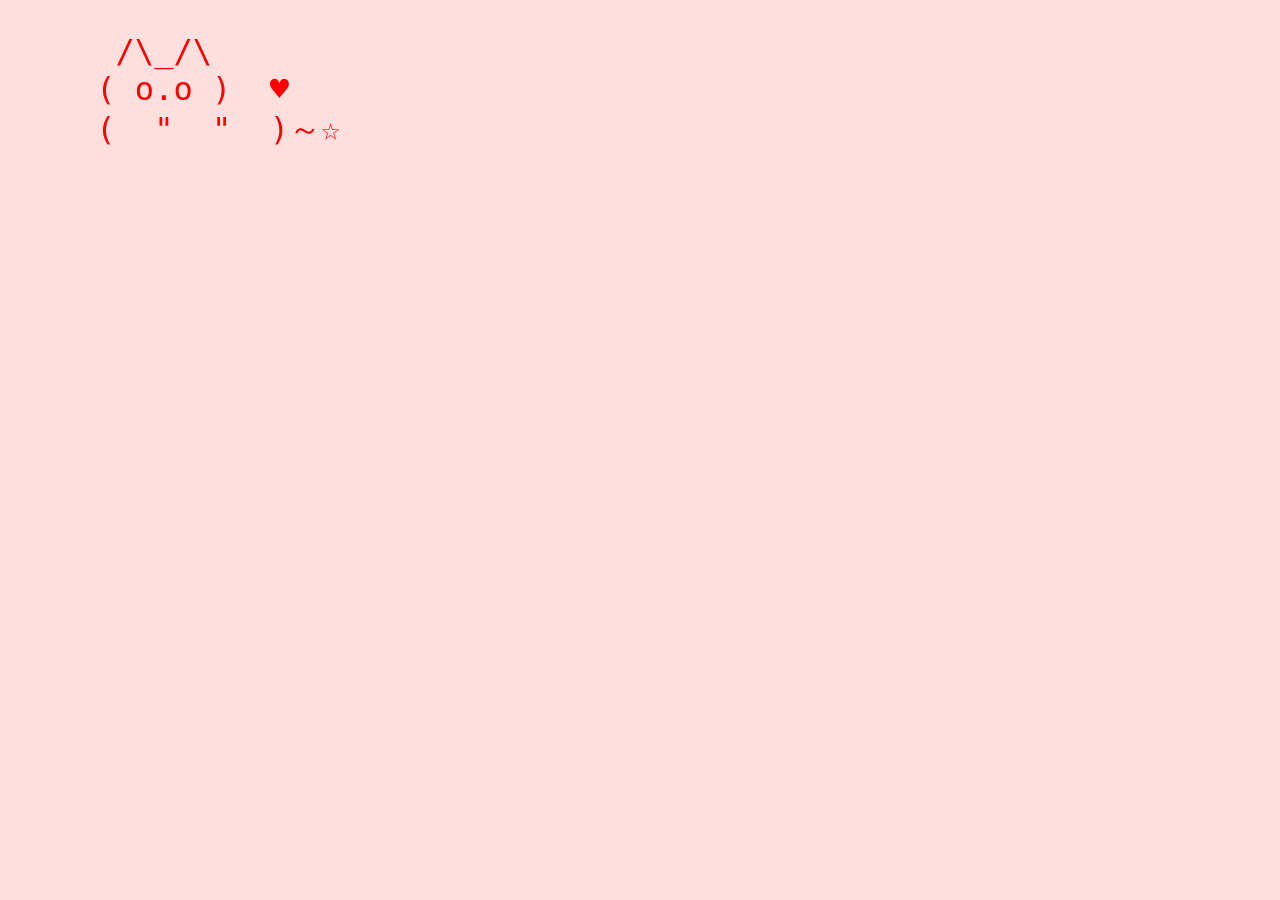
<file: screensaver.html>
<!DOCTYPE html>
<html lang="en">
<head>
    <meta charset="UTF-8">
    <title>Moving Cat</title>
    <style>
        body {
            background-color: #ffe0de;
            font-family: monospace;
            color: red;
            margin: 0;
            padding: 0;
            overflow: hidden;
        }
        .cat {
            position: absolute;
            font-size: 32px;
        }
    </style>
</head>
<body>

<div class="cat">
<pre>
      /\_/\  
     ( o.o )  ♥
     (  "  "  )～☆
</pre>
</div>

<script>
    setInterval(function() {
        var cat = document.querySelector(".cat");

        var maxX = window.innerWidth - cat.offsetWidth;
        var maxY = window.innerHeight - cat.offsetHeight;

        cat.style.left = Math.random() * maxX + "px";
        cat.style.top = Math.random() * maxY + "px";
    }, 2000);
</script>

</body>
</html>
</file>
<file: thing.css>
body {background-color: #fae6f3}
</file>
<file: style.css>
marquee {
  font-size: 14px;
  color: blue;
}

h1 {
  color: #0073e6;
  text-align: center;
  font-size: 100px;
  font-weight: bold;
}

body {
  background-color: aliceblue;
}
</file>
<file: style2.css>
body {background-color: black;
        color: white;
            font-family: Arial, sans-serif;}

h1 {color: lightblue;}

p {font-size: 18px;}

img {width: 300px;
        border: 2px solid white;}

ul {list-style-type: circle;}

a {color: lightblue;}

marquee {font-size: 16px;
            color: yellow;
                background-color: gray;}
</file>
